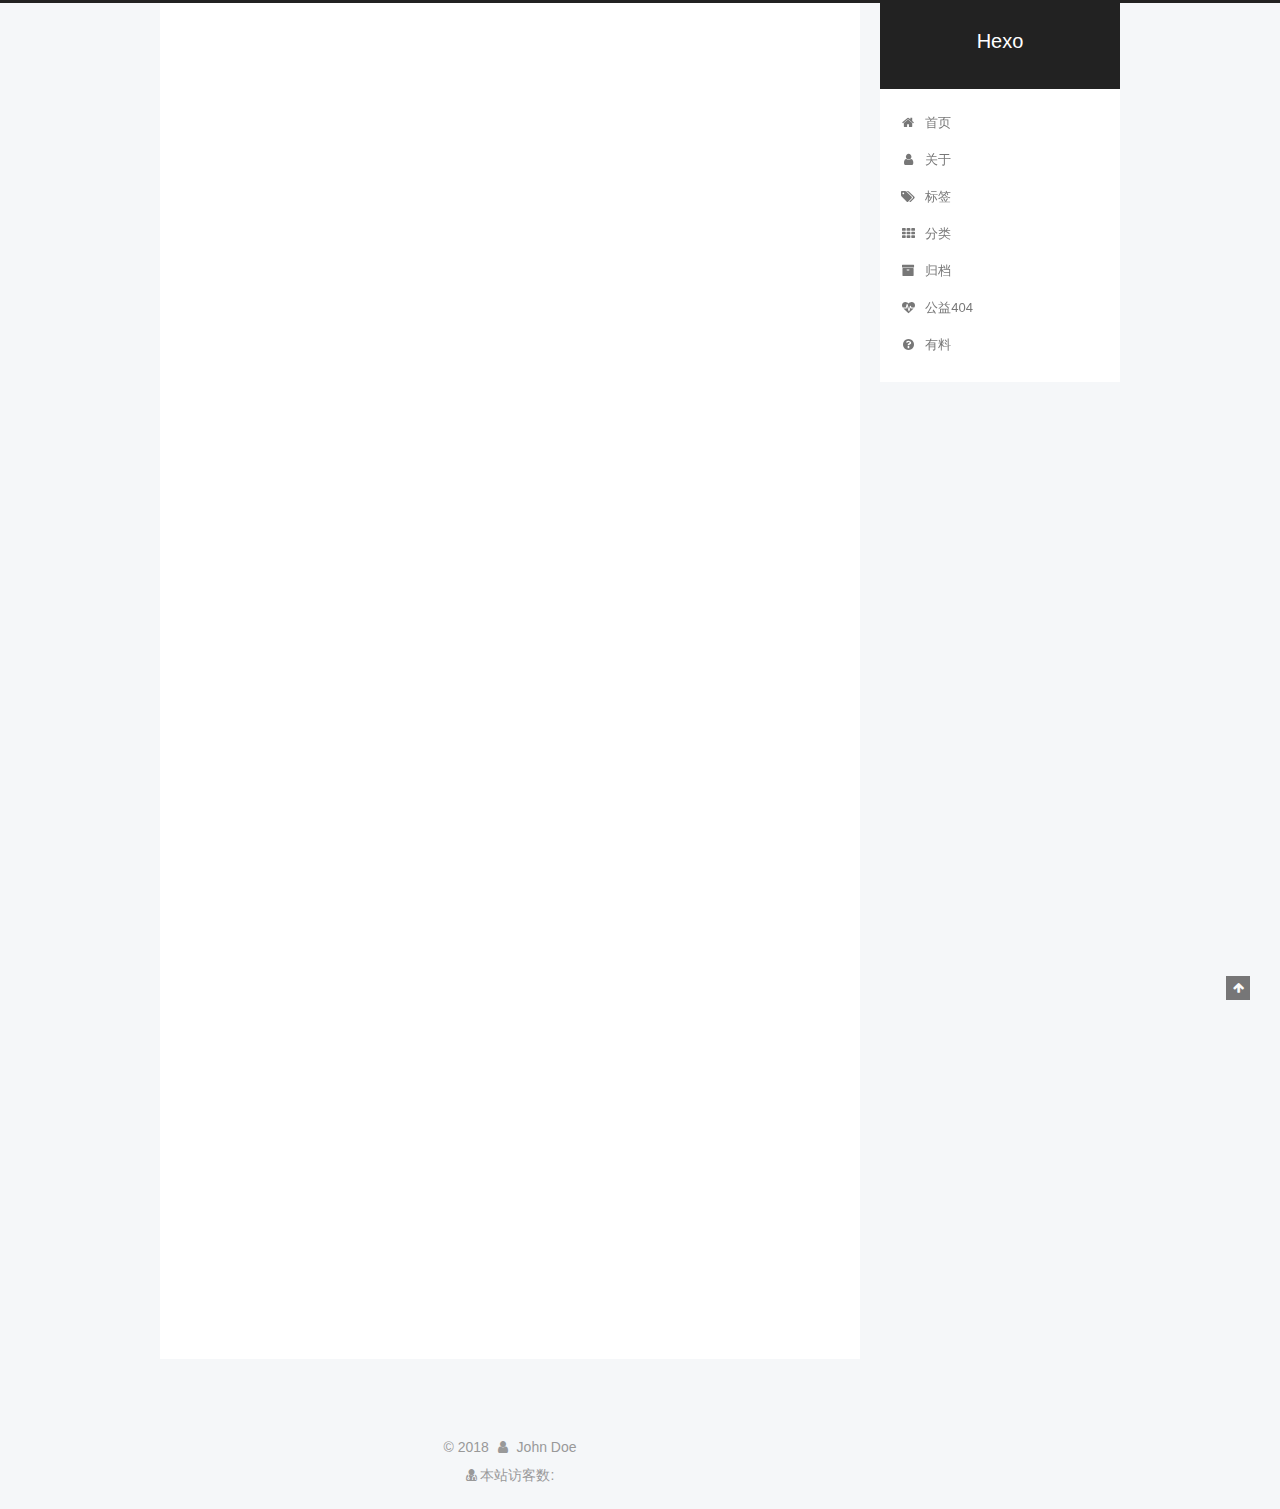
<file: index.html>
<!DOCTYPE html>



  


<html class="theme-next pisces use-motion" lang="zh-Hans">
<head>
  <meta charset="UTF-8"/>
<meta http-equiv="X-UA-Compatible" content="IE=edge" />
<meta name="viewport" content="width=device-width, initial-scale=1, maximum-scale=1"/>
<meta name="theme-color" content="#222">









<meta http-equiv="Cache-Control" content="no-transform" />
<meta http-equiv="Cache-Control" content="no-siteapp" />
















  
  
  <link href="/lib/fancybox/source/jquery.fancybox.css?v=2.1.5" rel="stylesheet" type="text/css" />







<link href="/lib/font-awesome/css/font-awesome.min.css?v=4.6.2" rel="stylesheet" type="text/css" />

<link href="/css/main.css?v=5.1.4" rel="stylesheet" type="text/css" />


  <link rel="apple-touch-icon" sizes="180x180" href="/images/apple-touch-icon-next.png?v=5.1.4">


  <link rel="icon" type="image/png" sizes="32x32" href="/images/favicon-32x32-next.png?v=5.1.4">


  <link rel="icon" type="image/png" sizes="16x16" href="/images/favicon-16x16-next.png?v=5.1.4">


  <link rel="mask-icon" href="/images/logo.svg?v=5.1.4" color="#222">





  <meta name="keywords" content="Hexo, NexT" />










<meta property="og:type" content="website">
<meta property="og:title" content="Hexo">
<meta property="og:url" content="http://yoursite.com/index.html">
<meta property="og:site_name" content="Hexo">
<meta property="og:locale" content="zh-Hans">
<meta name="twitter:card" content="summary">
<meta name="twitter:title" content="Hexo">



<script type="text/javascript" id="hexo.configurations">
  var NexT = window.NexT || {};
  var CONFIG = {
    root: '/',
    scheme: 'Pisces',
    version: '5.1.4',
    sidebar: {"position":"right","display":"post","offset":12,"b2t":false,"scrollpercent":false,"onmobile":false},
    fancybox: true,
    tabs: true,
    motion: {"enable":true,"async":false,"transition":{"post_block":"fadeIn","post_header":"slideDownIn","post_body":"slideDownIn","coll_header":"slideLeftIn","sidebar":"slideUpIn"}},
    duoshuo: {
      userId: '0',
      author: '博主'
    },
    algolia: {
      applicationID: '',
      apiKey: '',
      indexName: '',
      hits: {"per_page":10},
      labels: {"input_placeholder":"Search for Posts","hits_empty":"We didn't find any results for the search: ${query}","hits_stats":"${hits} results found in ${time} ms"}
    }
  };
</script>



  <link rel="canonical" href="http://yoursite.com/"/>





  <title>Hexo</title>
  








</head>

<body itemscope itemtype="http://schema.org/WebPage" lang="zh-Hans">

  
  
    
  

  <div class="container sidebar-position-right 
  page-home">
    <div class="headband"></div>

    <header id="header" class="header" itemscope itemtype="http://schema.org/WPHeader">
      <div class="header-inner"><div class="site-brand-wrapper">
  <div class="site-meta ">
    

    <div class="custom-logo-site-title">
      <a href="/"  class="brand" rel="start">
        <span class="logo-line-before"><i></i></span>
        <span class="site-title">Hexo</span>
        <span class="logo-line-after"><i></i></span>
      </a>
    </div>
      
        <p class="site-subtitle"></p>
      
  </div>

  <div class="site-nav-toggle">
    <button>
      <span class="btn-bar"></span>
      <span class="btn-bar"></span>
      <span class="btn-bar"></span>
    </button>
  </div>
</div>

<nav class="site-nav">
  

  
    <ul id="menu" class="menu">
      
        
        <li class="menu-item menu-item-home">
          <a href="/" rel="section">
            
              <i class="menu-item-icon fa fa-fw fa-home"></i> <br />
            
            首页
          </a>
        </li>
      
        
        <li class="menu-item menu-item-about">
          <a href="/about/" rel="section">
            
              <i class="menu-item-icon fa fa-fw fa-user"></i> <br />
            
            关于
          </a>
        </li>
      
        
        <li class="menu-item menu-item-tags">
          <a href="/tags/" rel="section">
            
              <i class="menu-item-icon fa fa-fw fa-tags"></i> <br />
            
            标签
          </a>
        </li>
      
        
        <li class="menu-item menu-item-categories">
          <a href="/categories/" rel="section">
            
              <i class="menu-item-icon fa fa-fw fa-th"></i> <br />
            
            分类
          </a>
        </li>
      
        
        <li class="menu-item menu-item-archives">
          <a href="/archives/" rel="section">
            
              <i class="menu-item-icon fa fa-fw fa-archive"></i> <br />
            
            归档
          </a>
        </li>
      
        
        <li class="menu-item menu-item-commonweal">
          <a href="/404/" rel="section">
            
              <i class="menu-item-icon fa fa-fw fa-heartbeat"></i> <br />
            
            公益404
          </a>
        </li>
      
        
        <li class="menu-item menu-item-something">
          <a href="/something" rel="section">
            
              <i class="menu-item-icon fa fa-fw fa-question-circle"></i> <br />
            
            有料
          </a>
        </li>
      

      
    </ul>
  

  
</nav>



 </div>
    </header>

    <main id="main" class="main">
      <div class="main-inner">
        <div class="content-wrap">
          <div id="content" class="content">
            
  <section id="posts" class="posts-expand">
    
      

  

  
  
  

  <article class="post post-type-normal" itemscope itemtype="http://schema.org/Article">
  
  
  
  <div class="post-block">
    <link itemprop="mainEntityOfPage" href="http://yoursite.com/2018/02/28/hello-world-1/">

    <span hidden itemprop="author" itemscope itemtype="http://schema.org/Person">
      <meta itemprop="name" content="John Doe">
      <meta itemprop="description" content="">
      <meta itemprop="image" content="/images/touxiang.jpg">
    </span>

    <span hidden itemprop="publisher" itemscope itemtype="http://schema.org/Organization">
      <meta itemprop="name" content="Hexo">
    </span>

    
      <header class="post-header">

        
        
          <h1 class="post-title" itemprop="name headline">
                
                <a class="post-title-link" href="/2018/02/28/hello-world-1/" itemprop="url">hello world</a></h1>
        

        <div class="post-meta">
          <span class="post-time">
            
              <span class="post-meta-item-icon">
                <i class="fa fa-calendar-o"></i>
              </span>
              
                <span class="post-meta-item-text">发表于</span>
              
              <time title="创建于" itemprop="dateCreated datePublished" datetime="2018-02-28T10:05:11+08:00">
                2018-02-28
              </time>
            

            

            
          </span>

          
            <span class="post-category" >
            
              <span class="post-meta-divider">|</span>
            
              <span class="post-meta-item-icon">
                <i class="fa fa-folder-o"></i>
              </span>
              
                <span class="post-meta-item-text">分类于</span>
              
              
                <span itemprop="about" itemscope itemtype="http://schema.org/Thing">
                  <a href="/categories/搭建博客/" itemprop="url" rel="index">
                    <span itemprop="name">搭建博客</span>
                  </a>
                </span>

                
                
              
            </span>
          

          
            
          

          
          

          

          

          

        </div>
      </header>
    

    
    
    
    <div class="post-body" itemprop="articleBody">

      
      

      
        
          
            <p>测试文本</p>

          
        
      
    </div>
    
    
    

    

    

    

    <footer class="post-footer">
      

      

      

      
      
        <div class="post-eof"></div>
      
    </footer>
  </div>
  
  
  
  </article>


    
      

  

  
  
  

  <article class="post post-type-normal" itemscope itemtype="http://schema.org/Article">
  
  
  
  <div class="post-block">
    <link itemprop="mainEntityOfPage" href="http://yoursite.com/2018/02/28/hello-world/">

    <span hidden itemprop="author" itemscope itemtype="http://schema.org/Person">
      <meta itemprop="name" content="John Doe">
      <meta itemprop="description" content="">
      <meta itemprop="image" content="/images/touxiang.jpg">
    </span>

    <span hidden itemprop="publisher" itemscope itemtype="http://schema.org/Organization">
      <meta itemprop="name" content="Hexo">
    </span>

    
      <header class="post-header">

        
        
          <h1 class="post-title" itemprop="name headline">
                
                <a class="post-title-link" href="/2018/02/28/hello-world/" itemprop="url">Hello World</a></h1>
        

        <div class="post-meta">
          <span class="post-time">
            
              <span class="post-meta-item-icon">
                <i class="fa fa-calendar-o"></i>
              </span>
              
                <span class="post-meta-item-text">发表于</span>
              
              <time title="创建于" itemprop="dateCreated datePublished" datetime="2018-02-28T09:30:23+08:00">
                2018-02-28
              </time>
            

            

            
          </span>

          

          
            
          

          
          

          

          

          

        </div>
      </header>
    

    
    
    
    <div class="post-body" itemprop="articleBody">

      
      

      
        
          
            <p>Welcome to <a href="https://hexo.io/" target="_blank" rel="noopener">Hexo</a>! This is your very first post. Check <a href="https://hexo.io/docs/" target="_blank" rel="noopener">documentation</a> for more info. If you get any problems when using Hexo, you can find the answer in <a href="https://hexo.io/docs/troubleshooting.html" target="_blank" rel="noopener">troubleshooting</a> or you can ask me on <a href="https://github.com/hexojs/hexo/issues" target="_blank" rel="noopener">GitHub</a>.</p>
<h2 id="Quick-Start"><a href="#Quick-Start" class="headerlink" title="Quick Start"></a>Quick Start</h2><h3 id="Create-a-new-post"><a href="#Create-a-new-post" class="headerlink" title="Create a new post"></a>Create a new post</h3><figure class="highlight bash"><table><tr><td class="gutter"><pre><span class="line">1</span><br></pre></td><td class="code"><pre><span class="line">$ hexo new <span class="string">"My New Post"</span></span><br></pre></td></tr></table></figure>
<p>More info: <a href="https://hexo.io/docs/writing.html" target="_blank" rel="noopener">Writing</a></p>
<h3 id="Run-server"><a href="#Run-server" class="headerlink" title="Run server"></a>Run server</h3><figure class="highlight bash"><table><tr><td class="gutter"><pre><span class="line">1</span><br></pre></td><td class="code"><pre><span class="line">$ hexo server</span><br></pre></td></tr></table></figure>
<p>More info: <a href="https://hexo.io/docs/server.html" target="_blank" rel="noopener">Server</a></p>
<h3 id="Generate-static-files"><a href="#Generate-static-files" class="headerlink" title="Generate static files"></a>Generate static files</h3><figure class="highlight bash"><table><tr><td class="gutter"><pre><span class="line">1</span><br></pre></td><td class="code"><pre><span class="line">$ hexo generate</span><br></pre></td></tr></table></figure>
<p>More info: <a href="https://hexo.io/docs/generating.html" target="_blank" rel="noopener">Generating</a></p>
<h3 id="Deploy-to-remote-sites"><a href="#Deploy-to-remote-sites" class="headerlink" title="Deploy to remote sites"></a>Deploy to remote sites</h3><figure class="highlight bash"><table><tr><td class="gutter"><pre><span class="line">1</span><br></pre></td><td class="code"><pre><span class="line">$ hexo deploy</span><br></pre></td></tr></table></figure>
<p>More info: <a href="https://hexo.io/docs/deployment.html" target="_blank" rel="noopener">Deployment</a></p>

          
        
      
    </div>
    
    
    

    

    

    

    <footer class="post-footer">
      

      

      

      
      
        <div class="post-eof"></div>
      
    </footer>
  </div>
  
  
  
  </article>


    
  </section>

  


          </div>
          


          

        </div>
        
          
  
  <div class="sidebar-toggle">
    <div class="sidebar-toggle-line-wrap">
      <span class="sidebar-toggle-line sidebar-toggle-line-first"></span>
      <span class="sidebar-toggle-line sidebar-toggle-line-middle"></span>
      <span class="sidebar-toggle-line sidebar-toggle-line-last"></span>
    </div>
  </div>

  <aside id="sidebar" class="sidebar">
    
    <div class="sidebar-inner">

      

      

      <section class="site-overview-wrap sidebar-panel sidebar-panel-active">
        <div class="site-overview">
          <div class="site-author motion-element" itemprop="author" itemscope itemtype="http://schema.org/Person">
            
              <img class="site-author-image" itemprop="image"
                src="/images/touxiang.jpg"
                alt="John Doe" />
            
              <p class="site-author-name" itemprop="name">John Doe</p>
              <p class="site-description motion-element" itemprop="description"></p>
          </div>

          <nav class="site-state motion-element">

            
              <div class="site-state-item site-state-posts">
              
                <a href="/archives/">
              
                  <span class="site-state-item-count">2</span>
                  <span class="site-state-item-name">日志</span>
                </a>
              </div>
            

            
              
              
              <div class="site-state-item site-state-categories">
                
                  <span class="site-state-item-count">1</span>
                  <span class="site-state-item-name">分类</span>
                
              </div>
            

            
              
              
              <div class="site-state-item site-state-tags">
                <a href="/tags/index.html">
                  <span class="site-state-item-count">4</span>
                  <span class="site-state-item-name">标签</span>
                </a>
              </div>
            

          </nav>

          

          

          
          

          
          

          

        </div>
      </section>

      

      

    </div>
  </aside>


        
      </div>
    </main>

    <footer id="footer" class="footer">
      <div class="footer-inner">
        <script async src="https://dn-lbstatics.qbox.me/busuanzi/2.3/busuanzi.pure.mini.js"></script>
<div class="copyright">&copy; <span itemprop="copyrightYear">2018</span>
  <span class="with-love">
    <i class="fa fa-user"></i>
  </span>
  <span class="author" itemprop="copyrightHolder">John Doe</span>

  
</div>

<div class="powered-by">
<i class="fa fa-user-md"></i><span id="busuanzi_container_site_uv">
  本站访客数:<span id="busuanzi_value_site_uv"></span>
</span>
</div>



        







        
      </div>
    </footer>

    
      <div class="back-to-top">
        <i class="fa fa-arrow-up"></i>
        
      </div>
    

    

  </div>

  

<script type="text/javascript">
  if (Object.prototype.toString.call(window.Promise) !== '[object Function]') {
    window.Promise = null;
  }
</script>









  












  
  
    <script type="text/javascript" src="/lib/jquery/index.js?v=2.1.3"></script>
  

  
  
    <script type="text/javascript" src="/lib/fastclick/lib/fastclick.min.js?v=1.0.6"></script>
  

  
  
    <script type="text/javascript" src="/lib/jquery_lazyload/jquery.lazyload.js?v=1.9.7"></script>
  

  
  
    <script type="text/javascript" src="/lib/velocity/velocity.min.js?v=1.2.1"></script>
  

  
  
    <script type="text/javascript" src="/lib/velocity/velocity.ui.min.js?v=1.2.1"></script>
  

  
  
    <script type="text/javascript" src="/lib/fancybox/source/jquery.fancybox.pack.js?v=2.1.5"></script>
  


  


  <script type="text/javascript" src="/js/src/utils.js?v=5.1.4"></script>

  <script type="text/javascript" src="/js/src/motion.js?v=5.1.4"></script>



  
  


  <script type="text/javascript" src="/js/src/affix.js?v=5.1.4"></script>

  <script type="text/javascript" src="/js/src/schemes/pisces.js?v=5.1.4"></script>



  

  


  <script type="text/javascript" src="/js/src/bootstrap.js?v=5.1.4"></script>



  


  




	





  
    

    
  





  












  





  

  

  

  
  

  

  

  

</body>
</html>
<script type="text/javascript" src="/js/src/love.js"></script>
</file>
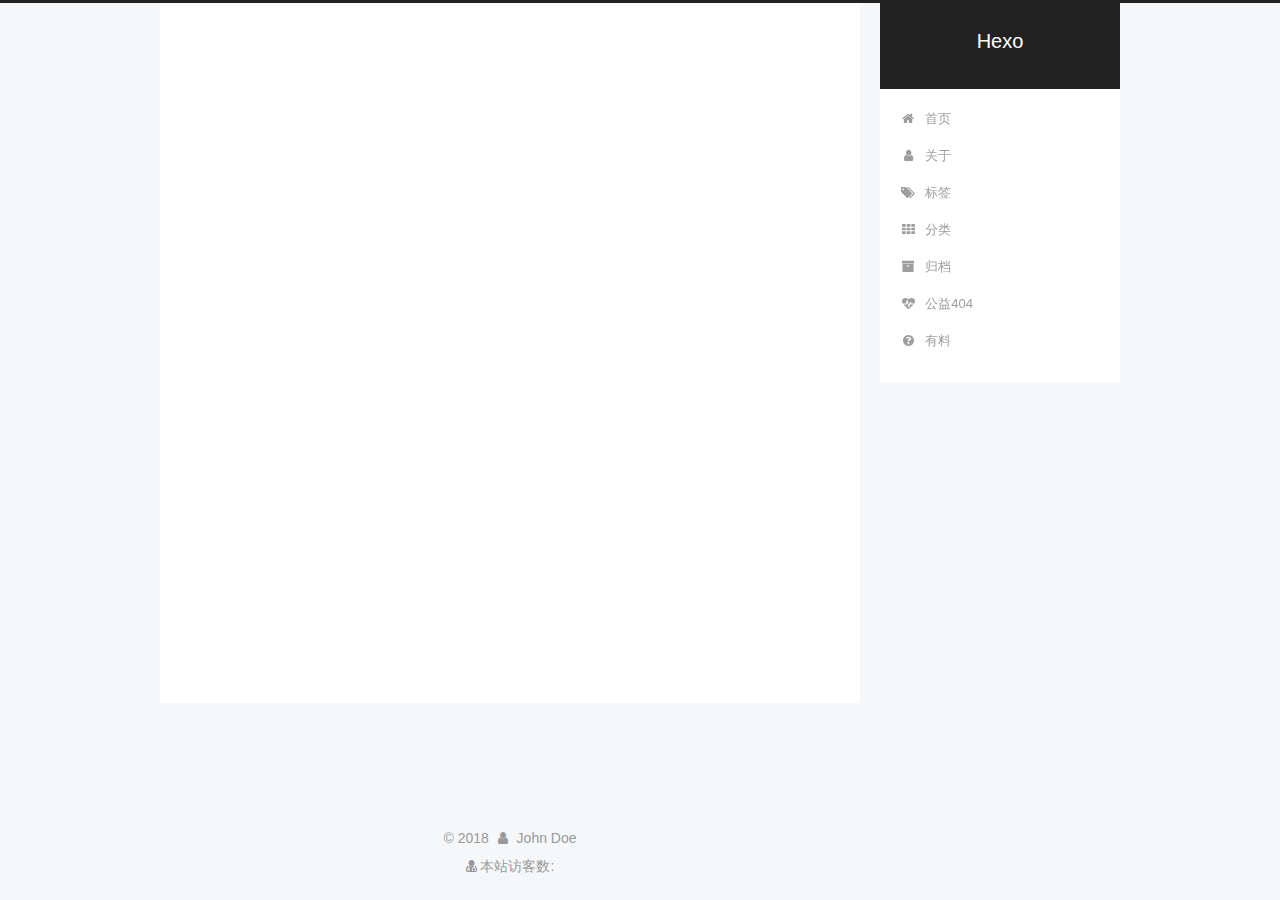
<file: about/index.html>
<!DOCTYPE html>



  


<html class="theme-next pisces use-motion" lang="zh-Hans">
<head>
  <meta charset="UTF-8"/>
<meta http-equiv="X-UA-Compatible" content="IE=edge" />
<meta name="viewport" content="width=device-width, initial-scale=1, maximum-scale=1"/>
<meta name="theme-color" content="#222">









<meta http-equiv="Cache-Control" content="no-transform" />
<meta http-equiv="Cache-Control" content="no-siteapp" />
















  
  
  <link href="/lib/fancybox/source/jquery.fancybox.css?v=2.1.5" rel="stylesheet" type="text/css" />







<link href="/lib/font-awesome/css/font-awesome.min.css?v=4.6.2" rel="stylesheet" type="text/css" />

<link href="/css/main.css?v=5.1.4" rel="stylesheet" type="text/css" />


  <link rel="apple-touch-icon" sizes="180x180" href="/images/apple-touch-icon-next.png?v=5.1.4">


  <link rel="icon" type="image/png" sizes="32x32" href="/images/favicon-32x32-next.png?v=5.1.4">


  <link rel="icon" type="image/png" sizes="16x16" href="/images/favicon-16x16-next.png?v=5.1.4">


  <link rel="mask-icon" href="/images/logo.svg?v=5.1.4" color="#222">





  <meta name="keywords" content="Hexo, NexT" />










<meta name="description" content="##关于我一个学习前端知识的菜鸟">
<meta property="og:type" content="website">
<meta property="og:title" content="about">
<meta property="og:url" content="http://yoursite.com/about/index.html">
<meta property="og:site_name" content="Hexo">
<meta property="og:description" content="##关于我一个学习前端知识的菜鸟">
<meta property="og:locale" content="zh-Hans">
<meta property="og:updated_time" content="2018-02-28T03:35:54.213Z">
<meta name="twitter:card" content="summary">
<meta name="twitter:title" content="about">
<meta name="twitter:description" content="##关于我一个学习前端知识的菜鸟">



<script type="text/javascript" id="hexo.configurations">
  var NexT = window.NexT || {};
  var CONFIG = {
    root: '/',
    scheme: 'Pisces',
    version: '5.1.4',
    sidebar: {"position":"right","display":"post","offset":12,"b2t":false,"scrollpercent":false,"onmobile":false},
    fancybox: true,
    tabs: true,
    motion: {"enable":true,"async":false,"transition":{"post_block":"fadeIn","post_header":"slideDownIn","post_body":"slideDownIn","coll_header":"slideLeftIn","sidebar":"slideUpIn"}},
    duoshuo: {
      userId: '0',
      author: '博主'
    },
    algolia: {
      applicationID: '',
      apiKey: '',
      indexName: '',
      hits: {"per_page":10},
      labels: {"input_placeholder":"Search for Posts","hits_empty":"We didn't find any results for the search: ${query}","hits_stats":"${hits} results found in ${time} ms"}
    }
  };
</script>



  <link rel="canonical" href="http://yoursite.com/about/"/>





  <title>about | Hexo</title>
  








</head>

<body itemscope itemtype="http://schema.org/WebPage" lang="zh-Hans">

  
  
    
  

  <div class="container sidebar-position-right page-post-detail">
    <div class="headband"></div>

    <header id="header" class="header" itemscope itemtype="http://schema.org/WPHeader">
      <div class="header-inner"><div class="site-brand-wrapper">
  <div class="site-meta ">
    

    <div class="custom-logo-site-title">
      <a href="/"  class="brand" rel="start">
        <span class="logo-line-before"><i></i></span>
        <span class="site-title">Hexo</span>
        <span class="logo-line-after"><i></i></span>
      </a>
    </div>
      
        <p class="site-subtitle"></p>
      
  </div>

  <div class="site-nav-toggle">
    <button>
      <span class="btn-bar"></span>
      <span class="btn-bar"></span>
      <span class="btn-bar"></span>
    </button>
  </div>
</div>

<nav class="site-nav">
  

  
    <ul id="menu" class="menu">
      
        
        <li class="menu-item menu-item-home">
          <a href="/" rel="section">
            
              <i class="menu-item-icon fa fa-fw fa-home"></i> <br />
            
            首页
          </a>
        </li>
      
        
        <li class="menu-item menu-item-about">
          <a href="/about/" rel="section">
            
              <i class="menu-item-icon fa fa-fw fa-user"></i> <br />
            
            关于
          </a>
        </li>
      
        
        <li class="menu-item menu-item-tags">
          <a href="/tags/" rel="section">
            
              <i class="menu-item-icon fa fa-fw fa-tags"></i> <br />
            
            标签
          </a>
        </li>
      
        
        <li class="menu-item menu-item-categories">
          <a href="/categories/" rel="section">
            
              <i class="menu-item-icon fa fa-fw fa-th"></i> <br />
            
            分类
          </a>
        </li>
      
        
        <li class="menu-item menu-item-archives">
          <a href="/archives/" rel="section">
            
              <i class="menu-item-icon fa fa-fw fa-archive"></i> <br />
            
            归档
          </a>
        </li>
      
        
        <li class="menu-item menu-item-commonweal">
          <a href="/404/" rel="section">
            
              <i class="menu-item-icon fa fa-fw fa-heartbeat"></i> <br />
            
            公益404
          </a>
        </li>
      
        
        <li class="menu-item menu-item-something">
          <a href="/something" rel="section">
            
              <i class="menu-item-icon fa fa-fw fa-question-circle"></i> <br />
            
            有料
          </a>
        </li>
      

      
    </ul>
  

  
</nav>



 </div>
    </header>

    <main id="main" class="main">
      <div class="main-inner">
        <div class="content-wrap">
          <div id="content" class="content">
            

  <div id="posts" class="posts-expand">
    
    
    
    <div class="post-block page">
      <header class="post-header">

	<h1 class="post-title" itemprop="name headline">about</h1>



</header>

      
      
      
      <div class="post-body">
        
        
          <p>##关于我<br>一个学习前端知识的菜鸟</p>

        
      </div>
      
      
      
    </div>
    
    
    
  </div>


          </div>
          


          
     <div class="comments" id="comments">
       
            <div id="uyan_frame"></div>
       
     </div>
   

        </div>
        
          
  
  <div class="sidebar-toggle">
    <div class="sidebar-toggle-line-wrap">
      <span class="sidebar-toggle-line sidebar-toggle-line-first"></span>
      <span class="sidebar-toggle-line sidebar-toggle-line-middle"></span>
      <span class="sidebar-toggle-line sidebar-toggle-line-last"></span>
    </div>
  </div>

  <aside id="sidebar" class="sidebar">
    
    <div class="sidebar-inner">

      

      

      <section class="site-overview-wrap sidebar-panel sidebar-panel-active">
        <div class="site-overview">
          <div class="site-author motion-element" itemprop="author" itemscope itemtype="http://schema.org/Person">
            
              <img class="site-author-image" itemprop="image"
                src="/images/touxiang.jpg"
                alt="John Doe" />
            
              <p class="site-author-name" itemprop="name">John Doe</p>
              <p class="site-description motion-element" itemprop="description"></p>
          </div>

          <nav class="site-state motion-element">

            
              <div class="site-state-item site-state-posts">
              
                <a href="/archives/">
              
                  <span class="site-state-item-count">2</span>
                  <span class="site-state-item-name">日志</span>
                </a>
              </div>
            

            
              
              
              <div class="site-state-item site-state-categories">
                
                  <span class="site-state-item-count">1</span>
                  <span class="site-state-item-name">分类</span>
                
              </div>
            

            
              
              
              <div class="site-state-item site-state-tags">
                <a href="/tags/index.html">
                  <span class="site-state-item-count">4</span>
                  <span class="site-state-item-name">标签</span>
                </a>
              </div>
            

          </nav>

          

          

          
          

          
          

          

        </div>
      </section>

      

      

    </div>
  </aside>


        
      </div>
    </main>

    <footer id="footer" class="footer">
      <div class="footer-inner">
        <script async src="https://dn-lbstatics.qbox.me/busuanzi/2.3/busuanzi.pure.mini.js"></script>
<div class="copyright">&copy; <span itemprop="copyrightYear">2018</span>
  <span class="with-love">
    <i class="fa fa-user"></i>
  </span>
  <span class="author" itemprop="copyrightHolder">John Doe</span>

  
</div>

<div class="powered-by">
<i class="fa fa-user-md"></i><span id="busuanzi_container_site_uv">
  本站访客数:<span id="busuanzi_value_site_uv"></span>
</span>
</div>



        







        
      </div>
    </footer>

    
      <div class="back-to-top">
        <i class="fa fa-arrow-up"></i>
        
      </div>
    

    

  </div>

  

<script type="text/javascript">
  if (Object.prototype.toString.call(window.Promise) !== '[object Function]') {
    window.Promise = null;
  }
</script>









  












  
  
    <script type="text/javascript" src="/lib/jquery/index.js?v=2.1.3"></script>
  

  
  
    <script type="text/javascript" src="/lib/fastclick/lib/fastclick.min.js?v=1.0.6"></script>
  

  
  
    <script type="text/javascript" src="/lib/jquery_lazyload/jquery.lazyload.js?v=1.9.7"></script>
  

  
  
    <script type="text/javascript" src="/lib/velocity/velocity.min.js?v=1.2.1"></script>
  

  
  
    <script type="text/javascript" src="/lib/velocity/velocity.ui.min.js?v=1.2.1"></script>
  

  
  
    <script type="text/javascript" src="/lib/fancybox/source/jquery.fancybox.pack.js?v=2.1.5"></script>
  


  


  <script type="text/javascript" src="/js/src/utils.js?v=5.1.4"></script>

  <script type="text/javascript" src="/js/src/motion.js?v=5.1.4"></script>



  
  


  <script type="text/javascript" src="/js/src/affix.js?v=5.1.4"></script>

  <script type="text/javascript" src="/js/src/schemes/pisces.js?v=5.1.4"></script>



  
  <script type="text/javascript" src="/js/src/scrollspy.js?v=5.1.4"></script>
<script type="text/javascript" src="/js/src/post-details.js?v=5.1.4"></script>



  


  <script type="text/javascript" src="/js/src/bootstrap.js?v=5.1.4"></script>



  


  




	





  
    

    
      <!-- UY BEGIN -->
      <div id="uyan_frame"></div>
      <script type="text/javascript" src="http://v2.uyan.cc/code/uyan.js?uid=2158322"></script>
      <!-- UY END -->
    
  





  












  





  

  

  

  
  

  

  

  

</body>
</html>
<script type="text/javascript" src="/js/src/love.js"></script>
</file>
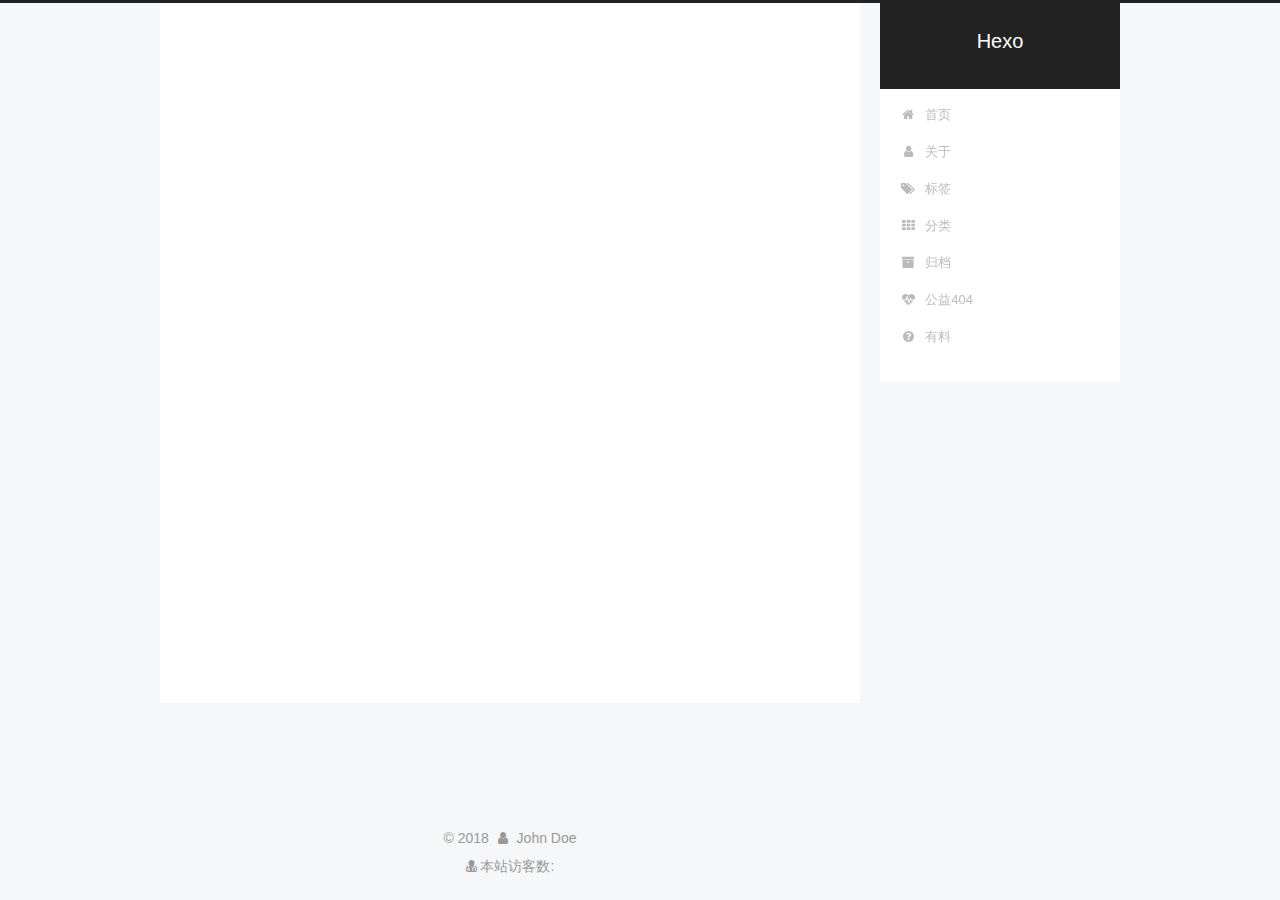
<file: archives/index.html>
<!DOCTYPE html>



  


<html class="theme-next pisces use-motion" lang="zh-Hans">
<head>
  <meta charset="UTF-8"/>
<meta http-equiv="X-UA-Compatible" content="IE=edge" />
<meta name="viewport" content="width=device-width, initial-scale=1, maximum-scale=1"/>
<meta name="theme-color" content="#222">









<meta http-equiv="Cache-Control" content="no-transform" />
<meta http-equiv="Cache-Control" content="no-siteapp" />
















  
  
  <link href="/lib/fancybox/source/jquery.fancybox.css?v=2.1.5" rel="stylesheet" type="text/css" />







<link href="/lib/font-awesome/css/font-awesome.min.css?v=4.6.2" rel="stylesheet" type="text/css" />

<link href="/css/main.css?v=5.1.4" rel="stylesheet" type="text/css" />


  <link rel="apple-touch-icon" sizes="180x180" href="/images/apple-touch-icon-next.png?v=5.1.4">


  <link rel="icon" type="image/png" sizes="32x32" href="/images/favicon-32x32-next.png?v=5.1.4">


  <link rel="icon" type="image/png" sizes="16x16" href="/images/favicon-16x16-next.png?v=5.1.4">


  <link rel="mask-icon" href="/images/logo.svg?v=5.1.4" color="#222">





  <meta name="keywords" content="Hexo, NexT" />










<meta property="og:type" content="website">
<meta property="og:title" content="Hexo">
<meta property="og:url" content="http://yoursite.com/archives/index.html">
<meta property="og:site_name" content="Hexo">
<meta property="og:locale" content="zh-Hans">
<meta name="twitter:card" content="summary">
<meta name="twitter:title" content="Hexo">



<script type="text/javascript" id="hexo.configurations">
  var NexT = window.NexT || {};
  var CONFIG = {
    root: '/',
    scheme: 'Pisces',
    version: '5.1.4',
    sidebar: {"position":"right","display":"post","offset":12,"b2t":false,"scrollpercent":false,"onmobile":false},
    fancybox: true,
    tabs: true,
    motion: {"enable":true,"async":false,"transition":{"post_block":"fadeIn","post_header":"slideDownIn","post_body":"slideDownIn","coll_header":"slideLeftIn","sidebar":"slideUpIn"}},
    duoshuo: {
      userId: '0',
      author: '博主'
    },
    algolia: {
      applicationID: '',
      apiKey: '',
      indexName: '',
      hits: {"per_page":10},
      labels: {"input_placeholder":"Search for Posts","hits_empty":"We didn't find any results for the search: ${query}","hits_stats":"${hits} results found in ${time} ms"}
    }
  };
</script>



  <link rel="canonical" href="http://yoursite.com/archives/"/>





  <title>归档 | Hexo</title>
  








</head>

<body itemscope itemtype="http://schema.org/WebPage" lang="zh-Hans">

  
  
    
  

  <div class="container sidebar-position-right page-archive">
    <div class="headband"></div>

    <header id="header" class="header" itemscope itemtype="http://schema.org/WPHeader">
      <div class="header-inner"><div class="site-brand-wrapper">
  <div class="site-meta ">
    

    <div class="custom-logo-site-title">
      <a href="/"  class="brand" rel="start">
        <span class="logo-line-before"><i></i></span>
        <span class="site-title">Hexo</span>
        <span class="logo-line-after"><i></i></span>
      </a>
    </div>
      
        <p class="site-subtitle"></p>
      
  </div>

  <div class="site-nav-toggle">
    <button>
      <span class="btn-bar"></span>
      <span class="btn-bar"></span>
      <span class="btn-bar"></span>
    </button>
  </div>
</div>

<nav class="site-nav">
  

  
    <ul id="menu" class="menu">
      
        
        <li class="menu-item menu-item-home">
          <a href="/" rel="section">
            
              <i class="menu-item-icon fa fa-fw fa-home"></i> <br />
            
            首页
          </a>
        </li>
      
        
        <li class="menu-item menu-item-about">
          <a href="/about/" rel="section">
            
              <i class="menu-item-icon fa fa-fw fa-user"></i> <br />
            
            关于
          </a>
        </li>
      
        
        <li class="menu-item menu-item-tags">
          <a href="/tags/" rel="section">
            
              <i class="menu-item-icon fa fa-fw fa-tags"></i> <br />
            
            标签
          </a>
        </li>
      
        
        <li class="menu-item menu-item-categories">
          <a href="/categories/" rel="section">
            
              <i class="menu-item-icon fa fa-fw fa-th"></i> <br />
            
            分类
          </a>
        </li>
      
        
        <li class="menu-item menu-item-archives">
          <a href="/archives/" rel="section">
            
              <i class="menu-item-icon fa fa-fw fa-archive"></i> <br />
            
            归档
          </a>
        </li>
      
        
        <li class="menu-item menu-item-commonweal">
          <a href="/404/" rel="section">
            
              <i class="menu-item-icon fa fa-fw fa-heartbeat"></i> <br />
            
            公益404
          </a>
        </li>
      
        
        <li class="menu-item menu-item-something">
          <a href="/something" rel="section">
            
              <i class="menu-item-icon fa fa-fw fa-question-circle"></i> <br />
            
            有料
          </a>
        </li>
      

      
    </ul>
  

  
</nav>



 </div>
    </header>

    <main id="main" class="main">
      <div class="main-inner">
        <div class="content-wrap">
          <div id="content" class="content">
            

  
  
  
  <div class="post-block archive">
    <div id="posts" class="posts-collapse">
      <span class="archive-move-on"></span>

      <span class="archive-page-counter">
        
        
        
          
        
        嗯..! 目前共计 2 篇日志。 继续努力。
      </span>

      

        
        
        

        
          
          <div class="collection-title">
            <h1 class="archive-year" id="archive-year-2018">2018</h1>
          </div>
        
        

        

  <article class="post post-type-normal" itemscope itemtype="http://schema.org/Article">
    <header class="post-header">

      <h2 class="post-title">
        
            <a class="post-title-link" href="/2018/02/28/hello-world-1/" itemprop="url">
              
                <span itemprop="name">hello world</span>
              
            </a>
        
      </h2>

      <div class="post-meta">
        <time class="post-time" itemprop="dateCreated"
              datetime="2018-02-28T10:05:11+08:00"
              content="2018-02-28" >
          02-28
        </time>
      </div>

    </header>
  </article>



      

        
        
        

        
        

        

  <article class="post post-type-normal" itemscope itemtype="http://schema.org/Article">
    <header class="post-header">

      <h2 class="post-title">
        
            <a class="post-title-link" href="/2018/02/28/hello-world/" itemprop="url">
              
                <span itemprop="name">Hello World</span>
              
            </a>
        
      </h2>

      <div class="post-meta">
        <time class="post-time" itemprop="dateCreated"
              datetime="2018-02-28T09:30:23+08:00"
              content="2018-02-28" >
          02-28
        </time>
      </div>

    </header>
  </article>



      

    </div>
  </div>
  
  
  

  



          </div>
          


          

        </div>
        
          
  
  <div class="sidebar-toggle">
    <div class="sidebar-toggle-line-wrap">
      <span class="sidebar-toggle-line sidebar-toggle-line-first"></span>
      <span class="sidebar-toggle-line sidebar-toggle-line-middle"></span>
      <span class="sidebar-toggle-line sidebar-toggle-line-last"></span>
    </div>
  </div>

  <aside id="sidebar" class="sidebar">
    
    <div class="sidebar-inner">

      

      

      <section class="site-overview-wrap sidebar-panel sidebar-panel-active">
        <div class="site-overview">
          <div class="site-author motion-element" itemprop="author" itemscope itemtype="http://schema.org/Person">
            
              <img class="site-author-image" itemprop="image"
                src="/images/touxiang.jpg"
                alt="John Doe" />
            
              <p class="site-author-name" itemprop="name">John Doe</p>
              <p class="site-description motion-element" itemprop="description"></p>
          </div>

          <nav class="site-state motion-element">

            
              <div class="site-state-item site-state-posts">
              
                <a href="/archives/">
              
                  <span class="site-state-item-count">2</span>
                  <span class="site-state-item-name">日志</span>
                </a>
              </div>
            

            
              
              
              <div class="site-state-item site-state-categories">
                
                  <span class="site-state-item-count">1</span>
                  <span class="site-state-item-name">分类</span>
                
              </div>
            

            
              
              
              <div class="site-state-item site-state-tags">
                <a href="/tags/index.html">
                  <span class="site-state-item-count">4</span>
                  <span class="site-state-item-name">标签</span>
                </a>
              </div>
            

          </nav>

          

          

          
          

          
          

          

        </div>
      </section>

      

      

    </div>
  </aside>


        
      </div>
    </main>

    <footer id="footer" class="footer">
      <div class="footer-inner">
        <script async src="https://dn-lbstatics.qbox.me/busuanzi/2.3/busuanzi.pure.mini.js"></script>
<div class="copyright">&copy; <span itemprop="copyrightYear">2018</span>
  <span class="with-love">
    <i class="fa fa-user"></i>
  </span>
  <span class="author" itemprop="copyrightHolder">John Doe</span>

  
</div>

<div class="powered-by">
<i class="fa fa-user-md"></i><span id="busuanzi_container_site_uv">
  本站访客数:<span id="busuanzi_value_site_uv"></span>
</span>
</div>



        







        
      </div>
    </footer>

    
      <div class="back-to-top">
        <i class="fa fa-arrow-up"></i>
        
      </div>
    

    

  </div>

  

<script type="text/javascript">
  if (Object.prototype.toString.call(window.Promise) !== '[object Function]') {
    window.Promise = null;
  }
</script>









  












  
  
    <script type="text/javascript" src="/lib/jquery/index.js?v=2.1.3"></script>
  

  
  
    <script type="text/javascript" src="/lib/fastclick/lib/fastclick.min.js?v=1.0.6"></script>
  

  
  
    <script type="text/javascript" src="/lib/jquery_lazyload/jquery.lazyload.js?v=1.9.7"></script>
  

  
  
    <script type="text/javascript" src="/lib/velocity/velocity.min.js?v=1.2.1"></script>
  

  
  
    <script type="text/javascript" src="/lib/velocity/velocity.ui.min.js?v=1.2.1"></script>
  

  
  
    <script type="text/javascript" src="/lib/fancybox/source/jquery.fancybox.pack.js?v=2.1.5"></script>
  


  


  <script type="text/javascript" src="/js/src/utils.js?v=5.1.4"></script>

  <script type="text/javascript" src="/js/src/motion.js?v=5.1.4"></script>



  
  


  <script type="text/javascript" src="/js/src/affix.js?v=5.1.4"></script>

  <script type="text/javascript" src="/js/src/schemes/pisces.js?v=5.1.4"></script>



  

  


  <script type="text/javascript" src="/js/src/bootstrap.js?v=5.1.4"></script>



  


  




	





  
    

    
  





  












  





  

  

  

  
  

  

  

  

</body>
</html>
<script type="text/javascript" src="/js/src/love.js"></script>
</file>
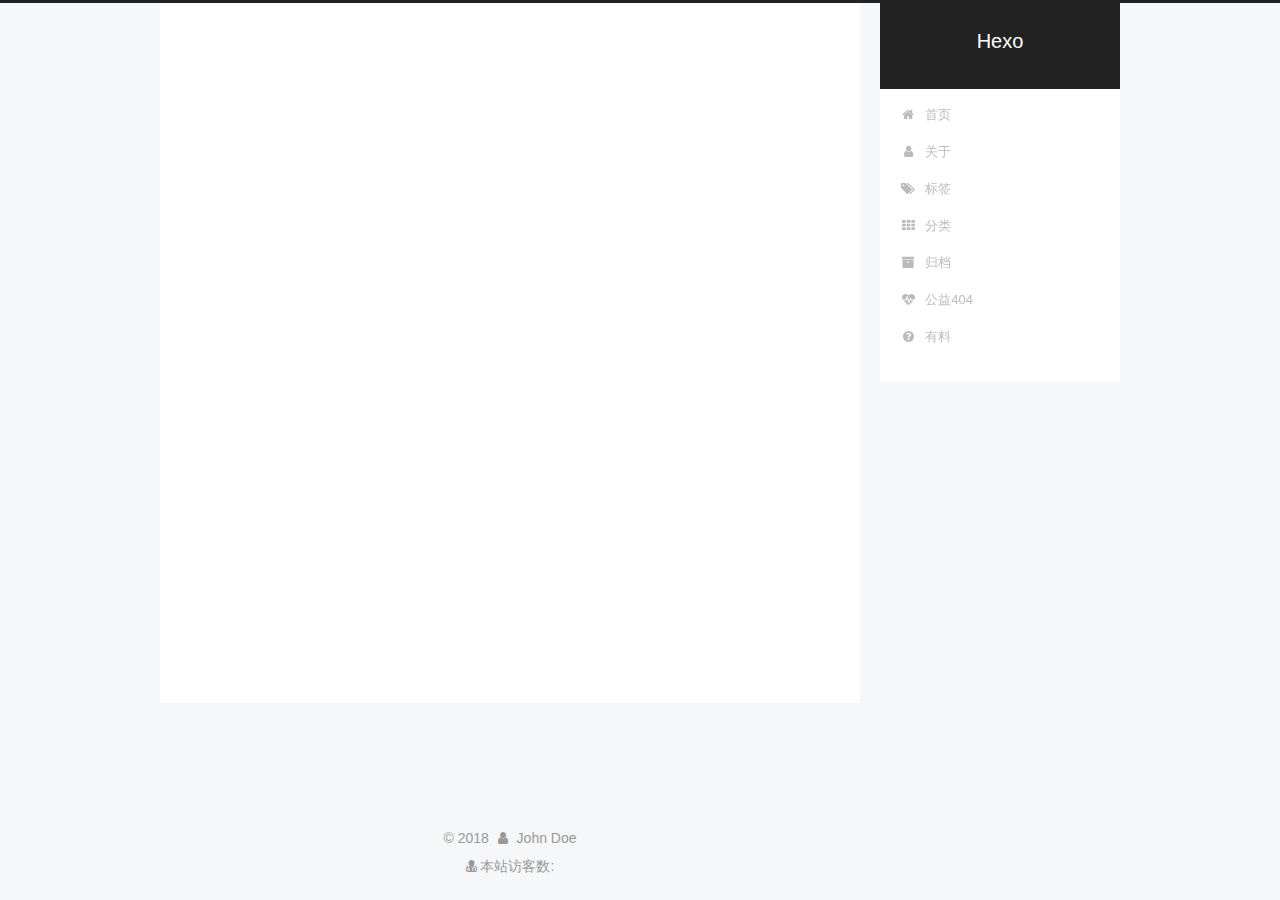
<file: tags/index.html>
<!DOCTYPE html>



  


<html class="theme-next pisces use-motion" lang="zh-Hans">
<head>
  <meta charset="UTF-8"/>
<meta http-equiv="X-UA-Compatible" content="IE=edge" />
<meta name="viewport" content="width=device-width, initial-scale=1, maximum-scale=1"/>
<meta name="theme-color" content="#222">









<meta http-equiv="Cache-Control" content="no-transform" />
<meta http-equiv="Cache-Control" content="no-siteapp" />
















  
  
  <link href="/lib/fancybox/source/jquery.fancybox.css?v=2.1.5" rel="stylesheet" type="text/css" />







<link href="/lib/font-awesome/css/font-awesome.min.css?v=4.6.2" rel="stylesheet" type="text/css" />

<link href="/css/main.css?v=5.1.4" rel="stylesheet" type="text/css" />


  <link rel="apple-touch-icon" sizes="180x180" href="/images/apple-touch-icon-next.png?v=5.1.4">


  <link rel="icon" type="image/png" sizes="32x32" href="/images/favicon-32x32-next.png?v=5.1.4">


  <link rel="icon" type="image/png" sizes="16x16" href="/images/favicon-16x16-next.png?v=5.1.4">


  <link rel="mask-icon" href="/images/logo.svg?v=5.1.4" color="#222">





  <meta name="keywords" content="Hexo, NexT" />










<meta property="og:type" content="website">
<meta property="og:title" content="tags">
<meta property="og:url" content="http://yoursite.com/tags/index.html">
<meta property="og:site_name" content="Hexo">
<meta property="og:locale" content="zh-Hans">
<meta property="og:updated_time" content="2018-02-28T03:33:45.003Z">
<meta name="twitter:card" content="summary">
<meta name="twitter:title" content="tags">



<script type="text/javascript" id="hexo.configurations">
  var NexT = window.NexT || {};
  var CONFIG = {
    root: '/',
    scheme: 'Pisces',
    version: '5.1.4',
    sidebar: {"position":"right","display":"post","offset":12,"b2t":false,"scrollpercent":false,"onmobile":false},
    fancybox: true,
    tabs: true,
    motion: {"enable":true,"async":false,"transition":{"post_block":"fadeIn","post_header":"slideDownIn","post_body":"slideDownIn","coll_header":"slideLeftIn","sidebar":"slideUpIn"}},
    duoshuo: {
      userId: '0',
      author: '博主'
    },
    algolia: {
      applicationID: '',
      apiKey: '',
      indexName: '',
      hits: {"per_page":10},
      labels: {"input_placeholder":"Search for Posts","hits_empty":"We didn't find any results for the search: ${query}","hits_stats":"${hits} results found in ${time} ms"}
    }
  };
</script>



  <link rel="canonical" href="http://yoursite.com/tags/"/>





  <title>tags | Hexo</title>
  








</head>

<body itemscope itemtype="http://schema.org/WebPage" lang="zh-Hans">

  
  
    
  

  <div class="container sidebar-position-right page-post-detail">
    <div class="headband"></div>

    <header id="header" class="header" itemscope itemtype="http://schema.org/WPHeader">
      <div class="header-inner"><div class="site-brand-wrapper">
  <div class="site-meta ">
    

    <div class="custom-logo-site-title">
      <a href="/"  class="brand" rel="start">
        <span class="logo-line-before"><i></i></span>
        <span class="site-title">Hexo</span>
        <span class="logo-line-after"><i></i></span>
      </a>
    </div>
      
        <p class="site-subtitle"></p>
      
  </div>

  <div class="site-nav-toggle">
    <button>
      <span class="btn-bar"></span>
      <span class="btn-bar"></span>
      <span class="btn-bar"></span>
    </button>
  </div>
</div>

<nav class="site-nav">
  

  
    <ul id="menu" class="menu">
      
        
        <li class="menu-item menu-item-home">
          <a href="/" rel="section">
            
              <i class="menu-item-icon fa fa-fw fa-home"></i> <br />
            
            首页
          </a>
        </li>
      
        
        <li class="menu-item menu-item-about">
          <a href="/about/" rel="section">
            
              <i class="menu-item-icon fa fa-fw fa-user"></i> <br />
            
            关于
          </a>
        </li>
      
        
        <li class="menu-item menu-item-tags">
          <a href="/tags/" rel="section">
            
              <i class="menu-item-icon fa fa-fw fa-tags"></i> <br />
            
            标签
          </a>
        </li>
      
        
        <li class="menu-item menu-item-categories">
          <a href="/categories/" rel="section">
            
              <i class="menu-item-icon fa fa-fw fa-th"></i> <br />
            
            分类
          </a>
        </li>
      
        
        <li class="menu-item menu-item-archives">
          <a href="/archives/" rel="section">
            
              <i class="menu-item-icon fa fa-fw fa-archive"></i> <br />
            
            归档
          </a>
        </li>
      
        
        <li class="menu-item menu-item-commonweal">
          <a href="/404/" rel="section">
            
              <i class="menu-item-icon fa fa-fw fa-heartbeat"></i> <br />
            
            公益404
          </a>
        </li>
      
        
        <li class="menu-item menu-item-something">
          <a href="/something" rel="section">
            
              <i class="menu-item-icon fa fa-fw fa-question-circle"></i> <br />
            
            有料
          </a>
        </li>
      

      
    </ul>
  

  
</nav>



 </div>
    </header>

    <main id="main" class="main">
      <div class="main-inner">
        <div class="content-wrap">
          <div id="content" class="content">
            

  <div id="posts" class="posts-expand">
    
    
    
    <div class="post-block page">
      <header class="post-header">

	<h1 class="post-title" itemprop="name headline">tags</h1>



</header>

      
      
      
      <div class="post-body">
        
        
          <div class="tag-cloud">
            <div class="tag-cloud-title">
                目前共计 4 个标签
            </div>
            <div class="tag-cloud-tags">
              <a href="/tags/github/" style="font-size: 12px; color: #ccc">github</a> <a href="/tags/hexo/" style="font-size: 12px; color: #ccc">hexo</a> <a href="/tags/npm/" style="font-size: 12px; color: #ccc">npm</a> <a href="/tags/基础/" style="font-size: 12px; color: #ccc">基础</a>
            </div>
          </div>
        
      </div>
      
      
      
    </div>
    
    
    
  </div>


          </div>
          


          
     <div class="comments" id="comments">
       
            <div id="uyan_frame"></div>
       
     </div>
   

        </div>
        
          
  
  <div class="sidebar-toggle">
    <div class="sidebar-toggle-line-wrap">
      <span class="sidebar-toggle-line sidebar-toggle-line-first"></span>
      <span class="sidebar-toggle-line sidebar-toggle-line-middle"></span>
      <span class="sidebar-toggle-line sidebar-toggle-line-last"></span>
    </div>
  </div>

  <aside id="sidebar" class="sidebar">
    
    <div class="sidebar-inner">

      

      

      <section class="site-overview-wrap sidebar-panel sidebar-panel-active">
        <div class="site-overview">
          <div class="site-author motion-element" itemprop="author" itemscope itemtype="http://schema.org/Person">
            
              <img class="site-author-image" itemprop="image"
                src="/images/touxiang.jpg"
                alt="John Doe" />
            
              <p class="site-author-name" itemprop="name">John Doe</p>
              <p class="site-description motion-element" itemprop="description"></p>
          </div>

          <nav class="site-state motion-element">

            
              <div class="site-state-item site-state-posts">
              
                <a href="/archives/">
              
                  <span class="site-state-item-count">2</span>
                  <span class="site-state-item-name">日志</span>
                </a>
              </div>
            

            
              
              
              <div class="site-state-item site-state-categories">
                
                  <span class="site-state-item-count">1</span>
                  <span class="site-state-item-name">分类</span>
                
              </div>
            

            
              
              
              <div class="site-state-item site-state-tags">
                <a href="/tags/index.html">
                  <span class="site-state-item-count">4</span>
                  <span class="site-state-item-name">标签</span>
                </a>
              </div>
            

          </nav>

          

          

          
          

          
          

          

        </div>
      </section>

      

      

    </div>
  </aside>


        
      </div>
    </main>

    <footer id="footer" class="footer">
      <div class="footer-inner">
        <script async src="https://dn-lbstatics.qbox.me/busuanzi/2.3/busuanzi.pure.mini.js"></script>
<div class="copyright">&copy; <span itemprop="copyrightYear">2018</span>
  <span class="with-love">
    <i class="fa fa-user"></i>
  </span>
  <span class="author" itemprop="copyrightHolder">John Doe</span>

  
</div>

<div class="powered-by">
<i class="fa fa-user-md"></i><span id="busuanzi_container_site_uv">
  本站访客数:<span id="busuanzi_value_site_uv"></span>
</span>
</div>



        







        
      </div>
    </footer>

    
      <div class="back-to-top">
        <i class="fa fa-arrow-up"></i>
        
      </div>
    

    

  </div>

  

<script type="text/javascript">
  if (Object.prototype.toString.call(window.Promise) !== '[object Function]') {
    window.Promise = null;
  }
</script>









  












  
  
    <script type="text/javascript" src="/lib/jquery/index.js?v=2.1.3"></script>
  

  
  
    <script type="text/javascript" src="/lib/fastclick/lib/fastclick.min.js?v=1.0.6"></script>
  

  
  
    <script type="text/javascript" src="/lib/jquery_lazyload/jquery.lazyload.js?v=1.9.7"></script>
  

  
  
    <script type="text/javascript" src="/lib/velocity/velocity.min.js?v=1.2.1"></script>
  

  
  
    <script type="text/javascript" src="/lib/velocity/velocity.ui.min.js?v=1.2.1"></script>
  

  
  
    <script type="text/javascript" src="/lib/fancybox/source/jquery.fancybox.pack.js?v=2.1.5"></script>
  


  


  <script type="text/javascript" src="/js/src/utils.js?v=5.1.4"></script>

  <script type="text/javascript" src="/js/src/motion.js?v=5.1.4"></script>



  
  


  <script type="text/javascript" src="/js/src/affix.js?v=5.1.4"></script>

  <script type="text/javascript" src="/js/src/schemes/pisces.js?v=5.1.4"></script>



  
  <script type="text/javascript" src="/js/src/scrollspy.js?v=5.1.4"></script>
<script type="text/javascript" src="/js/src/post-details.js?v=5.1.4"></script>



  


  <script type="text/javascript" src="/js/src/bootstrap.js?v=5.1.4"></script>



  


  




	





  
    

    
      <!-- UY BEGIN -->
      <div id="uyan_frame"></div>
      <script type="text/javascript" src="http://v2.uyan.cc/code/uyan.js?uid=2158322"></script>
      <!-- UY END -->
    
  





  












  





  

  

  

  
  

  

  

  

</body>
</html>
<script type="text/javascript" src="/js/src/love.js"></script>
</file>
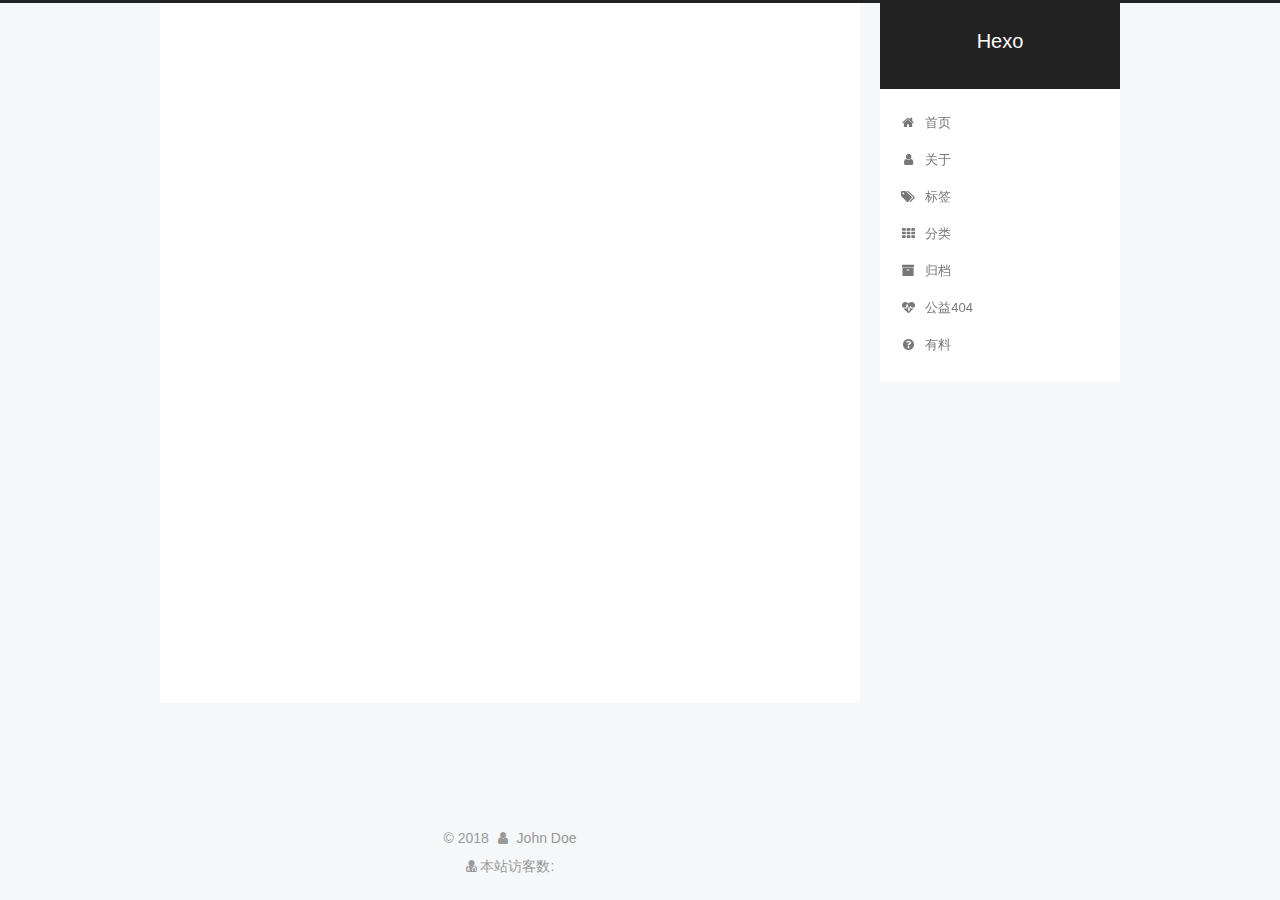
<file: archives/2018/index.html>
<!DOCTYPE html>



  


<html class="theme-next pisces use-motion" lang="zh-Hans">
<head>
  <meta charset="UTF-8"/>
<meta http-equiv="X-UA-Compatible" content="IE=edge" />
<meta name="viewport" content="width=device-width, initial-scale=1, maximum-scale=1"/>
<meta name="theme-color" content="#222">









<meta http-equiv="Cache-Control" content="no-transform" />
<meta http-equiv="Cache-Control" content="no-siteapp" />
















  
  
  <link href="/lib/fancybox/source/jquery.fancybox.css?v=2.1.5" rel="stylesheet" type="text/css" />







<link href="/lib/font-awesome/css/font-awesome.min.css?v=4.6.2" rel="stylesheet" type="text/css" />

<link href="/css/main.css?v=5.1.4" rel="stylesheet" type="text/css" />


  <link rel="apple-touch-icon" sizes="180x180" href="/images/apple-touch-icon-next.png?v=5.1.4">


  <link rel="icon" type="image/png" sizes="32x32" href="/images/favicon-32x32-next.png?v=5.1.4">


  <link rel="icon" type="image/png" sizes="16x16" href="/images/favicon-16x16-next.png?v=5.1.4">


  <link rel="mask-icon" href="/images/logo.svg?v=5.1.4" color="#222">





  <meta name="keywords" content="Hexo, NexT" />










<meta property="og:type" content="website">
<meta property="og:title" content="Hexo">
<meta property="og:url" content="http://yoursite.com/archives/2018/index.html">
<meta property="og:site_name" content="Hexo">
<meta property="og:locale" content="zh-Hans">
<meta name="twitter:card" content="summary">
<meta name="twitter:title" content="Hexo">



<script type="text/javascript" id="hexo.configurations">
  var NexT = window.NexT || {};
  var CONFIG = {
    root: '/',
    scheme: 'Pisces',
    version: '5.1.4',
    sidebar: {"position":"right","display":"post","offset":12,"b2t":false,"scrollpercent":false,"onmobile":false},
    fancybox: true,
    tabs: true,
    motion: {"enable":true,"async":false,"transition":{"post_block":"fadeIn","post_header":"slideDownIn","post_body":"slideDownIn","coll_header":"slideLeftIn","sidebar":"slideUpIn"}},
    duoshuo: {
      userId: '0',
      author: '博主'
    },
    algolia: {
      applicationID: '',
      apiKey: '',
      indexName: '',
      hits: {"per_page":10},
      labels: {"input_placeholder":"Search for Posts","hits_empty":"We didn't find any results for the search: ${query}","hits_stats":"${hits} results found in ${time} ms"}
    }
  };
</script>



  <link rel="canonical" href="http://yoursite.com/archives/2018/"/>





  <title>归档 | Hexo</title>
  








</head>

<body itemscope itemtype="http://schema.org/WebPage" lang="zh-Hans">

  
  
    
  

  <div class="container sidebar-position-right page-archive">
    <div class="headband"></div>

    <header id="header" class="header" itemscope itemtype="http://schema.org/WPHeader">
      <div class="header-inner"><div class="site-brand-wrapper">
  <div class="site-meta ">
    

    <div class="custom-logo-site-title">
      <a href="/"  class="brand" rel="start">
        <span class="logo-line-before"><i></i></span>
        <span class="site-title">Hexo</span>
        <span class="logo-line-after"><i></i></span>
      </a>
    </div>
      
        <p class="site-subtitle"></p>
      
  </div>

  <div class="site-nav-toggle">
    <button>
      <span class="btn-bar"></span>
      <span class="btn-bar"></span>
      <span class="btn-bar"></span>
    </button>
  </div>
</div>

<nav class="site-nav">
  

  
    <ul id="menu" class="menu">
      
        
        <li class="menu-item menu-item-home">
          <a href="/" rel="section">
            
              <i class="menu-item-icon fa fa-fw fa-home"></i> <br />
            
            首页
          </a>
        </li>
      
        
        <li class="menu-item menu-item-about">
          <a href="/about/" rel="section">
            
              <i class="menu-item-icon fa fa-fw fa-user"></i> <br />
            
            关于
          </a>
        </li>
      
        
        <li class="menu-item menu-item-tags">
          <a href="/tags/" rel="section">
            
              <i class="menu-item-icon fa fa-fw fa-tags"></i> <br />
            
            标签
          </a>
        </li>
      
        
        <li class="menu-item menu-item-categories">
          <a href="/categories/" rel="section">
            
              <i class="menu-item-icon fa fa-fw fa-th"></i> <br />
            
            分类
          </a>
        </li>
      
        
        <li class="menu-item menu-item-archives">
          <a href="/archives/" rel="section">
            
              <i class="menu-item-icon fa fa-fw fa-archive"></i> <br />
            
            归档
          </a>
        </li>
      
        
        <li class="menu-item menu-item-commonweal">
          <a href="/404/" rel="section">
            
              <i class="menu-item-icon fa fa-fw fa-heartbeat"></i> <br />
            
            公益404
          </a>
        </li>
      
        
        <li class="menu-item menu-item-something">
          <a href="/something" rel="section">
            
              <i class="menu-item-icon fa fa-fw fa-question-circle"></i> <br />
            
            有料
          </a>
        </li>
      

      
    </ul>
  

  
</nav>



 </div>
    </header>

    <main id="main" class="main">
      <div class="main-inner">
        <div class="content-wrap">
          <div id="content" class="content">
            

  
  
  
  <div class="post-block archive">
    <div id="posts" class="posts-collapse">
      <span class="archive-move-on"></span>

      <span class="archive-page-counter">
        
        
        
          
        
        嗯..! 目前共计 2 篇日志。 继续努力。
      </span>

      

        
        
        

        
          
          <div class="collection-title">
            <h1 class="archive-year" id="archive-year-2018">2018</h1>
          </div>
        
        

        

  <article class="post post-type-normal" itemscope itemtype="http://schema.org/Article">
    <header class="post-header">

      <h2 class="post-title">
        
            <a class="post-title-link" href="/2018/02/28/hello-world-1/" itemprop="url">
              
                <span itemprop="name">hello world</span>
              
            </a>
        
      </h2>

      <div class="post-meta">
        <time class="post-time" itemprop="dateCreated"
              datetime="2018-02-28T10:05:11+08:00"
              content="2018-02-28" >
          02-28
        </time>
      </div>

    </header>
  </article>



      

        
        
        

        
        

        

  <article class="post post-type-normal" itemscope itemtype="http://schema.org/Article">
    <header class="post-header">

      <h2 class="post-title">
        
            <a class="post-title-link" href="/2018/02/28/hello-world/" itemprop="url">
              
                <span itemprop="name">Hello World</span>
              
            </a>
        
      </h2>

      <div class="post-meta">
        <time class="post-time" itemprop="dateCreated"
              datetime="2018-02-28T09:30:23+08:00"
              content="2018-02-28" >
          02-28
        </time>
      </div>

    </header>
  </article>



      

    </div>
  </div>
  
  
  

  



          </div>
          


          

        </div>
        
          
  
  <div class="sidebar-toggle">
    <div class="sidebar-toggle-line-wrap">
      <span class="sidebar-toggle-line sidebar-toggle-line-first"></span>
      <span class="sidebar-toggle-line sidebar-toggle-line-middle"></span>
      <span class="sidebar-toggle-line sidebar-toggle-line-last"></span>
    </div>
  </div>

  <aside id="sidebar" class="sidebar">
    
    <div class="sidebar-inner">

      

      

      <section class="site-overview-wrap sidebar-panel sidebar-panel-active">
        <div class="site-overview">
          <div class="site-author motion-element" itemprop="author" itemscope itemtype="http://schema.org/Person">
            
              <img class="site-author-image" itemprop="image"
                src="/images/touxiang.jpg"
                alt="John Doe" />
            
              <p class="site-author-name" itemprop="name">John Doe</p>
              <p class="site-description motion-element" itemprop="description"></p>
          </div>

          <nav class="site-state motion-element">

            
              <div class="site-state-item site-state-posts">
              
                <a href="/archives/">
              
                  <span class="site-state-item-count">2</span>
                  <span class="site-state-item-name">日志</span>
                </a>
              </div>
            

            
              
              
              <div class="site-state-item site-state-categories">
                
                  <span class="site-state-item-count">1</span>
                  <span class="site-state-item-name">分类</span>
                
              </div>
            

            
              
              
              <div class="site-state-item site-state-tags">
                <a href="/tags/index.html">
                  <span class="site-state-item-count">4</span>
                  <span class="site-state-item-name">标签</span>
                </a>
              </div>
            

          </nav>

          

          

          
          

          
          

          

        </div>
      </section>

      

      

    </div>
  </aside>


        
      </div>
    </main>

    <footer id="footer" class="footer">
      <div class="footer-inner">
        <script async src="https://dn-lbstatics.qbox.me/busuanzi/2.3/busuanzi.pure.mini.js"></script>
<div class="copyright">&copy; <span itemprop="copyrightYear">2018</span>
  <span class="with-love">
    <i class="fa fa-user"></i>
  </span>
  <span class="author" itemprop="copyrightHolder">John Doe</span>

  
</div>

<div class="powered-by">
<i class="fa fa-user-md"></i><span id="busuanzi_container_site_uv">
  本站访客数:<span id="busuanzi_value_site_uv"></span>
</span>
</div>



        







        
      </div>
    </footer>

    
      <div class="back-to-top">
        <i class="fa fa-arrow-up"></i>
        
      </div>
    

    

  </div>

  

<script type="text/javascript">
  if (Object.prototype.toString.call(window.Promise) !== '[object Function]') {
    window.Promise = null;
  }
</script>









  












  
  
    <script type="text/javascript" src="/lib/jquery/index.js?v=2.1.3"></script>
  

  
  
    <script type="text/javascript" src="/lib/fastclick/lib/fastclick.min.js?v=1.0.6"></script>
  

  
  
    <script type="text/javascript" src="/lib/jquery_lazyload/jquery.lazyload.js?v=1.9.7"></script>
  

  
  
    <script type="text/javascript" src="/lib/velocity/velocity.min.js?v=1.2.1"></script>
  

  
  
    <script type="text/javascript" src="/lib/velocity/velocity.ui.min.js?v=1.2.1"></script>
  

  
  
    <script type="text/javascript" src="/lib/fancybox/source/jquery.fancybox.pack.js?v=2.1.5"></script>
  


  


  <script type="text/javascript" src="/js/src/utils.js?v=5.1.4"></script>

  <script type="text/javascript" src="/js/src/motion.js?v=5.1.4"></script>



  
  


  <script type="text/javascript" src="/js/src/affix.js?v=5.1.4"></script>

  <script type="text/javascript" src="/js/src/schemes/pisces.js?v=5.1.4"></script>



  

  


  <script type="text/javascript" src="/js/src/bootstrap.js?v=5.1.4"></script>



  


  




	





  
    

    
  





  












  





  

  

  

  
  

  

  

  

</body>
</html>
<script type="text/javascript" src="/js/src/love.js"></script>
</file>
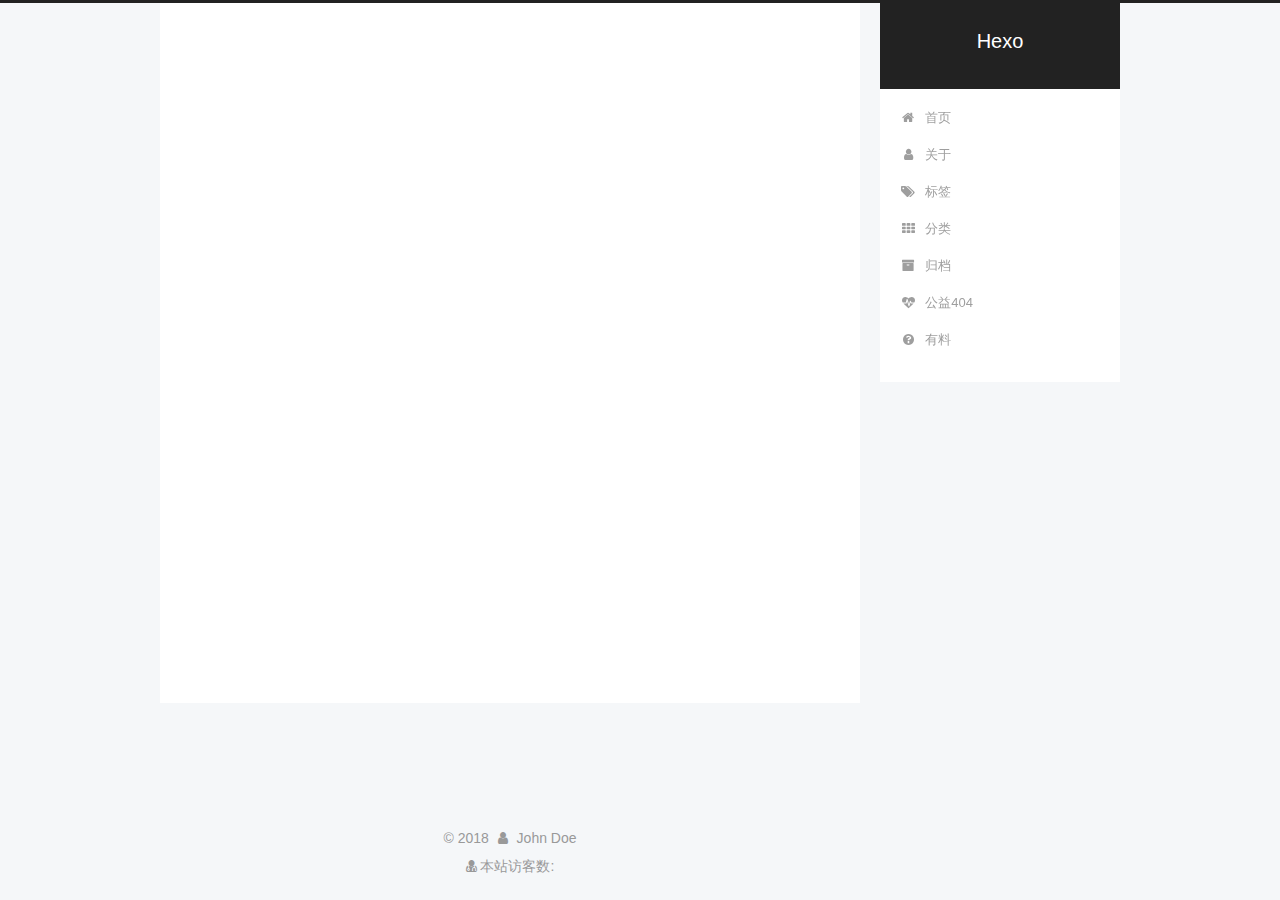
<file: categories/搭建博客/index.html>
<!DOCTYPE html>



  


<html class="theme-next pisces use-motion" lang="zh-Hans">
<head>
  <meta charset="UTF-8"/>
<meta http-equiv="X-UA-Compatible" content="IE=edge" />
<meta name="viewport" content="width=device-width, initial-scale=1, maximum-scale=1"/>
<meta name="theme-color" content="#222">









<meta http-equiv="Cache-Control" content="no-transform" />
<meta http-equiv="Cache-Control" content="no-siteapp" />
















  
  
  <link href="/lib/fancybox/source/jquery.fancybox.css?v=2.1.5" rel="stylesheet" type="text/css" />







<link href="/lib/font-awesome/css/font-awesome.min.css?v=4.6.2" rel="stylesheet" type="text/css" />

<link href="/css/main.css?v=5.1.4" rel="stylesheet" type="text/css" />


  <link rel="apple-touch-icon" sizes="180x180" href="/images/apple-touch-icon-next.png?v=5.1.4">


  <link rel="icon" type="image/png" sizes="32x32" href="/images/favicon-32x32-next.png?v=5.1.4">


  <link rel="icon" type="image/png" sizes="16x16" href="/images/favicon-16x16-next.png?v=5.1.4">


  <link rel="mask-icon" href="/images/logo.svg?v=5.1.4" color="#222">





  <meta name="keywords" content="Hexo, NexT" />










<meta property="og:type" content="website">
<meta property="og:title" content="Hexo">
<meta property="og:url" content="http://yoursite.com/categories/搭建博客/index.html">
<meta property="og:site_name" content="Hexo">
<meta property="og:locale" content="zh-Hans">
<meta name="twitter:card" content="summary">
<meta name="twitter:title" content="Hexo">



<script type="text/javascript" id="hexo.configurations">
  var NexT = window.NexT || {};
  var CONFIG = {
    root: '/',
    scheme: 'Pisces',
    version: '5.1.4',
    sidebar: {"position":"right","display":"post","offset":12,"b2t":false,"scrollpercent":false,"onmobile":false},
    fancybox: true,
    tabs: true,
    motion: {"enable":true,"async":false,"transition":{"post_block":"fadeIn","post_header":"slideDownIn","post_body":"slideDownIn","coll_header":"slideLeftIn","sidebar":"slideUpIn"}},
    duoshuo: {
      userId: '0',
      author: '博主'
    },
    algolia: {
      applicationID: '',
      apiKey: '',
      indexName: '',
      hits: {"per_page":10},
      labels: {"input_placeholder":"Search for Posts","hits_empty":"We didn't find any results for the search: ${query}","hits_stats":"${hits} results found in ${time} ms"}
    }
  };
</script>



  <link rel="canonical" href="http://yoursite.com/categories/搭建博客/"/>





  <title>分类: 搭建博客 | Hexo</title>
  








</head>

<body itemscope itemtype="http://schema.org/WebPage" lang="zh-Hans">

  
  
    
  

  <div class="container sidebar-position-right ">
    <div class="headband"></div>

    <header id="header" class="header" itemscope itemtype="http://schema.org/WPHeader">
      <div class="header-inner"><div class="site-brand-wrapper">
  <div class="site-meta ">
    

    <div class="custom-logo-site-title">
      <a href="/"  class="brand" rel="start">
        <span class="logo-line-before"><i></i></span>
        <span class="site-title">Hexo</span>
        <span class="logo-line-after"><i></i></span>
      </a>
    </div>
      
        <p class="site-subtitle"></p>
      
  </div>

  <div class="site-nav-toggle">
    <button>
      <span class="btn-bar"></span>
      <span class="btn-bar"></span>
      <span class="btn-bar"></span>
    </button>
  </div>
</div>

<nav class="site-nav">
  

  
    <ul id="menu" class="menu">
      
        
        <li class="menu-item menu-item-home">
          <a href="/" rel="section">
            
              <i class="menu-item-icon fa fa-fw fa-home"></i> <br />
            
            首页
          </a>
        </li>
      
        
        <li class="menu-item menu-item-about">
          <a href="/about/" rel="section">
            
              <i class="menu-item-icon fa fa-fw fa-user"></i> <br />
            
            关于
          </a>
        </li>
      
        
        <li class="menu-item menu-item-tags">
          <a href="/tags/" rel="section">
            
              <i class="menu-item-icon fa fa-fw fa-tags"></i> <br />
            
            标签
          </a>
        </li>
      
        
        <li class="menu-item menu-item-categories">
          <a href="/categories/" rel="section">
            
              <i class="menu-item-icon fa fa-fw fa-th"></i> <br />
            
            分类
          </a>
        </li>
      
        
        <li class="menu-item menu-item-archives">
          <a href="/archives/" rel="section">
            
              <i class="menu-item-icon fa fa-fw fa-archive"></i> <br />
            
            归档
          </a>
        </li>
      
        
        <li class="menu-item menu-item-commonweal">
          <a href="/404/" rel="section">
            
              <i class="menu-item-icon fa fa-fw fa-heartbeat"></i> <br />
            
            公益404
          </a>
        </li>
      
        
        <li class="menu-item menu-item-something">
          <a href="/something" rel="section">
            
              <i class="menu-item-icon fa fa-fw fa-question-circle"></i> <br />
            
            有料
          </a>
        </li>
      

      
    </ul>
  

  
</nav>



 </div>
    </header>

    <main id="main" class="main">
      <div class="main-inner">
        <div class="content-wrap">
          <div id="content" class="content">
            

  
  
  
  <div class="post-block category">

    <div id="posts" class="posts-collapse">
      <div class="collection-title">
        <h1>搭建博客<small>分类</small>
        </h1>
      </div>

      
        

  <article class="post post-type-normal" itemscope itemtype="http://schema.org/Article">
    <header class="post-header">

      <h2 class="post-title">
        
            <a class="post-title-link" href="/2018/02/28/hello-world-1/" itemprop="url">
              
                <span itemprop="name">hello world</span>
              
            </a>
        
      </h2>

      <div class="post-meta">
        <time class="post-time" itemprop="dateCreated"
              datetime="2018-02-28T10:05:11+08:00"
              content="2018-02-28" >
          02-28
        </time>
      </div>

    </header>
  </article>


      
    </div>

  </div>
  
  
  

  



          </div>
          


          

        </div>
        
          
  
  <div class="sidebar-toggle">
    <div class="sidebar-toggle-line-wrap">
      <span class="sidebar-toggle-line sidebar-toggle-line-first"></span>
      <span class="sidebar-toggle-line sidebar-toggle-line-middle"></span>
      <span class="sidebar-toggle-line sidebar-toggle-line-last"></span>
    </div>
  </div>

  <aside id="sidebar" class="sidebar">
    
    <div class="sidebar-inner">

      

      

      <section class="site-overview-wrap sidebar-panel sidebar-panel-active">
        <div class="site-overview">
          <div class="site-author motion-element" itemprop="author" itemscope itemtype="http://schema.org/Person">
            
              <img class="site-author-image" itemprop="image"
                src="/images/touxiang.jpg"
                alt="John Doe" />
            
              <p class="site-author-name" itemprop="name">John Doe</p>
              <p class="site-description motion-element" itemprop="description"></p>
          </div>

          <nav class="site-state motion-element">

            
              <div class="site-state-item site-state-posts">
              
                <a href="/archives/">
              
                  <span class="site-state-item-count">2</span>
                  <span class="site-state-item-name">日志</span>
                </a>
              </div>
            

            
              
              
              <div class="site-state-item site-state-categories">
                
                  <span class="site-state-item-count">1</span>
                  <span class="site-state-item-name">分类</span>
                
              </div>
            

            
              
              
              <div class="site-state-item site-state-tags">
                <a href="/tags/index.html">
                  <span class="site-state-item-count">4</span>
                  <span class="site-state-item-name">标签</span>
                </a>
              </div>
            

          </nav>

          

          

          
          

          
          

          

        </div>
      </section>

      

      

    </div>
  </aside>


        
      </div>
    </main>

    <footer id="footer" class="footer">
      <div class="footer-inner">
        <script async src="https://dn-lbstatics.qbox.me/busuanzi/2.3/busuanzi.pure.mini.js"></script>
<div class="copyright">&copy; <span itemprop="copyrightYear">2018</span>
  <span class="with-love">
    <i class="fa fa-user"></i>
  </span>
  <span class="author" itemprop="copyrightHolder">John Doe</span>

  
</div>

<div class="powered-by">
<i class="fa fa-user-md"></i><span id="busuanzi_container_site_uv">
  本站访客数:<span id="busuanzi_value_site_uv"></span>
</span>
</div>



        







        
      </div>
    </footer>

    
      <div class="back-to-top">
        <i class="fa fa-arrow-up"></i>
        
      </div>
    

    

  </div>

  

<script type="text/javascript">
  if (Object.prototype.toString.call(window.Promise) !== '[object Function]') {
    window.Promise = null;
  }
</script>









  












  
  
    <script type="text/javascript" src="/lib/jquery/index.js?v=2.1.3"></script>
  

  
  
    <script type="text/javascript" src="/lib/fastclick/lib/fastclick.min.js?v=1.0.6"></script>
  

  
  
    <script type="text/javascript" src="/lib/jquery_lazyload/jquery.lazyload.js?v=1.9.7"></script>
  

  
  
    <script type="text/javascript" src="/lib/velocity/velocity.min.js?v=1.2.1"></script>
  

  
  
    <script type="text/javascript" src="/lib/velocity/velocity.ui.min.js?v=1.2.1"></script>
  

  
  
    <script type="text/javascript" src="/lib/fancybox/source/jquery.fancybox.pack.js?v=2.1.5"></script>
  


  


  <script type="text/javascript" src="/js/src/utils.js?v=5.1.4"></script>

  <script type="text/javascript" src="/js/src/motion.js?v=5.1.4"></script>



  
  


  <script type="text/javascript" src="/js/src/affix.js?v=5.1.4"></script>

  <script type="text/javascript" src="/js/src/schemes/pisces.js?v=5.1.4"></script>



  

  


  <script type="text/javascript" src="/js/src/bootstrap.js?v=5.1.4"></script>



  


  




	





  
    

    
  





  












  





  

  

  

  
  

  

  

  

</body>
</html>
<script type="text/javascript" src="/js/src/love.js"></script>
</file>
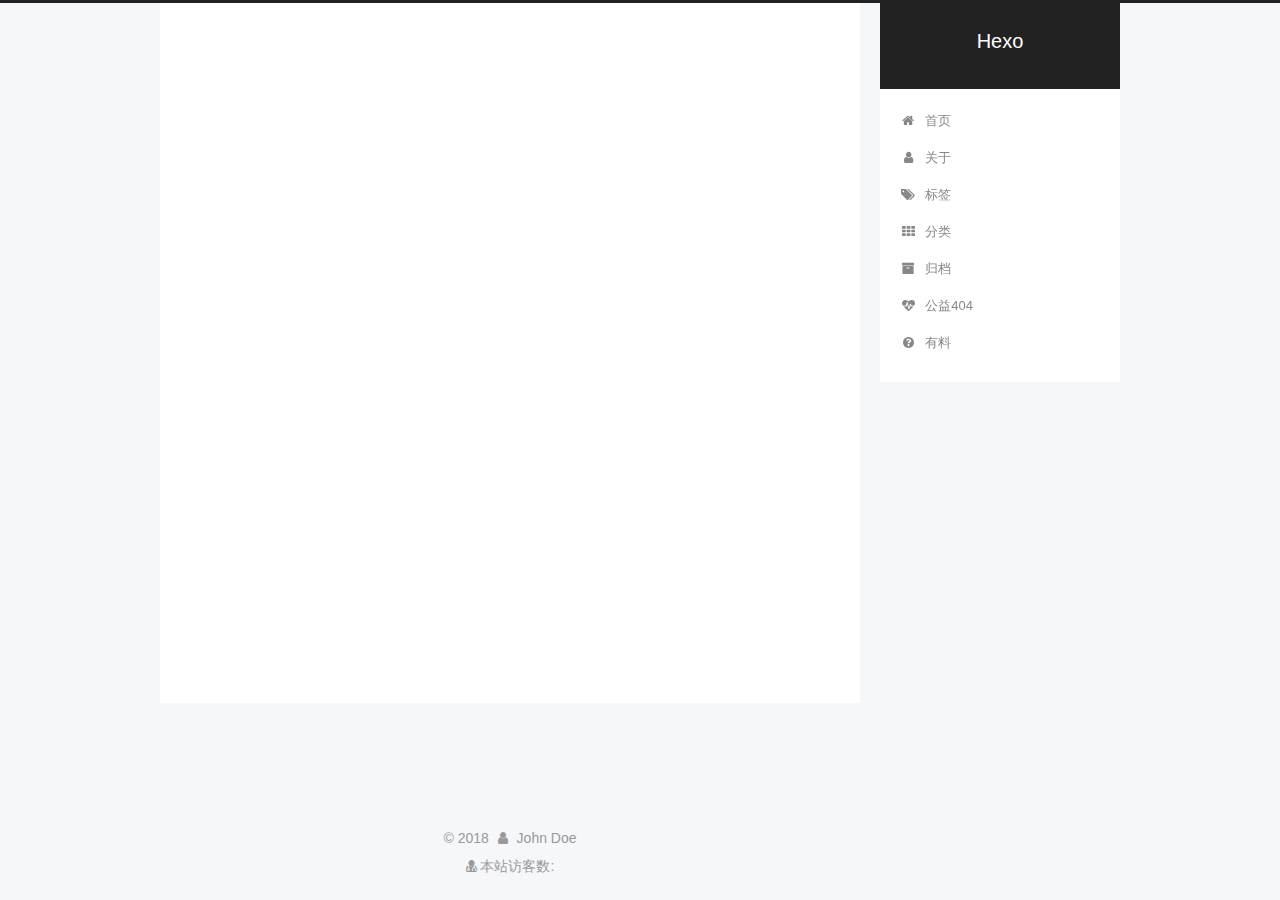
<file: tags/github/index.html>
<!DOCTYPE html>



  


<html class="theme-next pisces use-motion" lang="zh-Hans">
<head>
  <meta charset="UTF-8"/>
<meta http-equiv="X-UA-Compatible" content="IE=edge" />
<meta name="viewport" content="width=device-width, initial-scale=1, maximum-scale=1"/>
<meta name="theme-color" content="#222">









<meta http-equiv="Cache-Control" content="no-transform" />
<meta http-equiv="Cache-Control" content="no-siteapp" />
















  
  
  <link href="/lib/fancybox/source/jquery.fancybox.css?v=2.1.5" rel="stylesheet" type="text/css" />







<link href="/lib/font-awesome/css/font-awesome.min.css?v=4.6.2" rel="stylesheet" type="text/css" />

<link href="/css/main.css?v=5.1.4" rel="stylesheet" type="text/css" />


  <link rel="apple-touch-icon" sizes="180x180" href="/images/apple-touch-icon-next.png?v=5.1.4">


  <link rel="icon" type="image/png" sizes="32x32" href="/images/favicon-32x32-next.png?v=5.1.4">


  <link rel="icon" type="image/png" sizes="16x16" href="/images/favicon-16x16-next.png?v=5.1.4">


  <link rel="mask-icon" href="/images/logo.svg?v=5.1.4" color="#222">





  <meta name="keywords" content="Hexo, NexT" />










<meta property="og:type" content="website">
<meta property="og:title" content="Hexo">
<meta property="og:url" content="http://yoursite.com/tags/github/index.html">
<meta property="og:site_name" content="Hexo">
<meta property="og:locale" content="zh-Hans">
<meta name="twitter:card" content="summary">
<meta name="twitter:title" content="Hexo">



<script type="text/javascript" id="hexo.configurations">
  var NexT = window.NexT || {};
  var CONFIG = {
    root: '/',
    scheme: 'Pisces',
    version: '5.1.4',
    sidebar: {"position":"right","display":"post","offset":12,"b2t":false,"scrollpercent":false,"onmobile":false},
    fancybox: true,
    tabs: true,
    motion: {"enable":true,"async":false,"transition":{"post_block":"fadeIn","post_header":"slideDownIn","post_body":"slideDownIn","coll_header":"slideLeftIn","sidebar":"slideUpIn"}},
    duoshuo: {
      userId: '0',
      author: '博主'
    },
    algolia: {
      applicationID: '',
      apiKey: '',
      indexName: '',
      hits: {"per_page":10},
      labels: {"input_placeholder":"Search for Posts","hits_empty":"We didn't find any results for the search: ${query}","hits_stats":"${hits} results found in ${time} ms"}
    }
  };
</script>



  <link rel="canonical" href="http://yoursite.com/tags/github/"/>





  <title>标签: github | Hexo</title>
  








</head>

<body itemscope itemtype="http://schema.org/WebPage" lang="zh-Hans">

  
  
    
  

  <div class="container sidebar-position-right ">
    <div class="headband"></div>

    <header id="header" class="header" itemscope itemtype="http://schema.org/WPHeader">
      <div class="header-inner"><div class="site-brand-wrapper">
  <div class="site-meta ">
    

    <div class="custom-logo-site-title">
      <a href="/"  class="brand" rel="start">
        <span class="logo-line-before"><i></i></span>
        <span class="site-title">Hexo</span>
        <span class="logo-line-after"><i></i></span>
      </a>
    </div>
      
        <p class="site-subtitle"></p>
      
  </div>

  <div class="site-nav-toggle">
    <button>
      <span class="btn-bar"></span>
      <span class="btn-bar"></span>
      <span class="btn-bar"></span>
    </button>
  </div>
</div>

<nav class="site-nav">
  

  
    <ul id="menu" class="menu">
      
        
        <li class="menu-item menu-item-home">
          <a href="/" rel="section">
            
              <i class="menu-item-icon fa fa-fw fa-home"></i> <br />
            
            首页
          </a>
        </li>
      
        
        <li class="menu-item menu-item-about">
          <a href="/about/" rel="section">
            
              <i class="menu-item-icon fa fa-fw fa-user"></i> <br />
            
            关于
          </a>
        </li>
      
        
        <li class="menu-item menu-item-tags">
          <a href="/tags/" rel="section">
            
              <i class="menu-item-icon fa fa-fw fa-tags"></i> <br />
            
            标签
          </a>
        </li>
      
        
        <li class="menu-item menu-item-categories">
          <a href="/categories/" rel="section">
            
              <i class="menu-item-icon fa fa-fw fa-th"></i> <br />
            
            分类
          </a>
        </li>
      
        
        <li class="menu-item menu-item-archives">
          <a href="/archives/" rel="section">
            
              <i class="menu-item-icon fa fa-fw fa-archive"></i> <br />
            
            归档
          </a>
        </li>
      
        
        <li class="menu-item menu-item-commonweal">
          <a href="/404/" rel="section">
            
              <i class="menu-item-icon fa fa-fw fa-heartbeat"></i> <br />
            
            公益404
          </a>
        </li>
      
        
        <li class="menu-item menu-item-something">
          <a href="/something" rel="section">
            
              <i class="menu-item-icon fa fa-fw fa-question-circle"></i> <br />
            
            有料
          </a>
        </li>
      

      
    </ul>
  

  
</nav>



 </div>
    </header>

    <main id="main" class="main">
      <div class="main-inner">
        <div class="content-wrap">
          <div id="content" class="content">
            

  
  
  
  <div class="post-block tag">

    <div id="posts" class="posts-collapse">
      <div class="collection-title">
        <h1>github<small>标签</small>
        </h1>
      </div>

      
        

  <article class="post post-type-normal" itemscope itemtype="http://schema.org/Article">
    <header class="post-header">

      <h2 class="post-title">
        
            <a class="post-title-link" href="/2018/02/28/hello-world-1/" itemprop="url">
              
                <span itemprop="name">hello world</span>
              
            </a>
        
      </h2>

      <div class="post-meta">
        <time class="post-time" itemprop="dateCreated"
              datetime="2018-02-28T10:05:11+08:00"
              content="2018-02-28" >
          02-28
        </time>
      </div>

    </header>
  </article>


      
    </div>

  </div>
  
  
  

  


          </div>
          


          

        </div>
        
          
  
  <div class="sidebar-toggle">
    <div class="sidebar-toggle-line-wrap">
      <span class="sidebar-toggle-line sidebar-toggle-line-first"></span>
      <span class="sidebar-toggle-line sidebar-toggle-line-middle"></span>
      <span class="sidebar-toggle-line sidebar-toggle-line-last"></span>
    </div>
  </div>

  <aside id="sidebar" class="sidebar">
    
    <div class="sidebar-inner">

      

      

      <section class="site-overview-wrap sidebar-panel sidebar-panel-active">
        <div class="site-overview">
          <div class="site-author motion-element" itemprop="author" itemscope itemtype="http://schema.org/Person">
            
              <img class="site-author-image" itemprop="image"
                src="/images/touxiang.jpg"
                alt="John Doe" />
            
              <p class="site-author-name" itemprop="name">John Doe</p>
              <p class="site-description motion-element" itemprop="description"></p>
          </div>

          <nav class="site-state motion-element">

            
              <div class="site-state-item site-state-posts">
              
                <a href="/archives/">
              
                  <span class="site-state-item-count">2</span>
                  <span class="site-state-item-name">日志</span>
                </a>
              </div>
            

            
              
              
              <div class="site-state-item site-state-categories">
                
                  <span class="site-state-item-count">1</span>
                  <span class="site-state-item-name">分类</span>
                
              </div>
            

            
              
              
              <div class="site-state-item site-state-tags">
                <a href="/tags/index.html">
                  <span class="site-state-item-count">4</span>
                  <span class="site-state-item-name">标签</span>
                </a>
              </div>
            

          </nav>

          

          

          
          

          
          

          

        </div>
      </section>

      

      

    </div>
  </aside>


        
      </div>
    </main>

    <footer id="footer" class="footer">
      <div class="footer-inner">
        <script async src="https://dn-lbstatics.qbox.me/busuanzi/2.3/busuanzi.pure.mini.js"></script>
<div class="copyright">&copy; <span itemprop="copyrightYear">2018</span>
  <span class="with-love">
    <i class="fa fa-user"></i>
  </span>
  <span class="author" itemprop="copyrightHolder">John Doe</span>

  
</div>

<div class="powered-by">
<i class="fa fa-user-md"></i><span id="busuanzi_container_site_uv">
  本站访客数:<span id="busuanzi_value_site_uv"></span>
</span>
</div>



        







        
      </div>
    </footer>

    
      <div class="back-to-top">
        <i class="fa fa-arrow-up"></i>
        
      </div>
    

    

  </div>

  

<script type="text/javascript">
  if (Object.prototype.toString.call(window.Promise) !== '[object Function]') {
    window.Promise = null;
  }
</script>









  












  
  
    <script type="text/javascript" src="/lib/jquery/index.js?v=2.1.3"></script>
  

  
  
    <script type="text/javascript" src="/lib/fastclick/lib/fastclick.min.js?v=1.0.6"></script>
  

  
  
    <script type="text/javascript" src="/lib/jquery_lazyload/jquery.lazyload.js?v=1.9.7"></script>
  

  
  
    <script type="text/javascript" src="/lib/velocity/velocity.min.js?v=1.2.1"></script>
  

  
  
    <script type="text/javascript" src="/lib/velocity/velocity.ui.min.js?v=1.2.1"></script>
  

  
  
    <script type="text/javascript" src="/lib/fancybox/source/jquery.fancybox.pack.js?v=2.1.5"></script>
  


  


  <script type="text/javascript" src="/js/src/utils.js?v=5.1.4"></script>

  <script type="text/javascript" src="/js/src/motion.js?v=5.1.4"></script>



  
  


  <script type="text/javascript" src="/js/src/affix.js?v=5.1.4"></script>

  <script type="text/javascript" src="/js/src/schemes/pisces.js?v=5.1.4"></script>



  

  


  <script type="text/javascript" src="/js/src/bootstrap.js?v=5.1.4"></script>



  


  




	





  
    

    
  





  












  





  

  

  

  
  

  

  

  

</body>
</html>
<script type="text/javascript" src="/js/src/love.js"></script>
</file>
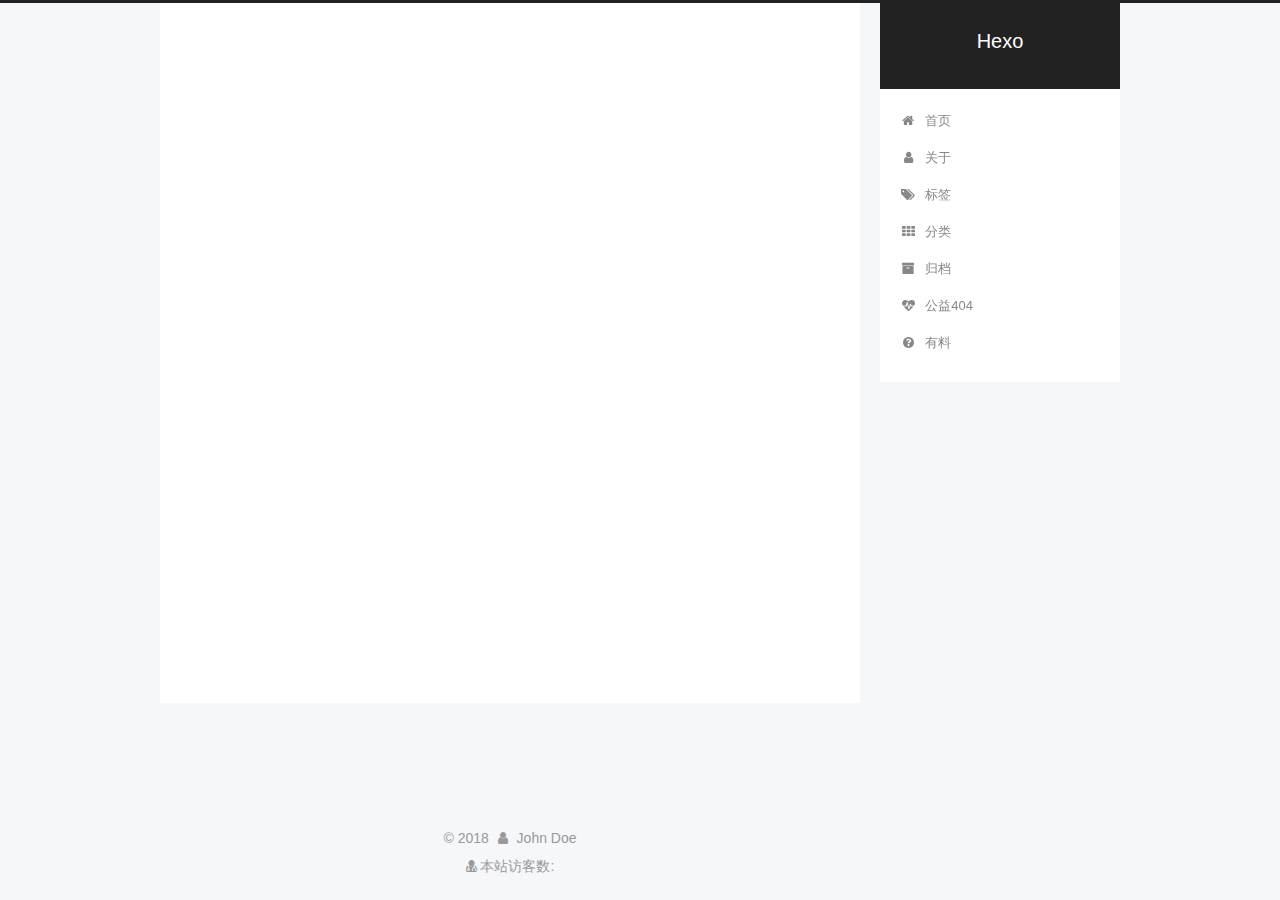
<file: tags/hexo/index.html>
<!DOCTYPE html>



  


<html class="theme-next pisces use-motion" lang="zh-Hans">
<head>
  <meta charset="UTF-8"/>
<meta http-equiv="X-UA-Compatible" content="IE=edge" />
<meta name="viewport" content="width=device-width, initial-scale=1, maximum-scale=1"/>
<meta name="theme-color" content="#222">









<meta http-equiv="Cache-Control" content="no-transform" />
<meta http-equiv="Cache-Control" content="no-siteapp" />
















  
  
  <link href="/lib/fancybox/source/jquery.fancybox.css?v=2.1.5" rel="stylesheet" type="text/css" />







<link href="/lib/font-awesome/css/font-awesome.min.css?v=4.6.2" rel="stylesheet" type="text/css" />

<link href="/css/main.css?v=5.1.4" rel="stylesheet" type="text/css" />


  <link rel="apple-touch-icon" sizes="180x180" href="/images/apple-touch-icon-next.png?v=5.1.4">


  <link rel="icon" type="image/png" sizes="32x32" href="/images/favicon-32x32-next.png?v=5.1.4">


  <link rel="icon" type="image/png" sizes="16x16" href="/images/favicon-16x16-next.png?v=5.1.4">


  <link rel="mask-icon" href="/images/logo.svg?v=5.1.4" color="#222">





  <meta name="keywords" content="Hexo, NexT" />










<meta property="og:type" content="website">
<meta property="og:title" content="Hexo">
<meta property="og:url" content="http://yoursite.com/tags/hexo/index.html">
<meta property="og:site_name" content="Hexo">
<meta property="og:locale" content="zh-Hans">
<meta name="twitter:card" content="summary">
<meta name="twitter:title" content="Hexo">



<script type="text/javascript" id="hexo.configurations">
  var NexT = window.NexT || {};
  var CONFIG = {
    root: '/',
    scheme: 'Pisces',
    version: '5.1.4',
    sidebar: {"position":"right","display":"post","offset":12,"b2t":false,"scrollpercent":false,"onmobile":false},
    fancybox: true,
    tabs: true,
    motion: {"enable":true,"async":false,"transition":{"post_block":"fadeIn","post_header":"slideDownIn","post_body":"slideDownIn","coll_header":"slideLeftIn","sidebar":"slideUpIn"}},
    duoshuo: {
      userId: '0',
      author: '博主'
    },
    algolia: {
      applicationID: '',
      apiKey: '',
      indexName: '',
      hits: {"per_page":10},
      labels: {"input_placeholder":"Search for Posts","hits_empty":"We didn't find any results for the search: ${query}","hits_stats":"${hits} results found in ${time} ms"}
    }
  };
</script>



  <link rel="canonical" href="http://yoursite.com/tags/hexo/"/>





  <title>标签: hexo | Hexo</title>
  








</head>

<body itemscope itemtype="http://schema.org/WebPage" lang="zh-Hans">

  
  
    
  

  <div class="container sidebar-position-right ">
    <div class="headband"></div>

    <header id="header" class="header" itemscope itemtype="http://schema.org/WPHeader">
      <div class="header-inner"><div class="site-brand-wrapper">
  <div class="site-meta ">
    

    <div class="custom-logo-site-title">
      <a href="/"  class="brand" rel="start">
        <span class="logo-line-before"><i></i></span>
        <span class="site-title">Hexo</span>
        <span class="logo-line-after"><i></i></span>
      </a>
    </div>
      
        <p class="site-subtitle"></p>
      
  </div>

  <div class="site-nav-toggle">
    <button>
      <span class="btn-bar"></span>
      <span class="btn-bar"></span>
      <span class="btn-bar"></span>
    </button>
  </div>
</div>

<nav class="site-nav">
  

  
    <ul id="menu" class="menu">
      
        
        <li class="menu-item menu-item-home">
          <a href="/" rel="section">
            
              <i class="menu-item-icon fa fa-fw fa-home"></i> <br />
            
            首页
          </a>
        </li>
      
        
        <li class="menu-item menu-item-about">
          <a href="/about/" rel="section">
            
              <i class="menu-item-icon fa fa-fw fa-user"></i> <br />
            
            关于
          </a>
        </li>
      
        
        <li class="menu-item menu-item-tags">
          <a href="/tags/" rel="section">
            
              <i class="menu-item-icon fa fa-fw fa-tags"></i> <br />
            
            标签
          </a>
        </li>
      
        
        <li class="menu-item menu-item-categories">
          <a href="/categories/" rel="section">
            
              <i class="menu-item-icon fa fa-fw fa-th"></i> <br />
            
            分类
          </a>
        </li>
      
        
        <li class="menu-item menu-item-archives">
          <a href="/archives/" rel="section">
            
              <i class="menu-item-icon fa fa-fw fa-archive"></i> <br />
            
            归档
          </a>
        </li>
      
        
        <li class="menu-item menu-item-commonweal">
          <a href="/404/" rel="section">
            
              <i class="menu-item-icon fa fa-fw fa-heartbeat"></i> <br />
            
            公益404
          </a>
        </li>
      
        
        <li class="menu-item menu-item-something">
          <a href="/something" rel="section">
            
              <i class="menu-item-icon fa fa-fw fa-question-circle"></i> <br />
            
            有料
          </a>
        </li>
      

      
    </ul>
  

  
</nav>



 </div>
    </header>

    <main id="main" class="main">
      <div class="main-inner">
        <div class="content-wrap">
          <div id="content" class="content">
            

  
  
  
  <div class="post-block tag">

    <div id="posts" class="posts-collapse">
      <div class="collection-title">
        <h1>hexo<small>标签</small>
        </h1>
      </div>

      
        

  <article class="post post-type-normal" itemscope itemtype="http://schema.org/Article">
    <header class="post-header">

      <h2 class="post-title">
        
            <a class="post-title-link" href="/2018/02/28/hello-world-1/" itemprop="url">
              
                <span itemprop="name">hello world</span>
              
            </a>
        
      </h2>

      <div class="post-meta">
        <time class="post-time" itemprop="dateCreated"
              datetime="2018-02-28T10:05:11+08:00"
              content="2018-02-28" >
          02-28
        </time>
      </div>

    </header>
  </article>


      
    </div>

  </div>
  
  
  

  


          </div>
          


          

        </div>
        
          
  
  <div class="sidebar-toggle">
    <div class="sidebar-toggle-line-wrap">
      <span class="sidebar-toggle-line sidebar-toggle-line-first"></span>
      <span class="sidebar-toggle-line sidebar-toggle-line-middle"></span>
      <span class="sidebar-toggle-line sidebar-toggle-line-last"></span>
    </div>
  </div>

  <aside id="sidebar" class="sidebar">
    
    <div class="sidebar-inner">

      

      

      <section class="site-overview-wrap sidebar-panel sidebar-panel-active">
        <div class="site-overview">
          <div class="site-author motion-element" itemprop="author" itemscope itemtype="http://schema.org/Person">
            
              <img class="site-author-image" itemprop="image"
                src="/images/touxiang.jpg"
                alt="John Doe" />
            
              <p class="site-author-name" itemprop="name">John Doe</p>
              <p class="site-description motion-element" itemprop="description"></p>
          </div>

          <nav class="site-state motion-element">

            
              <div class="site-state-item site-state-posts">
              
                <a href="/archives/">
              
                  <span class="site-state-item-count">2</span>
                  <span class="site-state-item-name">日志</span>
                </a>
              </div>
            

            
              
              
              <div class="site-state-item site-state-categories">
                
                  <span class="site-state-item-count">1</span>
                  <span class="site-state-item-name">分类</span>
                
              </div>
            

            
              
              
              <div class="site-state-item site-state-tags">
                <a href="/tags/index.html">
                  <span class="site-state-item-count">4</span>
                  <span class="site-state-item-name">标签</span>
                </a>
              </div>
            

          </nav>

          

          

          
          

          
          

          

        </div>
      </section>

      

      

    </div>
  </aside>


        
      </div>
    </main>

    <footer id="footer" class="footer">
      <div class="footer-inner">
        <script async src="https://dn-lbstatics.qbox.me/busuanzi/2.3/busuanzi.pure.mini.js"></script>
<div class="copyright">&copy; <span itemprop="copyrightYear">2018</span>
  <span class="with-love">
    <i class="fa fa-user"></i>
  </span>
  <span class="author" itemprop="copyrightHolder">John Doe</span>

  
</div>

<div class="powered-by">
<i class="fa fa-user-md"></i><span id="busuanzi_container_site_uv">
  本站访客数:<span id="busuanzi_value_site_uv"></span>
</span>
</div>



        







        
      </div>
    </footer>

    
      <div class="back-to-top">
        <i class="fa fa-arrow-up"></i>
        
      </div>
    

    

  </div>

  

<script type="text/javascript">
  if (Object.prototype.toString.call(window.Promise) !== '[object Function]') {
    window.Promise = null;
  }
</script>









  












  
  
    <script type="text/javascript" src="/lib/jquery/index.js?v=2.1.3"></script>
  

  
  
    <script type="text/javascript" src="/lib/fastclick/lib/fastclick.min.js?v=1.0.6"></script>
  

  
  
    <script type="text/javascript" src="/lib/jquery_lazyload/jquery.lazyload.js?v=1.9.7"></script>
  

  
  
    <script type="text/javascript" src="/lib/velocity/velocity.min.js?v=1.2.1"></script>
  

  
  
    <script type="text/javascript" src="/lib/velocity/velocity.ui.min.js?v=1.2.1"></script>
  

  
  
    <script type="text/javascript" src="/lib/fancybox/source/jquery.fancybox.pack.js?v=2.1.5"></script>
  


  


  <script type="text/javascript" src="/js/src/utils.js?v=5.1.4"></script>

  <script type="text/javascript" src="/js/src/motion.js?v=5.1.4"></script>



  
  


  <script type="text/javascript" src="/js/src/affix.js?v=5.1.4"></script>

  <script type="text/javascript" src="/js/src/schemes/pisces.js?v=5.1.4"></script>



  

  


  <script type="text/javascript" src="/js/src/bootstrap.js?v=5.1.4"></script>



  


  




	





  
    

    
  





  












  





  

  

  

  
  

  

  

  

</body>
</html>
<script type="text/javascript" src="/js/src/love.js"></script>
</file>
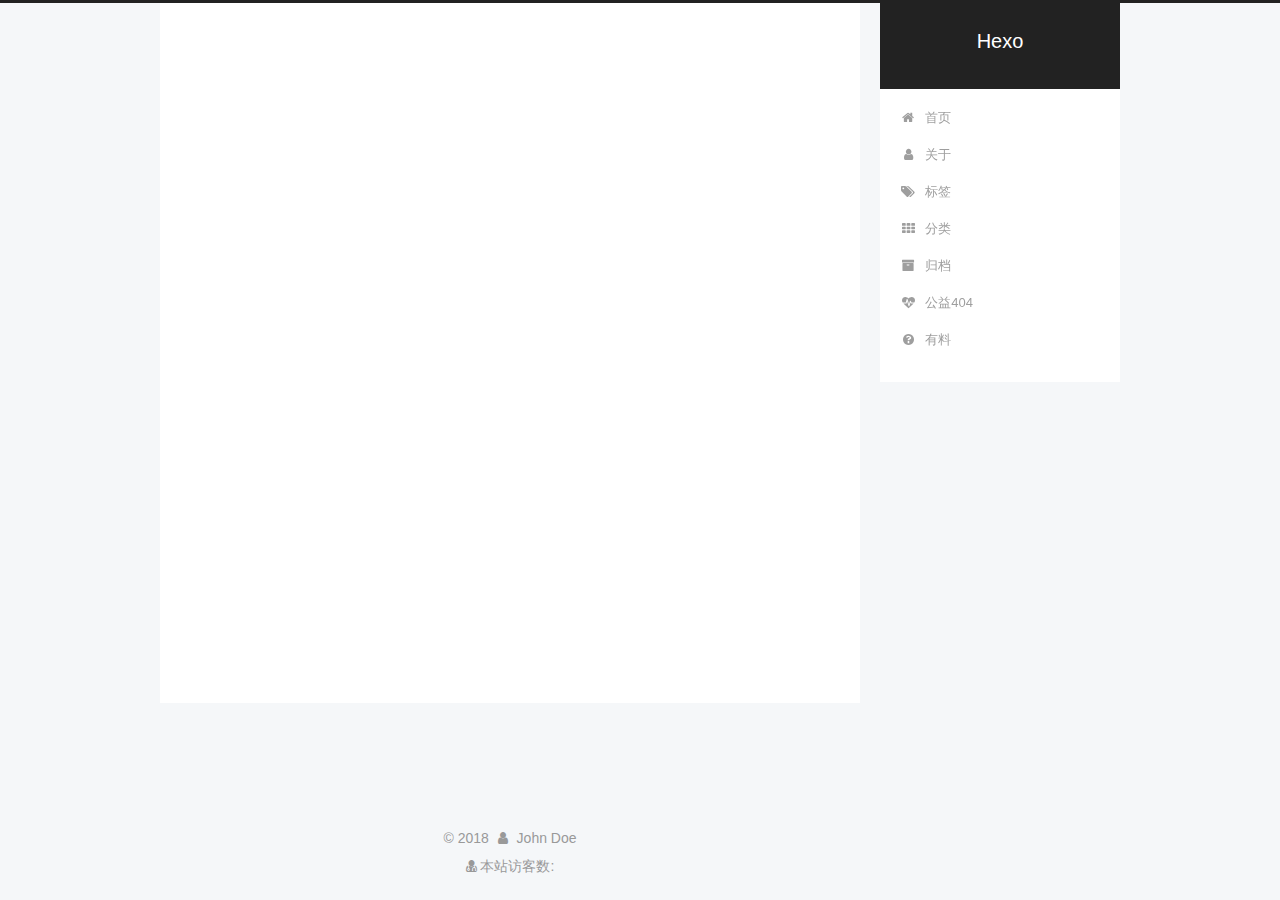
<file: tags/npm/index.html>
<!DOCTYPE html>



  


<html class="theme-next pisces use-motion" lang="zh-Hans">
<head>
  <meta charset="UTF-8"/>
<meta http-equiv="X-UA-Compatible" content="IE=edge" />
<meta name="viewport" content="width=device-width, initial-scale=1, maximum-scale=1"/>
<meta name="theme-color" content="#222">









<meta http-equiv="Cache-Control" content="no-transform" />
<meta http-equiv="Cache-Control" content="no-siteapp" />
















  
  
  <link href="/lib/fancybox/source/jquery.fancybox.css?v=2.1.5" rel="stylesheet" type="text/css" />







<link href="/lib/font-awesome/css/font-awesome.min.css?v=4.6.2" rel="stylesheet" type="text/css" />

<link href="/css/main.css?v=5.1.4" rel="stylesheet" type="text/css" />


  <link rel="apple-touch-icon" sizes="180x180" href="/images/apple-touch-icon-next.png?v=5.1.4">


  <link rel="icon" type="image/png" sizes="32x32" href="/images/favicon-32x32-next.png?v=5.1.4">


  <link rel="icon" type="image/png" sizes="16x16" href="/images/favicon-16x16-next.png?v=5.1.4">


  <link rel="mask-icon" href="/images/logo.svg?v=5.1.4" color="#222">





  <meta name="keywords" content="Hexo, NexT" />










<meta property="og:type" content="website">
<meta property="og:title" content="Hexo">
<meta property="og:url" content="http://yoursite.com/tags/npm/index.html">
<meta property="og:site_name" content="Hexo">
<meta property="og:locale" content="zh-Hans">
<meta name="twitter:card" content="summary">
<meta name="twitter:title" content="Hexo">



<script type="text/javascript" id="hexo.configurations">
  var NexT = window.NexT || {};
  var CONFIG = {
    root: '/',
    scheme: 'Pisces',
    version: '5.1.4',
    sidebar: {"position":"right","display":"post","offset":12,"b2t":false,"scrollpercent":false,"onmobile":false},
    fancybox: true,
    tabs: true,
    motion: {"enable":true,"async":false,"transition":{"post_block":"fadeIn","post_header":"slideDownIn","post_body":"slideDownIn","coll_header":"slideLeftIn","sidebar":"slideUpIn"}},
    duoshuo: {
      userId: '0',
      author: '博主'
    },
    algolia: {
      applicationID: '',
      apiKey: '',
      indexName: '',
      hits: {"per_page":10},
      labels: {"input_placeholder":"Search for Posts","hits_empty":"We didn't find any results for the search: ${query}","hits_stats":"${hits} results found in ${time} ms"}
    }
  };
</script>



  <link rel="canonical" href="http://yoursite.com/tags/npm/"/>





  <title>标签: npm | Hexo</title>
  








</head>

<body itemscope itemtype="http://schema.org/WebPage" lang="zh-Hans">

  
  
    
  

  <div class="container sidebar-position-right ">
    <div class="headband"></div>

    <header id="header" class="header" itemscope itemtype="http://schema.org/WPHeader">
      <div class="header-inner"><div class="site-brand-wrapper">
  <div class="site-meta ">
    

    <div class="custom-logo-site-title">
      <a href="/"  class="brand" rel="start">
        <span class="logo-line-before"><i></i></span>
        <span class="site-title">Hexo</span>
        <span class="logo-line-after"><i></i></span>
      </a>
    </div>
      
        <p class="site-subtitle"></p>
      
  </div>

  <div class="site-nav-toggle">
    <button>
      <span class="btn-bar"></span>
      <span class="btn-bar"></span>
      <span class="btn-bar"></span>
    </button>
  </div>
</div>

<nav class="site-nav">
  

  
    <ul id="menu" class="menu">
      
        
        <li class="menu-item menu-item-home">
          <a href="/" rel="section">
            
              <i class="menu-item-icon fa fa-fw fa-home"></i> <br />
            
            首页
          </a>
        </li>
      
        
        <li class="menu-item menu-item-about">
          <a href="/about/" rel="section">
            
              <i class="menu-item-icon fa fa-fw fa-user"></i> <br />
            
            关于
          </a>
        </li>
      
        
        <li class="menu-item menu-item-tags">
          <a href="/tags/" rel="section">
            
              <i class="menu-item-icon fa fa-fw fa-tags"></i> <br />
            
            标签
          </a>
        </li>
      
        
        <li class="menu-item menu-item-categories">
          <a href="/categories/" rel="section">
            
              <i class="menu-item-icon fa fa-fw fa-th"></i> <br />
            
            分类
          </a>
        </li>
      
        
        <li class="menu-item menu-item-archives">
          <a href="/archives/" rel="section">
            
              <i class="menu-item-icon fa fa-fw fa-archive"></i> <br />
            
            归档
          </a>
        </li>
      
        
        <li class="menu-item menu-item-commonweal">
          <a href="/404/" rel="section">
            
              <i class="menu-item-icon fa fa-fw fa-heartbeat"></i> <br />
            
            公益404
          </a>
        </li>
      
        
        <li class="menu-item menu-item-something">
          <a href="/something" rel="section">
            
              <i class="menu-item-icon fa fa-fw fa-question-circle"></i> <br />
            
            有料
          </a>
        </li>
      

      
    </ul>
  

  
</nav>



 </div>
    </header>

    <main id="main" class="main">
      <div class="main-inner">
        <div class="content-wrap">
          <div id="content" class="content">
            

  
  
  
  <div class="post-block tag">

    <div id="posts" class="posts-collapse">
      <div class="collection-title">
        <h1>npm<small>标签</small>
        </h1>
      </div>

      
        

  <article class="post post-type-normal" itemscope itemtype="http://schema.org/Article">
    <header class="post-header">

      <h2 class="post-title">
        
            <a class="post-title-link" href="/2018/02/28/hello-world-1/" itemprop="url">
              
                <span itemprop="name">hello world</span>
              
            </a>
        
      </h2>

      <div class="post-meta">
        <time class="post-time" itemprop="dateCreated"
              datetime="2018-02-28T10:05:11+08:00"
              content="2018-02-28" >
          02-28
        </time>
      </div>

    </header>
  </article>


      
    </div>

  </div>
  
  
  

  


          </div>
          


          

        </div>
        
          
  
  <div class="sidebar-toggle">
    <div class="sidebar-toggle-line-wrap">
      <span class="sidebar-toggle-line sidebar-toggle-line-first"></span>
      <span class="sidebar-toggle-line sidebar-toggle-line-middle"></span>
      <span class="sidebar-toggle-line sidebar-toggle-line-last"></span>
    </div>
  </div>

  <aside id="sidebar" class="sidebar">
    
    <div class="sidebar-inner">

      

      

      <section class="site-overview-wrap sidebar-panel sidebar-panel-active">
        <div class="site-overview">
          <div class="site-author motion-element" itemprop="author" itemscope itemtype="http://schema.org/Person">
            
              <img class="site-author-image" itemprop="image"
                src="/images/touxiang.jpg"
                alt="John Doe" />
            
              <p class="site-author-name" itemprop="name">John Doe</p>
              <p class="site-description motion-element" itemprop="description"></p>
          </div>

          <nav class="site-state motion-element">

            
              <div class="site-state-item site-state-posts">
              
                <a href="/archives/">
              
                  <span class="site-state-item-count">2</span>
                  <span class="site-state-item-name">日志</span>
                </a>
              </div>
            

            
              
              
              <div class="site-state-item site-state-categories">
                
                  <span class="site-state-item-count">1</span>
                  <span class="site-state-item-name">分类</span>
                
              </div>
            

            
              
              
              <div class="site-state-item site-state-tags">
                <a href="/tags/index.html">
                  <span class="site-state-item-count">4</span>
                  <span class="site-state-item-name">标签</span>
                </a>
              </div>
            

          </nav>

          

          

          
          

          
          

          

        </div>
      </section>

      

      

    </div>
  </aside>


        
      </div>
    </main>

    <footer id="footer" class="footer">
      <div class="footer-inner">
        <script async src="https://dn-lbstatics.qbox.me/busuanzi/2.3/busuanzi.pure.mini.js"></script>
<div class="copyright">&copy; <span itemprop="copyrightYear">2018</span>
  <span class="with-love">
    <i class="fa fa-user"></i>
  </span>
  <span class="author" itemprop="copyrightHolder">John Doe</span>

  
</div>

<div class="powered-by">
<i class="fa fa-user-md"></i><span id="busuanzi_container_site_uv">
  本站访客数:<span id="busuanzi_value_site_uv"></span>
</span>
</div>



        







        
      </div>
    </footer>

    
      <div class="back-to-top">
        <i class="fa fa-arrow-up"></i>
        
      </div>
    

    

  </div>

  

<script type="text/javascript">
  if (Object.prototype.toString.call(window.Promise) !== '[object Function]') {
    window.Promise = null;
  }
</script>









  












  
  
    <script type="text/javascript" src="/lib/jquery/index.js?v=2.1.3"></script>
  

  
  
    <script type="text/javascript" src="/lib/fastclick/lib/fastclick.min.js?v=1.0.6"></script>
  

  
  
    <script type="text/javascript" src="/lib/jquery_lazyload/jquery.lazyload.js?v=1.9.7"></script>
  

  
  
    <script type="text/javascript" src="/lib/velocity/velocity.min.js?v=1.2.1"></script>
  

  
  
    <script type="text/javascript" src="/lib/velocity/velocity.ui.min.js?v=1.2.1"></script>
  

  
  
    <script type="text/javascript" src="/lib/fancybox/source/jquery.fancybox.pack.js?v=2.1.5"></script>
  


  


  <script type="text/javascript" src="/js/src/utils.js?v=5.1.4"></script>

  <script type="text/javascript" src="/js/src/motion.js?v=5.1.4"></script>



  
  


  <script type="text/javascript" src="/js/src/affix.js?v=5.1.4"></script>

  <script type="text/javascript" src="/js/src/schemes/pisces.js?v=5.1.4"></script>



  

  


  <script type="text/javascript" src="/js/src/bootstrap.js?v=5.1.4"></script>



  


  




	





  
    

    
  





  












  





  

  

  

  
  

  

  

  

</body>
</html>
<script type="text/javascript" src="/js/src/love.js"></script>
</file>
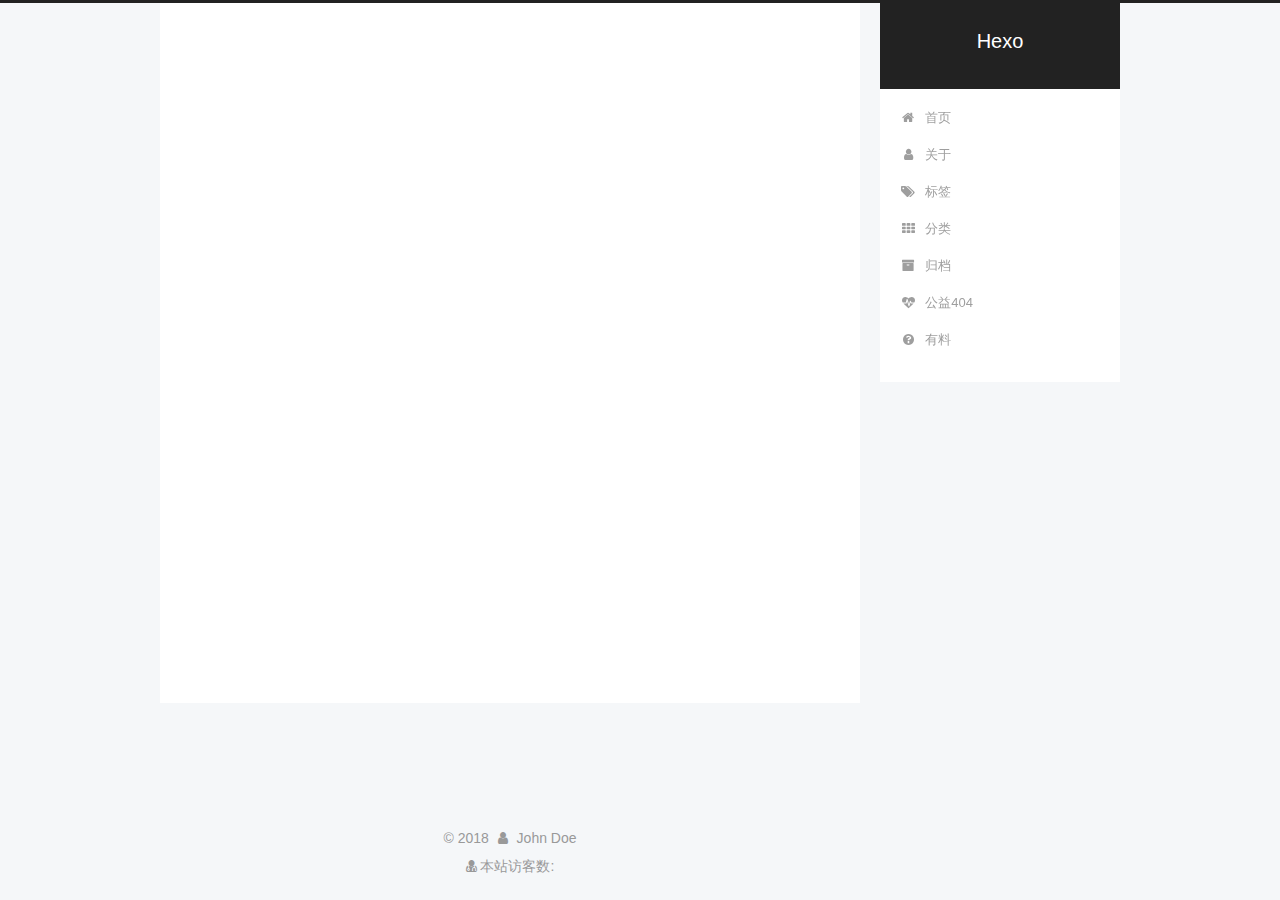
<file: tags/基础/index.html>
<!DOCTYPE html>



  


<html class="theme-next pisces use-motion" lang="zh-Hans">
<head>
  <meta charset="UTF-8"/>
<meta http-equiv="X-UA-Compatible" content="IE=edge" />
<meta name="viewport" content="width=device-width, initial-scale=1, maximum-scale=1"/>
<meta name="theme-color" content="#222">









<meta http-equiv="Cache-Control" content="no-transform" />
<meta http-equiv="Cache-Control" content="no-siteapp" />
















  
  
  <link href="/lib/fancybox/source/jquery.fancybox.css?v=2.1.5" rel="stylesheet" type="text/css" />







<link href="/lib/font-awesome/css/font-awesome.min.css?v=4.6.2" rel="stylesheet" type="text/css" />

<link href="/css/main.css?v=5.1.4" rel="stylesheet" type="text/css" />


  <link rel="apple-touch-icon" sizes="180x180" href="/images/apple-touch-icon-next.png?v=5.1.4">


  <link rel="icon" type="image/png" sizes="32x32" href="/images/favicon-32x32-next.png?v=5.1.4">


  <link rel="icon" type="image/png" sizes="16x16" href="/images/favicon-16x16-next.png?v=5.1.4">


  <link rel="mask-icon" href="/images/logo.svg?v=5.1.4" color="#222">





  <meta name="keywords" content="Hexo, NexT" />










<meta property="og:type" content="website">
<meta property="og:title" content="Hexo">
<meta property="og:url" content="http://yoursite.com/tags/基础/index.html">
<meta property="og:site_name" content="Hexo">
<meta property="og:locale" content="zh-Hans">
<meta name="twitter:card" content="summary">
<meta name="twitter:title" content="Hexo">



<script type="text/javascript" id="hexo.configurations">
  var NexT = window.NexT || {};
  var CONFIG = {
    root: '/',
    scheme: 'Pisces',
    version: '5.1.4',
    sidebar: {"position":"right","display":"post","offset":12,"b2t":false,"scrollpercent":false,"onmobile":false},
    fancybox: true,
    tabs: true,
    motion: {"enable":true,"async":false,"transition":{"post_block":"fadeIn","post_header":"slideDownIn","post_body":"slideDownIn","coll_header":"slideLeftIn","sidebar":"slideUpIn"}},
    duoshuo: {
      userId: '0',
      author: '博主'
    },
    algolia: {
      applicationID: '',
      apiKey: '',
      indexName: '',
      hits: {"per_page":10},
      labels: {"input_placeholder":"Search for Posts","hits_empty":"We didn't find any results for the search: ${query}","hits_stats":"${hits} results found in ${time} ms"}
    }
  };
</script>



  <link rel="canonical" href="http://yoursite.com/tags/基础/"/>





  <title>标签: 基础 | Hexo</title>
  








</head>

<body itemscope itemtype="http://schema.org/WebPage" lang="zh-Hans">

  
  
    
  

  <div class="container sidebar-position-right ">
    <div class="headband"></div>

    <header id="header" class="header" itemscope itemtype="http://schema.org/WPHeader">
      <div class="header-inner"><div class="site-brand-wrapper">
  <div class="site-meta ">
    

    <div class="custom-logo-site-title">
      <a href="/"  class="brand" rel="start">
        <span class="logo-line-before"><i></i></span>
        <span class="site-title">Hexo</span>
        <span class="logo-line-after"><i></i></span>
      </a>
    </div>
      
        <p class="site-subtitle"></p>
      
  </div>

  <div class="site-nav-toggle">
    <button>
      <span class="btn-bar"></span>
      <span class="btn-bar"></span>
      <span class="btn-bar"></span>
    </button>
  </div>
</div>

<nav class="site-nav">
  

  
    <ul id="menu" class="menu">
      
        
        <li class="menu-item menu-item-home">
          <a href="/" rel="section">
            
              <i class="menu-item-icon fa fa-fw fa-home"></i> <br />
            
            首页
          </a>
        </li>
      
        
        <li class="menu-item menu-item-about">
          <a href="/about/" rel="section">
            
              <i class="menu-item-icon fa fa-fw fa-user"></i> <br />
            
            关于
          </a>
        </li>
      
        
        <li class="menu-item menu-item-tags">
          <a href="/tags/" rel="section">
            
              <i class="menu-item-icon fa fa-fw fa-tags"></i> <br />
            
            标签
          </a>
        </li>
      
        
        <li class="menu-item menu-item-categories">
          <a href="/categories/" rel="section">
            
              <i class="menu-item-icon fa fa-fw fa-th"></i> <br />
            
            分类
          </a>
        </li>
      
        
        <li class="menu-item menu-item-archives">
          <a href="/archives/" rel="section">
            
              <i class="menu-item-icon fa fa-fw fa-archive"></i> <br />
            
            归档
          </a>
        </li>
      
        
        <li class="menu-item menu-item-commonweal">
          <a href="/404/" rel="section">
            
              <i class="menu-item-icon fa fa-fw fa-heartbeat"></i> <br />
            
            公益404
          </a>
        </li>
      
        
        <li class="menu-item menu-item-something">
          <a href="/something" rel="section">
            
              <i class="menu-item-icon fa fa-fw fa-question-circle"></i> <br />
            
            有料
          </a>
        </li>
      

      
    </ul>
  

  
</nav>



 </div>
    </header>

    <main id="main" class="main">
      <div class="main-inner">
        <div class="content-wrap">
          <div id="content" class="content">
            

  
  
  
  <div class="post-block tag">

    <div id="posts" class="posts-collapse">
      <div class="collection-title">
        <h1>基础<small>标签</small>
        </h1>
      </div>

      
        

  <article class="post post-type-normal" itemscope itemtype="http://schema.org/Article">
    <header class="post-header">

      <h2 class="post-title">
        
            <a class="post-title-link" href="/2018/02/28/hello-world-1/" itemprop="url">
              
                <span itemprop="name">hello world</span>
              
            </a>
        
      </h2>

      <div class="post-meta">
        <time class="post-time" itemprop="dateCreated"
              datetime="2018-02-28T10:05:11+08:00"
              content="2018-02-28" >
          02-28
        </time>
      </div>

    </header>
  </article>


      
    </div>

  </div>
  
  
  

  


          </div>
          


          

        </div>
        
          
  
  <div class="sidebar-toggle">
    <div class="sidebar-toggle-line-wrap">
      <span class="sidebar-toggle-line sidebar-toggle-line-first"></span>
      <span class="sidebar-toggle-line sidebar-toggle-line-middle"></span>
      <span class="sidebar-toggle-line sidebar-toggle-line-last"></span>
    </div>
  </div>

  <aside id="sidebar" class="sidebar">
    
    <div class="sidebar-inner">

      

      

      <section class="site-overview-wrap sidebar-panel sidebar-panel-active">
        <div class="site-overview">
          <div class="site-author motion-element" itemprop="author" itemscope itemtype="http://schema.org/Person">
            
              <img class="site-author-image" itemprop="image"
                src="/images/touxiang.jpg"
                alt="John Doe" />
            
              <p class="site-author-name" itemprop="name">John Doe</p>
              <p class="site-description motion-element" itemprop="description"></p>
          </div>

          <nav class="site-state motion-element">

            
              <div class="site-state-item site-state-posts">
              
                <a href="/archives/">
              
                  <span class="site-state-item-count">2</span>
                  <span class="site-state-item-name">日志</span>
                </a>
              </div>
            

            
              
              
              <div class="site-state-item site-state-categories">
                
                  <span class="site-state-item-count">1</span>
                  <span class="site-state-item-name">分类</span>
                
              </div>
            

            
              
              
              <div class="site-state-item site-state-tags">
                <a href="/tags/index.html">
                  <span class="site-state-item-count">4</span>
                  <span class="site-state-item-name">标签</span>
                </a>
              </div>
            

          </nav>

          

          

          
          

          
          

          

        </div>
      </section>

      

      

    </div>
  </aside>


        
      </div>
    </main>

    <footer id="footer" class="footer">
      <div class="footer-inner">
        <script async src="https://dn-lbstatics.qbox.me/busuanzi/2.3/busuanzi.pure.mini.js"></script>
<div class="copyright">&copy; <span itemprop="copyrightYear">2018</span>
  <span class="with-love">
    <i class="fa fa-user"></i>
  </span>
  <span class="author" itemprop="copyrightHolder">John Doe</span>

  
</div>

<div class="powered-by">
<i class="fa fa-user-md"></i><span id="busuanzi_container_site_uv">
  本站访客数:<span id="busuanzi_value_site_uv"></span>
</span>
</div>



        







        
      </div>
    </footer>

    
      <div class="back-to-top">
        <i class="fa fa-arrow-up"></i>
        
      </div>
    

    

  </div>

  

<script type="text/javascript">
  if (Object.prototype.toString.call(window.Promise) !== '[object Function]') {
    window.Promise = null;
  }
</script>









  












  
  
    <script type="text/javascript" src="/lib/jquery/index.js?v=2.1.3"></script>
  

  
  
    <script type="text/javascript" src="/lib/fastclick/lib/fastclick.min.js?v=1.0.6"></script>
  

  
  
    <script type="text/javascript" src="/lib/jquery_lazyload/jquery.lazyload.js?v=1.9.7"></script>
  

  
  
    <script type="text/javascript" src="/lib/velocity/velocity.min.js?v=1.2.1"></script>
  

  
  
    <script type="text/javascript" src="/lib/velocity/velocity.ui.min.js?v=1.2.1"></script>
  

  
  
    <script type="text/javascript" src="/lib/fancybox/source/jquery.fancybox.pack.js?v=2.1.5"></script>
  


  


  <script type="text/javascript" src="/js/src/utils.js?v=5.1.4"></script>

  <script type="text/javascript" src="/js/src/motion.js?v=5.1.4"></script>



  
  


  <script type="text/javascript" src="/js/src/affix.js?v=5.1.4"></script>

  <script type="text/javascript" src="/js/src/schemes/pisces.js?v=5.1.4"></script>



  

  


  <script type="text/javascript" src="/js/src/bootstrap.js?v=5.1.4"></script>



  


  




	





  
    

    
  





  












  





  

  

  

  
  

  

  

  

</body>
</html>
<script type="text/javascript" src="/js/src/love.js"></script>
</file>
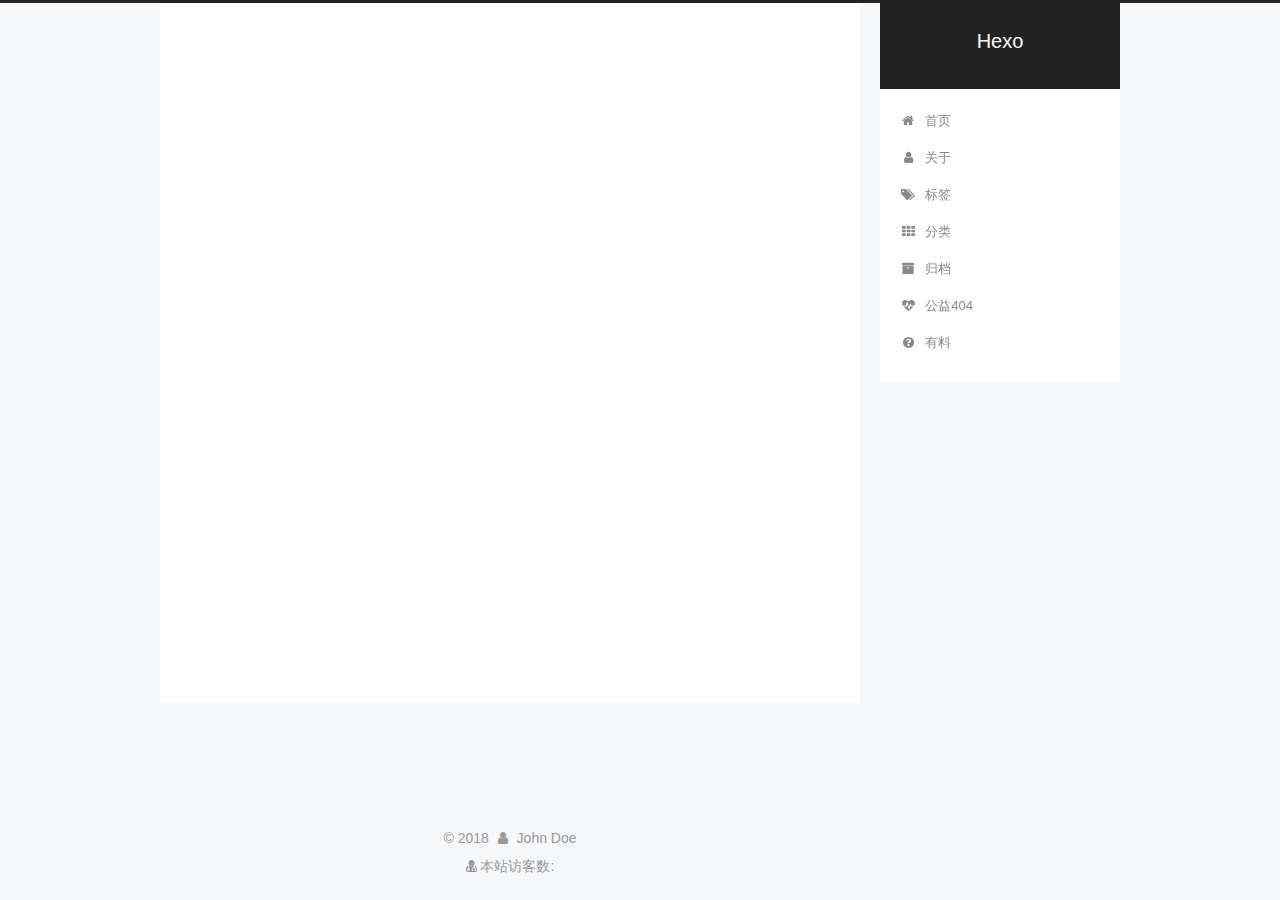
<file: archives/2018/02/index.html>
<!DOCTYPE html>



  


<html class="theme-next pisces use-motion" lang="zh-Hans">
<head>
  <meta charset="UTF-8"/>
<meta http-equiv="X-UA-Compatible" content="IE=edge" />
<meta name="viewport" content="width=device-width, initial-scale=1, maximum-scale=1"/>
<meta name="theme-color" content="#222">









<meta http-equiv="Cache-Control" content="no-transform" />
<meta http-equiv="Cache-Control" content="no-siteapp" />
















  
  
  <link href="/lib/fancybox/source/jquery.fancybox.css?v=2.1.5" rel="stylesheet" type="text/css" />







<link href="/lib/font-awesome/css/font-awesome.min.css?v=4.6.2" rel="stylesheet" type="text/css" />

<link href="/css/main.css?v=5.1.4" rel="stylesheet" type="text/css" />


  <link rel="apple-touch-icon" sizes="180x180" href="/images/apple-touch-icon-next.png?v=5.1.4">


  <link rel="icon" type="image/png" sizes="32x32" href="/images/favicon-32x32-next.png?v=5.1.4">


  <link rel="icon" type="image/png" sizes="16x16" href="/images/favicon-16x16-next.png?v=5.1.4">


  <link rel="mask-icon" href="/images/logo.svg?v=5.1.4" color="#222">





  <meta name="keywords" content="Hexo, NexT" />










<meta property="og:type" content="website">
<meta property="og:title" content="Hexo">
<meta property="og:url" content="http://yoursite.com/archives/2018/02/index.html">
<meta property="og:site_name" content="Hexo">
<meta property="og:locale" content="zh-Hans">
<meta name="twitter:card" content="summary">
<meta name="twitter:title" content="Hexo">



<script type="text/javascript" id="hexo.configurations">
  var NexT = window.NexT || {};
  var CONFIG = {
    root: '/',
    scheme: 'Pisces',
    version: '5.1.4',
    sidebar: {"position":"right","display":"post","offset":12,"b2t":false,"scrollpercent":false,"onmobile":false},
    fancybox: true,
    tabs: true,
    motion: {"enable":true,"async":false,"transition":{"post_block":"fadeIn","post_header":"slideDownIn","post_body":"slideDownIn","coll_header":"slideLeftIn","sidebar":"slideUpIn"}},
    duoshuo: {
      userId: '0',
      author: '博主'
    },
    algolia: {
      applicationID: '',
      apiKey: '',
      indexName: '',
      hits: {"per_page":10},
      labels: {"input_placeholder":"Search for Posts","hits_empty":"We didn't find any results for the search: ${query}","hits_stats":"${hits} results found in ${time} ms"}
    }
  };
</script>



  <link rel="canonical" href="http://yoursite.com/archives/2018/02/"/>





  <title>归档 | Hexo</title>
  








</head>

<body itemscope itemtype="http://schema.org/WebPage" lang="zh-Hans">

  
  
    
  

  <div class="container sidebar-position-right page-archive">
    <div class="headband"></div>

    <header id="header" class="header" itemscope itemtype="http://schema.org/WPHeader">
      <div class="header-inner"><div class="site-brand-wrapper">
  <div class="site-meta ">
    

    <div class="custom-logo-site-title">
      <a href="/"  class="brand" rel="start">
        <span class="logo-line-before"><i></i></span>
        <span class="site-title">Hexo</span>
        <span class="logo-line-after"><i></i></span>
      </a>
    </div>
      
        <p class="site-subtitle"></p>
      
  </div>

  <div class="site-nav-toggle">
    <button>
      <span class="btn-bar"></span>
      <span class="btn-bar"></span>
      <span class="btn-bar"></span>
    </button>
  </div>
</div>

<nav class="site-nav">
  

  
    <ul id="menu" class="menu">
      
        
        <li class="menu-item menu-item-home">
          <a href="/" rel="section">
            
              <i class="menu-item-icon fa fa-fw fa-home"></i> <br />
            
            首页
          </a>
        </li>
      
        
        <li class="menu-item menu-item-about">
          <a href="/about/" rel="section">
            
              <i class="menu-item-icon fa fa-fw fa-user"></i> <br />
            
            关于
          </a>
        </li>
      
        
        <li class="menu-item menu-item-tags">
          <a href="/tags/" rel="section">
            
              <i class="menu-item-icon fa fa-fw fa-tags"></i> <br />
            
            标签
          </a>
        </li>
      
        
        <li class="menu-item menu-item-categories">
          <a href="/categories/" rel="section">
            
              <i class="menu-item-icon fa fa-fw fa-th"></i> <br />
            
            分类
          </a>
        </li>
      
        
        <li class="menu-item menu-item-archives">
          <a href="/archives/" rel="section">
            
              <i class="menu-item-icon fa fa-fw fa-archive"></i> <br />
            
            归档
          </a>
        </li>
      
        
        <li class="menu-item menu-item-commonweal">
          <a href="/404/" rel="section">
            
              <i class="menu-item-icon fa fa-fw fa-heartbeat"></i> <br />
            
            公益404
          </a>
        </li>
      
        
        <li class="menu-item menu-item-something">
          <a href="/something" rel="section">
            
              <i class="menu-item-icon fa fa-fw fa-question-circle"></i> <br />
            
            有料
          </a>
        </li>
      

      
    </ul>
  

  
</nav>



 </div>
    </header>

    <main id="main" class="main">
      <div class="main-inner">
        <div class="content-wrap">
          <div id="content" class="content">
            

  
  
  
  <div class="post-block archive">
    <div id="posts" class="posts-collapse">
      <span class="archive-move-on"></span>

      <span class="archive-page-counter">
        
        
        
          
        
        嗯..! 目前共计 2 篇日志。 继续努力。
      </span>

      

        
        
        

        
          
          <div class="collection-title">
            <h1 class="archive-year" id="archive-year-2018">2018</h1>
          </div>
        
        

        

  <article class="post post-type-normal" itemscope itemtype="http://schema.org/Article">
    <header class="post-header">

      <h2 class="post-title">
        
            <a class="post-title-link" href="/2018/02/28/hello-world-1/" itemprop="url">
              
                <span itemprop="name">hello world</span>
              
            </a>
        
      </h2>

      <div class="post-meta">
        <time class="post-time" itemprop="dateCreated"
              datetime="2018-02-28T10:05:11+08:00"
              content="2018-02-28" >
          02-28
        </time>
      </div>

    </header>
  </article>



      

        
        
        

        
        

        

  <article class="post post-type-normal" itemscope itemtype="http://schema.org/Article">
    <header class="post-header">

      <h2 class="post-title">
        
            <a class="post-title-link" href="/2018/02/28/hello-world/" itemprop="url">
              
                <span itemprop="name">Hello World</span>
              
            </a>
        
      </h2>

      <div class="post-meta">
        <time class="post-time" itemprop="dateCreated"
              datetime="2018-02-28T09:30:23+08:00"
              content="2018-02-28" >
          02-28
        </time>
      </div>

    </header>
  </article>



      

    </div>
  </div>
  
  
  

  



          </div>
          


          

        </div>
        
          
  
  <div class="sidebar-toggle">
    <div class="sidebar-toggle-line-wrap">
      <span class="sidebar-toggle-line sidebar-toggle-line-first"></span>
      <span class="sidebar-toggle-line sidebar-toggle-line-middle"></span>
      <span class="sidebar-toggle-line sidebar-toggle-line-last"></span>
    </div>
  </div>

  <aside id="sidebar" class="sidebar">
    
    <div class="sidebar-inner">

      

      

      <section class="site-overview-wrap sidebar-panel sidebar-panel-active">
        <div class="site-overview">
          <div class="site-author motion-element" itemprop="author" itemscope itemtype="http://schema.org/Person">
            
              <img class="site-author-image" itemprop="image"
                src="/images/touxiang.jpg"
                alt="John Doe" />
            
              <p class="site-author-name" itemprop="name">John Doe</p>
              <p class="site-description motion-element" itemprop="description"></p>
          </div>

          <nav class="site-state motion-element">

            
              <div class="site-state-item site-state-posts">
              
                <a href="/archives/">
              
                  <span class="site-state-item-count">2</span>
                  <span class="site-state-item-name">日志</span>
                </a>
              </div>
            

            
              
              
              <div class="site-state-item site-state-categories">
                
                  <span class="site-state-item-count">1</span>
                  <span class="site-state-item-name">分类</span>
                
              </div>
            

            
              
              
              <div class="site-state-item site-state-tags">
                <a href="/tags/index.html">
                  <span class="site-state-item-count">4</span>
                  <span class="site-state-item-name">标签</span>
                </a>
              </div>
            

          </nav>

          

          

          
          

          
          

          

        </div>
      </section>

      

      

    </div>
  </aside>


        
      </div>
    </main>

    <footer id="footer" class="footer">
      <div class="footer-inner">
        <script async src="https://dn-lbstatics.qbox.me/busuanzi/2.3/busuanzi.pure.mini.js"></script>
<div class="copyright">&copy; <span itemprop="copyrightYear">2018</span>
  <span class="with-love">
    <i class="fa fa-user"></i>
  </span>
  <span class="author" itemprop="copyrightHolder">John Doe</span>

  
</div>

<div class="powered-by">
<i class="fa fa-user-md"></i><span id="busuanzi_container_site_uv">
  本站访客数:<span id="busuanzi_value_site_uv"></span>
</span>
</div>



        







        
      </div>
    </footer>

    
      <div class="back-to-top">
        <i class="fa fa-arrow-up"></i>
        
      </div>
    

    

  </div>

  

<script type="text/javascript">
  if (Object.prototype.toString.call(window.Promise) !== '[object Function]') {
    window.Promise = null;
  }
</script>









  












  
  
    <script type="text/javascript" src="/lib/jquery/index.js?v=2.1.3"></script>
  

  
  
    <script type="text/javascript" src="/lib/fastclick/lib/fastclick.min.js?v=1.0.6"></script>
  

  
  
    <script type="text/javascript" src="/lib/jquery_lazyload/jquery.lazyload.js?v=1.9.7"></script>
  

  
  
    <script type="text/javascript" src="/lib/velocity/velocity.min.js?v=1.2.1"></script>
  

  
  
    <script type="text/javascript" src="/lib/velocity/velocity.ui.min.js?v=1.2.1"></script>
  

  
  
    <script type="text/javascript" src="/lib/fancybox/source/jquery.fancybox.pack.js?v=2.1.5"></script>
  


  


  <script type="text/javascript" src="/js/src/utils.js?v=5.1.4"></script>

  <script type="text/javascript" src="/js/src/motion.js?v=5.1.4"></script>



  
  


  <script type="text/javascript" src="/js/src/affix.js?v=5.1.4"></script>

  <script type="text/javascript" src="/js/src/schemes/pisces.js?v=5.1.4"></script>



  

  


  <script type="text/javascript" src="/js/src/bootstrap.js?v=5.1.4"></script>



  


  




	





  
    

    
  





  












  





  

  

  

  
  

  

  

  

</body>
</html>
<script type="text/javascript" src="/js/src/love.js"></script>
</file>
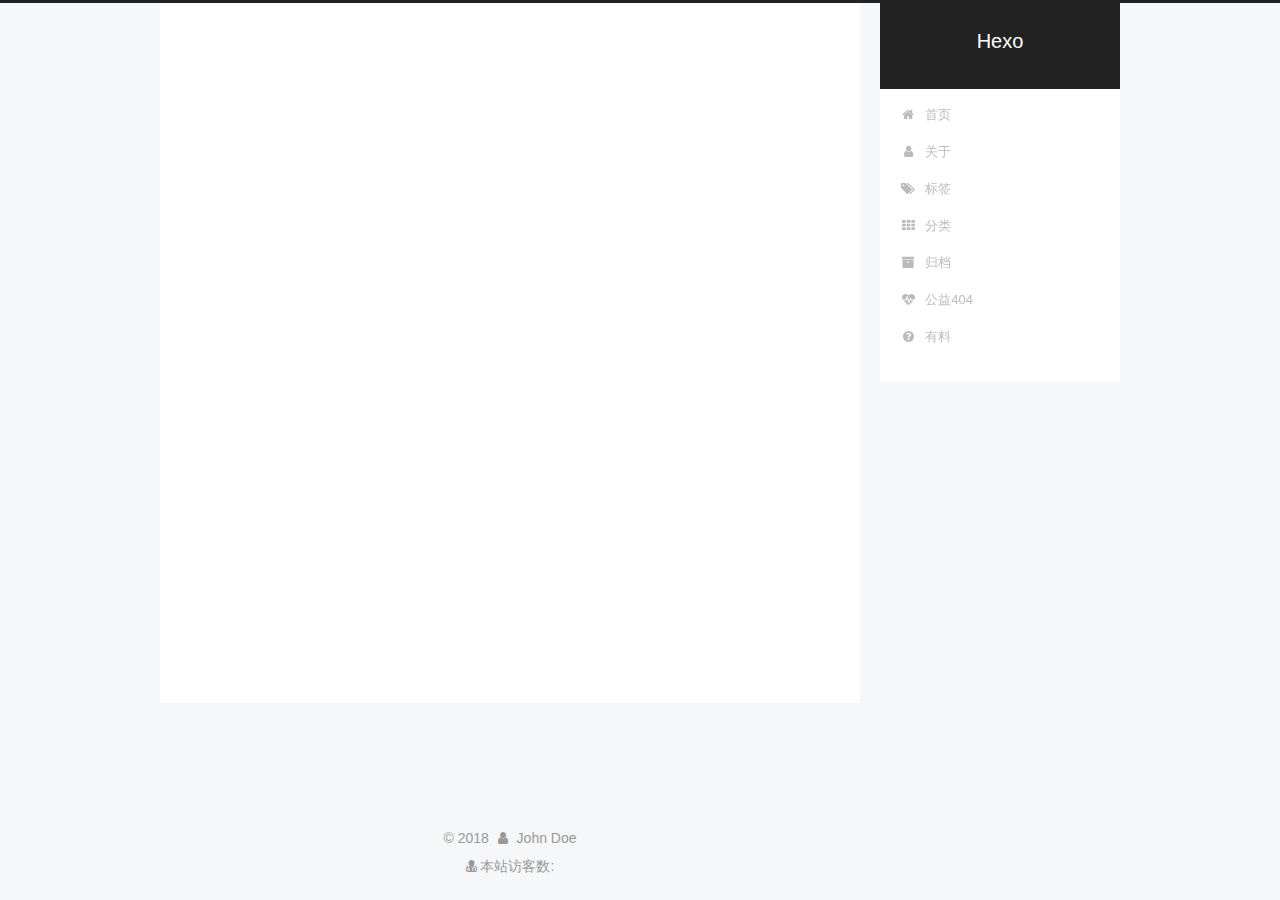
<file: 2018/02/28/hello-world-1/index.html>
<!DOCTYPE html>



  


<html class="theme-next pisces use-motion" lang="zh-Hans">
<head>
  <meta charset="UTF-8"/>
<meta http-equiv="X-UA-Compatible" content="IE=edge" />
<meta name="viewport" content="width=device-width, initial-scale=1, maximum-scale=1"/>
<meta name="theme-color" content="#222">









<meta http-equiv="Cache-Control" content="no-transform" />
<meta http-equiv="Cache-Control" content="no-siteapp" />
















  
  
  <link href="/lib/fancybox/source/jquery.fancybox.css?v=2.1.5" rel="stylesheet" type="text/css" />







<link href="/lib/font-awesome/css/font-awesome.min.css?v=4.6.2" rel="stylesheet" type="text/css" />

<link href="/css/main.css?v=5.1.4" rel="stylesheet" type="text/css" />


  <link rel="apple-touch-icon" sizes="180x180" href="/images/apple-touch-icon-next.png?v=5.1.4">


  <link rel="icon" type="image/png" sizes="32x32" href="/images/favicon-32x32-next.png?v=5.1.4">


  <link rel="icon" type="image/png" sizes="16x16" href="/images/favicon-16x16-next.png?v=5.1.4">


  <link rel="mask-icon" href="/images/logo.svg?v=5.1.4" color="#222">





  <meta name="keywords" content="hexo,github,npm,基础," />










<meta name="description" content="测试文本">
<meta name="keywords" content="hexo,github,npm,基础">
<meta property="og:type" content="article">
<meta property="og:title" content="hello world">
<meta property="og:url" content="http://yoursite.com/2018/02/28/hello-world-1/index.html">
<meta property="og:site_name" content="Hexo">
<meta property="og:description" content="测试文本">
<meta property="og:locale" content="zh-Hans">
<meta property="og:updated_time" content="2018-02-28T03:31:20.127Z">
<meta name="twitter:card" content="summary">
<meta name="twitter:title" content="hello world">
<meta name="twitter:description" content="测试文本">



<script type="text/javascript" id="hexo.configurations">
  var NexT = window.NexT || {};
  var CONFIG = {
    root: '/',
    scheme: 'Pisces',
    version: '5.1.4',
    sidebar: {"position":"right","display":"post","offset":12,"b2t":false,"scrollpercent":false,"onmobile":false},
    fancybox: true,
    tabs: true,
    motion: {"enable":true,"async":false,"transition":{"post_block":"fadeIn","post_header":"slideDownIn","post_body":"slideDownIn","coll_header":"slideLeftIn","sidebar":"slideUpIn"}},
    duoshuo: {
      userId: '0',
      author: '博主'
    },
    algolia: {
      applicationID: '',
      apiKey: '',
      indexName: '',
      hits: {"per_page":10},
      labels: {"input_placeholder":"Search for Posts","hits_empty":"We didn't find any results for the search: ${query}","hits_stats":"${hits} results found in ${time} ms"}
    }
  };
</script>



  <link rel="canonical" href="http://yoursite.com/2018/02/28/hello-world-1/"/>





  <title>hello world | Hexo</title>
  








</head>

<body itemscope itemtype="http://schema.org/WebPage" lang="zh-Hans">

  
  
    
  

  <div class="container sidebar-position-right page-post-detail">
    <div class="headband"></div>

    <header id="header" class="header" itemscope itemtype="http://schema.org/WPHeader">
      <div class="header-inner"><div class="site-brand-wrapper">
  <div class="site-meta ">
    

    <div class="custom-logo-site-title">
      <a href="/"  class="brand" rel="start">
        <span class="logo-line-before"><i></i></span>
        <span class="site-title">Hexo</span>
        <span class="logo-line-after"><i></i></span>
      </a>
    </div>
      
        <p class="site-subtitle"></p>
      
  </div>

  <div class="site-nav-toggle">
    <button>
      <span class="btn-bar"></span>
      <span class="btn-bar"></span>
      <span class="btn-bar"></span>
    </button>
  </div>
</div>

<nav class="site-nav">
  

  
    <ul id="menu" class="menu">
      
        
        <li class="menu-item menu-item-home">
          <a href="/" rel="section">
            
              <i class="menu-item-icon fa fa-fw fa-home"></i> <br />
            
            首页
          </a>
        </li>
      
        
        <li class="menu-item menu-item-about">
          <a href="/about/" rel="section">
            
              <i class="menu-item-icon fa fa-fw fa-user"></i> <br />
            
            关于
          </a>
        </li>
      
        
        <li class="menu-item menu-item-tags">
          <a href="/tags/" rel="section">
            
              <i class="menu-item-icon fa fa-fw fa-tags"></i> <br />
            
            标签
          </a>
        </li>
      
        
        <li class="menu-item menu-item-categories">
          <a href="/categories/" rel="section">
            
              <i class="menu-item-icon fa fa-fw fa-th"></i> <br />
            
            分类
          </a>
        </li>
      
        
        <li class="menu-item menu-item-archives">
          <a href="/archives/" rel="section">
            
              <i class="menu-item-icon fa fa-fw fa-archive"></i> <br />
            
            归档
          </a>
        </li>
      
        
        <li class="menu-item menu-item-commonweal">
          <a href="/404/" rel="section">
            
              <i class="menu-item-icon fa fa-fw fa-heartbeat"></i> <br />
            
            公益404
          </a>
        </li>
      
        
        <li class="menu-item menu-item-something">
          <a href="/something" rel="section">
            
              <i class="menu-item-icon fa fa-fw fa-question-circle"></i> <br />
            
            有料
          </a>
        </li>
      

      
    </ul>
  

  
</nav>



 </div>
    </header>

    <main id="main" class="main">
      <div class="main-inner">
        <div class="content-wrap">
          <div id="content" class="content">
            

  <div id="posts" class="posts-expand">
    

  

  
  
  

  <article class="post post-type-normal" itemscope itemtype="http://schema.org/Article">
  
  
  
  <div class="post-block">
    <link itemprop="mainEntityOfPage" href="http://yoursite.com/2018/02/28/hello-world-1/">

    <span hidden itemprop="author" itemscope itemtype="http://schema.org/Person">
      <meta itemprop="name" content="John Doe">
      <meta itemprop="description" content="">
      <meta itemprop="image" content="/images/touxiang.jpg">
    </span>

    <span hidden itemprop="publisher" itemscope itemtype="http://schema.org/Organization">
      <meta itemprop="name" content="Hexo">
    </span>

    
      <header class="post-header">

        
        
          <h1 class="post-title" itemprop="name headline">hello world</h1>
        

        <div class="post-meta">
          <span class="post-time">
            
              <span class="post-meta-item-icon">
                <i class="fa fa-calendar-o"></i>
              </span>
              
                <span class="post-meta-item-text">发表于</span>
              
              <time title="创建于" itemprop="dateCreated datePublished" datetime="2018-02-28T10:05:11+08:00">
                2018-02-28
              </time>
            

            

            
          </span>

          
            <span class="post-category" >
            
              <span class="post-meta-divider">|</span>
            
              <span class="post-meta-item-icon">
                <i class="fa fa-folder-o"></i>
              </span>
              
                <span class="post-meta-item-text">分类于</span>
              
              
                <span itemprop="about" itemscope itemtype="http://schema.org/Thing">
                  <a href="/categories/搭建博客/" itemprop="url" rel="index">
                    <span itemprop="name">搭建博客</span>
                  </a>
                </span>

                
                
              
            </span>
          

          
            
          

          
          

          

          

          

        </div>
      </header>
    

    
    
    
    <div class="post-body" itemprop="articleBody">

      
      

      
        <p>测试文本</p>

      
    </div>
    
    
    

    

    

    

    <footer class="post-footer">
      
        <div class="post-tags">
          
            <a href="/tags/hexo/" rel="tag"># hexo</a>
          
            <a href="/tags/github/" rel="tag"># github</a>
          
            <a href="/tags/npm/" rel="tag"># npm</a>
          
            <a href="/tags/基础/" rel="tag"># 基础</a>
          
        </div>
      

      
      
      

      
        <div class="post-nav">
          <div class="post-nav-next post-nav-item">
            
              <a href="/2018/02/28/hello-world/" rel="next" title="Hello World">
                <i class="fa fa-chevron-left"></i> Hello World
              </a>
            
          </div>

          <span class="post-nav-divider"></span>

          <div class="post-nav-prev post-nav-item">
            
          </div>
        </div>
      

      
      
    </footer>
  </div>
  
  
  
  </article>



    <div class="post-spread">
      
    </div>
  </div>


          </div>
          


          
     <div class="comments" id="comments">
       
            <div id="uyan_frame"></div>
       
     </div>
   

        </div>
        
          
  
  <div class="sidebar-toggle">
    <div class="sidebar-toggle-line-wrap">
      <span class="sidebar-toggle-line sidebar-toggle-line-first"></span>
      <span class="sidebar-toggle-line sidebar-toggle-line-middle"></span>
      <span class="sidebar-toggle-line sidebar-toggle-line-last"></span>
    </div>
  </div>

  <aside id="sidebar" class="sidebar">
    
    <div class="sidebar-inner">

      

      

      <section class="site-overview-wrap sidebar-panel sidebar-panel-active">
        <div class="site-overview">
          <div class="site-author motion-element" itemprop="author" itemscope itemtype="http://schema.org/Person">
            
              <img class="site-author-image" itemprop="image"
                src="/images/touxiang.jpg"
                alt="John Doe" />
            
              <p class="site-author-name" itemprop="name">John Doe</p>
              <p class="site-description motion-element" itemprop="description"></p>
          </div>

          <nav class="site-state motion-element">

            
              <div class="site-state-item site-state-posts">
              
                <a href="/archives/">
              
                  <span class="site-state-item-count">2</span>
                  <span class="site-state-item-name">日志</span>
                </a>
              </div>
            

            
              
              
              <div class="site-state-item site-state-categories">
                
                  <span class="site-state-item-count">1</span>
                  <span class="site-state-item-name">分类</span>
                
              </div>
            

            
              
              
              <div class="site-state-item site-state-tags">
                <a href="/tags/index.html">
                  <span class="site-state-item-count">4</span>
                  <span class="site-state-item-name">标签</span>
                </a>
              </div>
            

          </nav>

          

          

          
          

          
          

          

        </div>
      </section>

      

      

    </div>
  </aside>


        
      </div>
    </main>

    <footer id="footer" class="footer">
      <div class="footer-inner">
        <script async src="https://dn-lbstatics.qbox.me/busuanzi/2.3/busuanzi.pure.mini.js"></script>
<div class="copyright">&copy; <span itemprop="copyrightYear">2018</span>
  <span class="with-love">
    <i class="fa fa-user"></i>
  </span>
  <span class="author" itemprop="copyrightHolder">John Doe</span>

  
</div>

<div class="powered-by">
<i class="fa fa-user-md"></i><span id="busuanzi_container_site_uv">
  本站访客数:<span id="busuanzi_value_site_uv"></span>
</span>
</div>



        







        
      </div>
    </footer>

    
      <div class="back-to-top">
        <i class="fa fa-arrow-up"></i>
        
      </div>
    

    

  </div>

  

<script type="text/javascript">
  if (Object.prototype.toString.call(window.Promise) !== '[object Function]') {
    window.Promise = null;
  }
</script>









  












  
  
    <script type="text/javascript" src="/lib/jquery/index.js?v=2.1.3"></script>
  

  
  
    <script type="text/javascript" src="/lib/fastclick/lib/fastclick.min.js?v=1.0.6"></script>
  

  
  
    <script type="text/javascript" src="/lib/jquery_lazyload/jquery.lazyload.js?v=1.9.7"></script>
  

  
  
    <script type="text/javascript" src="/lib/velocity/velocity.min.js?v=1.2.1"></script>
  

  
  
    <script type="text/javascript" src="/lib/velocity/velocity.ui.min.js?v=1.2.1"></script>
  

  
  
    <script type="text/javascript" src="/lib/fancybox/source/jquery.fancybox.pack.js?v=2.1.5"></script>
  


  


  <script type="text/javascript" src="/js/src/utils.js?v=5.1.4"></script>

  <script type="text/javascript" src="/js/src/motion.js?v=5.1.4"></script>



  
  


  <script type="text/javascript" src="/js/src/affix.js?v=5.1.4"></script>

  <script type="text/javascript" src="/js/src/schemes/pisces.js?v=5.1.4"></script>



  
  <script type="text/javascript" src="/js/src/scrollspy.js?v=5.1.4"></script>
<script type="text/javascript" src="/js/src/post-details.js?v=5.1.4"></script>



  


  <script type="text/javascript" src="/js/src/bootstrap.js?v=5.1.4"></script>



  


  




	





  
    

    
      <!-- UY BEGIN -->
      <div id="uyan_frame"></div>
      <script type="text/javascript" src="http://v2.uyan.cc/code/uyan.js?uid=2158322"></script>
      <!-- UY END -->
    
  





  












  





  

  

  

  
  

  

  

  

</body>
</html>
<script type="text/javascript" src="/js/src/love.js"></script>
</file>
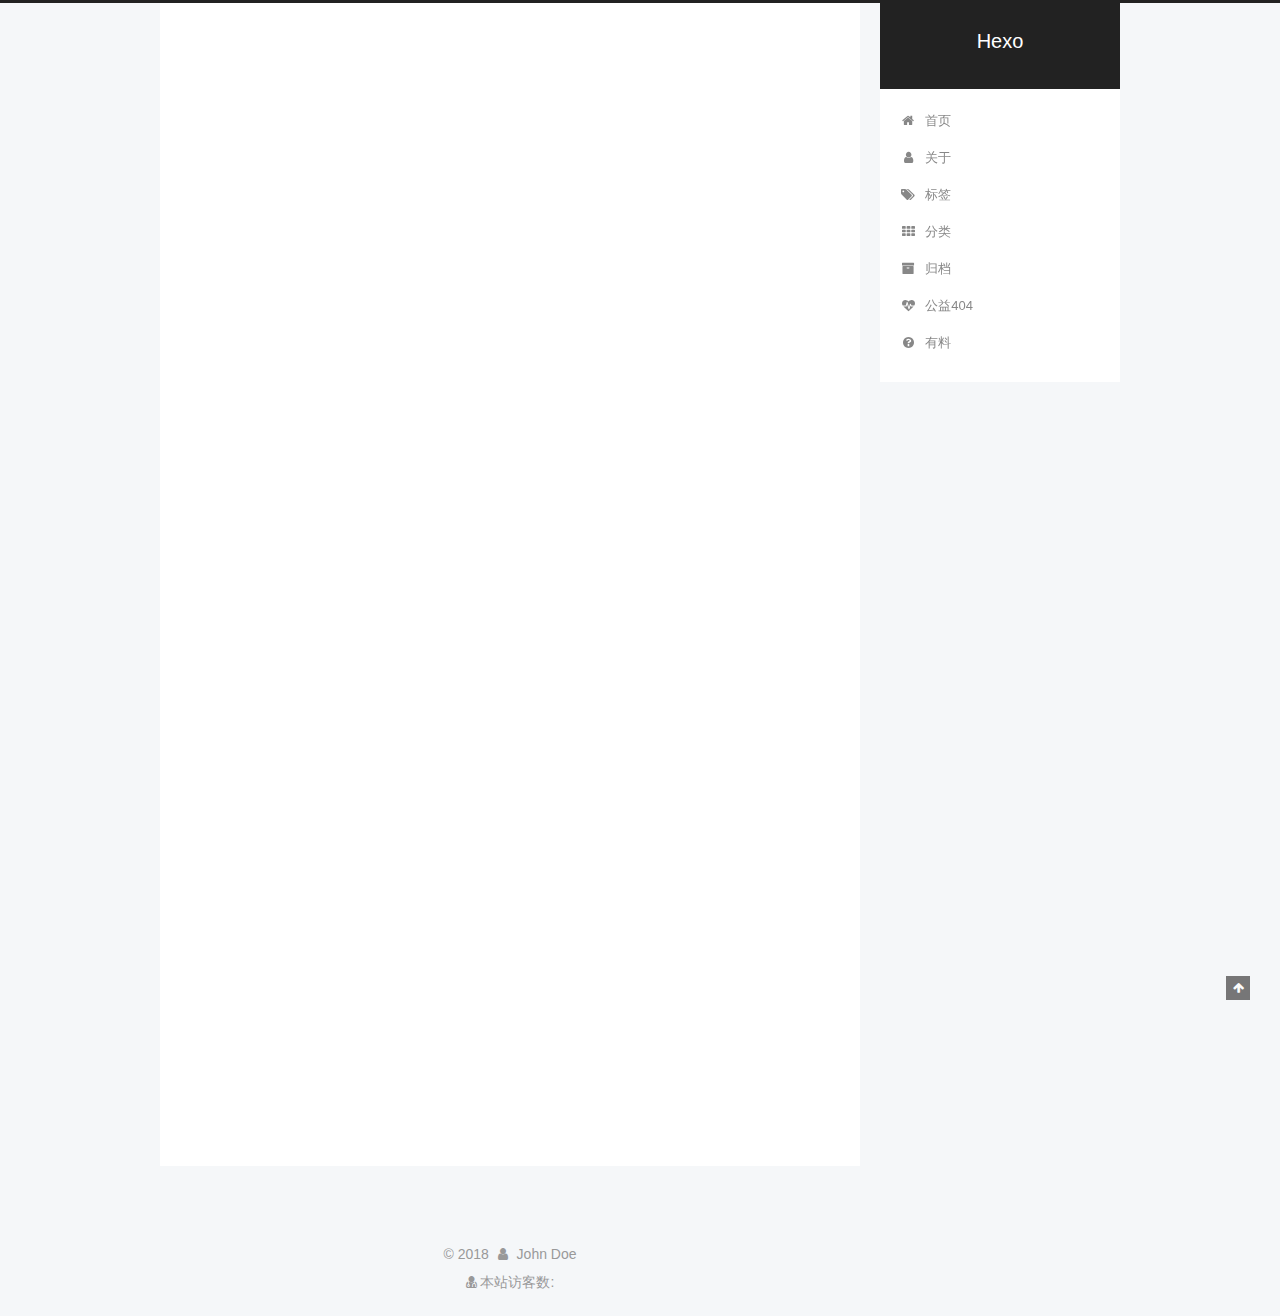
<file: 2018/02/28/hello-world/index.html>
<!DOCTYPE html>



  


<html class="theme-next pisces use-motion" lang="zh-Hans">
<head>
  <meta charset="UTF-8"/>
<meta http-equiv="X-UA-Compatible" content="IE=edge" />
<meta name="viewport" content="width=device-width, initial-scale=1, maximum-scale=1"/>
<meta name="theme-color" content="#222">









<meta http-equiv="Cache-Control" content="no-transform" />
<meta http-equiv="Cache-Control" content="no-siteapp" />
















  
  
  <link href="/lib/fancybox/source/jquery.fancybox.css?v=2.1.5" rel="stylesheet" type="text/css" />







<link href="/lib/font-awesome/css/font-awesome.min.css?v=4.6.2" rel="stylesheet" type="text/css" />

<link href="/css/main.css?v=5.1.4" rel="stylesheet" type="text/css" />


  <link rel="apple-touch-icon" sizes="180x180" href="/images/apple-touch-icon-next.png?v=5.1.4">


  <link rel="icon" type="image/png" sizes="32x32" href="/images/favicon-32x32-next.png?v=5.1.4">


  <link rel="icon" type="image/png" sizes="16x16" href="/images/favicon-16x16-next.png?v=5.1.4">


  <link rel="mask-icon" href="/images/logo.svg?v=5.1.4" color="#222">





  <meta name="keywords" content="Hexo, NexT" />










<meta name="description" content="Welcome to Hexo! This is your very first post. Check documentation for more info. If you get any problems when using Hexo, you can find the answer in troubleshooting or you can ask me on GitHub. Quick">
<meta property="og:type" content="article">
<meta property="og:title" content="Hello World">
<meta property="og:url" content="http://yoursite.com/2018/02/28/hello-world/index.html">
<meta property="og:site_name" content="Hexo">
<meta property="og:description" content="Welcome to Hexo! This is your very first post. Check documentation for more info. If you get any problems when using Hexo, you can find the answer in troubleshooting or you can ask me on GitHub. Quick">
<meta property="og:locale" content="zh-Hans">
<meta property="og:updated_time" content="2018-02-28T01:30:23.962Z">
<meta name="twitter:card" content="summary">
<meta name="twitter:title" content="Hello World">
<meta name="twitter:description" content="Welcome to Hexo! This is your very first post. Check documentation for more info. If you get any problems when using Hexo, you can find the answer in troubleshooting or you can ask me on GitHub. Quick">



<script type="text/javascript" id="hexo.configurations">
  var NexT = window.NexT || {};
  var CONFIG = {
    root: '/',
    scheme: 'Pisces',
    version: '5.1.4',
    sidebar: {"position":"right","display":"post","offset":12,"b2t":false,"scrollpercent":false,"onmobile":false},
    fancybox: true,
    tabs: true,
    motion: {"enable":true,"async":false,"transition":{"post_block":"fadeIn","post_header":"slideDownIn","post_body":"slideDownIn","coll_header":"slideLeftIn","sidebar":"slideUpIn"}},
    duoshuo: {
      userId: '0',
      author: '博主'
    },
    algolia: {
      applicationID: '',
      apiKey: '',
      indexName: '',
      hits: {"per_page":10},
      labels: {"input_placeholder":"Search for Posts","hits_empty":"We didn't find any results for the search: ${query}","hits_stats":"${hits} results found in ${time} ms"}
    }
  };
</script>



  <link rel="canonical" href="http://yoursite.com/2018/02/28/hello-world/"/>





  <title>Hello World | Hexo</title>
  








</head>

<body itemscope itemtype="http://schema.org/WebPage" lang="zh-Hans">

  
  
    
  

  <div class="container sidebar-position-right page-post-detail">
    <div class="headband"></div>

    <header id="header" class="header" itemscope itemtype="http://schema.org/WPHeader">
      <div class="header-inner"><div class="site-brand-wrapper">
  <div class="site-meta ">
    

    <div class="custom-logo-site-title">
      <a href="/"  class="brand" rel="start">
        <span class="logo-line-before"><i></i></span>
        <span class="site-title">Hexo</span>
        <span class="logo-line-after"><i></i></span>
      </a>
    </div>
      
        <p class="site-subtitle"></p>
      
  </div>

  <div class="site-nav-toggle">
    <button>
      <span class="btn-bar"></span>
      <span class="btn-bar"></span>
      <span class="btn-bar"></span>
    </button>
  </div>
</div>

<nav class="site-nav">
  

  
    <ul id="menu" class="menu">
      
        
        <li class="menu-item menu-item-home">
          <a href="/" rel="section">
            
              <i class="menu-item-icon fa fa-fw fa-home"></i> <br />
            
            首页
          </a>
        </li>
      
        
        <li class="menu-item menu-item-about">
          <a href="/about/" rel="section">
            
              <i class="menu-item-icon fa fa-fw fa-user"></i> <br />
            
            关于
          </a>
        </li>
      
        
        <li class="menu-item menu-item-tags">
          <a href="/tags/" rel="section">
            
              <i class="menu-item-icon fa fa-fw fa-tags"></i> <br />
            
            标签
          </a>
        </li>
      
        
        <li class="menu-item menu-item-categories">
          <a href="/categories/" rel="section">
            
              <i class="menu-item-icon fa fa-fw fa-th"></i> <br />
            
            分类
          </a>
        </li>
      
        
        <li class="menu-item menu-item-archives">
          <a href="/archives/" rel="section">
            
              <i class="menu-item-icon fa fa-fw fa-archive"></i> <br />
            
            归档
          </a>
        </li>
      
        
        <li class="menu-item menu-item-commonweal">
          <a href="/404/" rel="section">
            
              <i class="menu-item-icon fa fa-fw fa-heartbeat"></i> <br />
            
            公益404
          </a>
        </li>
      
        
        <li class="menu-item menu-item-something">
          <a href="/something" rel="section">
            
              <i class="menu-item-icon fa fa-fw fa-question-circle"></i> <br />
            
            有料
          </a>
        </li>
      

      
    </ul>
  

  
</nav>



 </div>
    </header>

    <main id="main" class="main">
      <div class="main-inner">
        <div class="content-wrap">
          <div id="content" class="content">
            

  <div id="posts" class="posts-expand">
    

  

  
  
  

  <article class="post post-type-normal" itemscope itemtype="http://schema.org/Article">
  
  
  
  <div class="post-block">
    <link itemprop="mainEntityOfPage" href="http://yoursite.com/2018/02/28/hello-world/">

    <span hidden itemprop="author" itemscope itemtype="http://schema.org/Person">
      <meta itemprop="name" content="John Doe">
      <meta itemprop="description" content="">
      <meta itemprop="image" content="/images/touxiang.jpg">
    </span>

    <span hidden itemprop="publisher" itemscope itemtype="http://schema.org/Organization">
      <meta itemprop="name" content="Hexo">
    </span>

    
      <header class="post-header">

        
        
          <h1 class="post-title" itemprop="name headline">Hello World</h1>
        

        <div class="post-meta">
          <span class="post-time">
            
              <span class="post-meta-item-icon">
                <i class="fa fa-calendar-o"></i>
              </span>
              
                <span class="post-meta-item-text">发表于</span>
              
              <time title="创建于" itemprop="dateCreated datePublished" datetime="2018-02-28T09:30:23+08:00">
                2018-02-28
              </time>
            

            

            
          </span>

          

          
            
          

          
          

          

          

          

        </div>
      </header>
    

    
    
    
    <div class="post-body" itemprop="articleBody">

      
      

      
        <p>Welcome to <a href="https://hexo.io/" target="_blank" rel="noopener">Hexo</a>! This is your very first post. Check <a href="https://hexo.io/docs/" target="_blank" rel="noopener">documentation</a> for more info. If you get any problems when using Hexo, you can find the answer in <a href="https://hexo.io/docs/troubleshooting.html" target="_blank" rel="noopener">troubleshooting</a> or you can ask me on <a href="https://github.com/hexojs/hexo/issues" target="_blank" rel="noopener">GitHub</a>.</p>
<h2 id="Quick-Start"><a href="#Quick-Start" class="headerlink" title="Quick Start"></a>Quick Start</h2><h3 id="Create-a-new-post"><a href="#Create-a-new-post" class="headerlink" title="Create a new post"></a>Create a new post</h3><figure class="highlight bash"><table><tr><td class="gutter"><pre><span class="line">1</span><br></pre></td><td class="code"><pre><span class="line">$ hexo new <span class="string">"My New Post"</span></span><br></pre></td></tr></table></figure>
<p>More info: <a href="https://hexo.io/docs/writing.html" target="_blank" rel="noopener">Writing</a></p>
<h3 id="Run-server"><a href="#Run-server" class="headerlink" title="Run server"></a>Run server</h3><figure class="highlight bash"><table><tr><td class="gutter"><pre><span class="line">1</span><br></pre></td><td class="code"><pre><span class="line">$ hexo server</span><br></pre></td></tr></table></figure>
<p>More info: <a href="https://hexo.io/docs/server.html" target="_blank" rel="noopener">Server</a></p>
<h3 id="Generate-static-files"><a href="#Generate-static-files" class="headerlink" title="Generate static files"></a>Generate static files</h3><figure class="highlight bash"><table><tr><td class="gutter"><pre><span class="line">1</span><br></pre></td><td class="code"><pre><span class="line">$ hexo generate</span><br></pre></td></tr></table></figure>
<p>More info: <a href="https://hexo.io/docs/generating.html" target="_blank" rel="noopener">Generating</a></p>
<h3 id="Deploy-to-remote-sites"><a href="#Deploy-to-remote-sites" class="headerlink" title="Deploy to remote sites"></a>Deploy to remote sites</h3><figure class="highlight bash"><table><tr><td class="gutter"><pre><span class="line">1</span><br></pre></td><td class="code"><pre><span class="line">$ hexo deploy</span><br></pre></td></tr></table></figure>
<p>More info: <a href="https://hexo.io/docs/deployment.html" target="_blank" rel="noopener">Deployment</a></p>

      
    </div>
    
    
    

    

    

    

    <footer class="post-footer">
      

      
      
      

      
        <div class="post-nav">
          <div class="post-nav-next post-nav-item">
            
          </div>

          <span class="post-nav-divider"></span>

          <div class="post-nav-prev post-nav-item">
            
              <a href="/2018/02/28/hello-world-1/" rel="prev" title="hello world">
                hello world <i class="fa fa-chevron-right"></i>
              </a>
            
          </div>
        </div>
      

      
      
    </footer>
  </div>
  
  
  
  </article>



    <div class="post-spread">
      
    </div>
  </div>


          </div>
          


          
     <div class="comments" id="comments">
       
            <div id="uyan_frame"></div>
       
     </div>
   

        </div>
        
          
  
  <div class="sidebar-toggle">
    <div class="sidebar-toggle-line-wrap">
      <span class="sidebar-toggle-line sidebar-toggle-line-first"></span>
      <span class="sidebar-toggle-line sidebar-toggle-line-middle"></span>
      <span class="sidebar-toggle-line sidebar-toggle-line-last"></span>
    </div>
  </div>

  <aside id="sidebar" class="sidebar">
    
    <div class="sidebar-inner">

      

      
        <ul class="sidebar-nav motion-element">
          <li class="sidebar-nav-toc sidebar-nav-active" data-target="post-toc-wrap">
            文章目录
          </li>
          <li class="sidebar-nav-overview" data-target="site-overview-wrap">
            站点概览
          </li>
        </ul>
      

      <section class="site-overview-wrap sidebar-panel">
        <div class="site-overview">
          <div class="site-author motion-element" itemprop="author" itemscope itemtype="http://schema.org/Person">
            
              <img class="site-author-image" itemprop="image"
                src="/images/touxiang.jpg"
                alt="John Doe" />
            
              <p class="site-author-name" itemprop="name">John Doe</p>
              <p class="site-description motion-element" itemprop="description"></p>
          </div>

          <nav class="site-state motion-element">

            
              <div class="site-state-item site-state-posts">
              
                <a href="/archives/">
              
                  <span class="site-state-item-count">2</span>
                  <span class="site-state-item-name">日志</span>
                </a>
              </div>
            

            
              
              
              <div class="site-state-item site-state-categories">
                
                  <span class="site-state-item-count">1</span>
                  <span class="site-state-item-name">分类</span>
                
              </div>
            

            
              
              
              <div class="site-state-item site-state-tags">
                <a href="/tags/index.html">
                  <span class="site-state-item-count">4</span>
                  <span class="site-state-item-name">标签</span>
                </a>
              </div>
            

          </nav>

          

          

          
          

          
          

          

        </div>
      </section>

      
      <!--noindex-->
        <section class="post-toc-wrap motion-element sidebar-panel sidebar-panel-active">
          <div class="post-toc">

            
              
            

            
              <div class="post-toc-content"><ol class="nav"><li class="nav-item nav-level-2"><a class="nav-link" href="#Quick-Start"><span class="nav-number">1.</span> <span class="nav-text">Quick Start</span></a><ol class="nav-child"><li class="nav-item nav-level-3"><a class="nav-link" href="#Create-a-new-post"><span class="nav-number">1.1.</span> <span class="nav-text">Create a new post</span></a></li><li class="nav-item nav-level-3"><a class="nav-link" href="#Run-server"><span class="nav-number">1.2.</span> <span class="nav-text">Run server</span></a></li><li class="nav-item nav-level-3"><a class="nav-link" href="#Generate-static-files"><span class="nav-number">1.3.</span> <span class="nav-text">Generate static files</span></a></li><li class="nav-item nav-level-3"><a class="nav-link" href="#Deploy-to-remote-sites"><span class="nav-number">1.4.</span> <span class="nav-text">Deploy to remote sites</span></a></li></ol></li></ol></div>
            

          </div>
        </section>
      <!--/noindex-->
      

      

    </div>
  </aside>


        
      </div>
    </main>

    <footer id="footer" class="footer">
      <div class="footer-inner">
        <script async src="https://dn-lbstatics.qbox.me/busuanzi/2.3/busuanzi.pure.mini.js"></script>
<div class="copyright">&copy; <span itemprop="copyrightYear">2018</span>
  <span class="with-love">
    <i class="fa fa-user"></i>
  </span>
  <span class="author" itemprop="copyrightHolder">John Doe</span>

  
</div>

<div class="powered-by">
<i class="fa fa-user-md"></i><span id="busuanzi_container_site_uv">
  本站访客数:<span id="busuanzi_value_site_uv"></span>
</span>
</div>



        







        
      </div>
    </footer>

    
      <div class="back-to-top">
        <i class="fa fa-arrow-up"></i>
        
      </div>
    

    

  </div>

  

<script type="text/javascript">
  if (Object.prototype.toString.call(window.Promise) !== '[object Function]') {
    window.Promise = null;
  }
</script>









  












  
  
    <script type="text/javascript" src="/lib/jquery/index.js?v=2.1.3"></script>
  

  
  
    <script type="text/javascript" src="/lib/fastclick/lib/fastclick.min.js?v=1.0.6"></script>
  

  
  
    <script type="text/javascript" src="/lib/jquery_lazyload/jquery.lazyload.js?v=1.9.7"></script>
  

  
  
    <script type="text/javascript" src="/lib/velocity/velocity.min.js?v=1.2.1"></script>
  

  
  
    <script type="text/javascript" src="/lib/velocity/velocity.ui.min.js?v=1.2.1"></script>
  

  
  
    <script type="text/javascript" src="/lib/fancybox/source/jquery.fancybox.pack.js?v=2.1.5"></script>
  


  


  <script type="text/javascript" src="/js/src/utils.js?v=5.1.4"></script>

  <script type="text/javascript" src="/js/src/motion.js?v=5.1.4"></script>



  
  


  <script type="text/javascript" src="/js/src/affix.js?v=5.1.4"></script>

  <script type="text/javascript" src="/js/src/schemes/pisces.js?v=5.1.4"></script>



  
  <script type="text/javascript" src="/js/src/scrollspy.js?v=5.1.4"></script>
<script type="text/javascript" src="/js/src/post-details.js?v=5.1.4"></script>



  


  <script type="text/javascript" src="/js/src/bootstrap.js?v=5.1.4"></script>



  


  




	





  
    

    
      <!-- UY BEGIN -->
      <div id="uyan_frame"></div>
      <script type="text/javascript" src="http://v2.uyan.cc/code/uyan.js?uid=2158322"></script>
      <!-- UY END -->
    
  





  












  





  

  

  

  
  

  

  

  

</body>
</html>
<script type="text/javascript" src="/js/src/love.js"></script>
</file>
<file: css/main.css>
/* normalize.css v3.0.2 | MIT License | git.io/normalize */
html {
  font-family: sans-serif; /* 1 */
  -ms-text-size-adjust: 100%; /* 2 */
  -webkit-text-size-adjust: 100%; /* 2 */
}
body {
  margin: 0;
}
article,
aside,
details,
figcaption,
figure,
footer,
header,
hgroup,
main,
menu,
nav,
section,
summary {
  display: block;
}
audio,
canvas,
progress,
video {
  display: inline-block; /* 1 */
  vertical-align: baseline; /* 2 */
}
audio:not([controls]) {
  display: none;
  height: 0;
}
[hidden],
template {
  display: none;
}
a {
  background-color: transparent;
}
a:active,
a:hover {
  outline: 0;
}
abbr[title] {
  border-bottom: 1px dotted;
}
b,
strong {
  font-weight: bold;
}
dfn {
  font-style: italic;
}
h1 {
  font-size: 2em;
  margin: 0.67em 0;
}
mark {
  background: #ff0;
  color: #000;
}
small {
  font-size: 80%;
}
sub,
sup {
  font-size: 75%;
  line-height: 0;
  position: relative;
  vertical-align: baseline;
}
sup {
  top: -0.5em;
}
sub {
  bottom: -0.25em;
}
img {
  border: 0;
}
svg:not(:root) {
  overflow: hidden;
}
figure {
  margin: 1em 40px;
}
hr {
  -moz-box-sizing: content-box;
  box-sizing: content-box;
  height: 0;
}
pre {
  overflow: auto;
}
code,
kbd,
pre,
samp {
  font-family: monospace, monospace;
  font-size: 1em;
}
button,
input,
optgroup,
select,
textarea {
  color: inherit; /* 1 */
  font: inherit; /* 2 */
  margin: 0; /* 3 */
}
button {
  overflow: visible;
}
button,
select {
  text-transform: none;
}
button,
html input[type="button"],
input[type="reset"],
input[type="submit"] {
  -webkit-appearance: button; /* 2 */
  cursor: pointer; /* 3 */
}
button[disabled],
html input[disabled] {
  cursor: default;
}
button::-moz-focus-inner,
input::-moz-focus-inner {
  border: 0;
  padding: 0;
}
input {
  line-height: normal;
}
input[type="checkbox"],
input[type="radio"] {
  box-sizing: border-box; /* 1 */
  padding: 0; /* 2 */
}
input[type="number"]::-webkit-inner-spin-button,
input[type="number"]::-webkit-outer-spin-button {
  height: auto;
}
input[type="search"] {
  -webkit-appearance: textfield; /* 1 */
  -moz-box-sizing: content-box;
  -webkit-box-sizing: content-box; /* 2 */
  box-sizing: content-box;
}
input[type="search"]::-webkit-search-cancel-button,
input[type="search"]::-webkit-search-decoration {
  -webkit-appearance: none;
}
fieldset {
  border: 1px solid #c0c0c0;
  margin: 0 2px;
  padding: 0.35em 0.625em 0.75em;
}
legend {
  border: 0; /* 1 */
  padding: 0; /* 2 */
}
textarea {
  overflow: auto;
}
optgroup {
  font-weight: bold;
}
table {
  border-collapse: collapse;
  border-spacing: 0;
}
td,
th {
  padding: 0;
}
::selection {
  background: #262a30;
  color: #fff;
}
body {
  position: relative;
  font-family: 'Lato', "PingFang SC", "Microsoft YaHei", sans-serif;
  font-size: 14px;
  line-height: 2;
  color: #555;
  background: #f5f7f9;
}
@media (max-width: 767px) {
  body {
    padding-right: 0 !important;
  }
}
@media (min-width: 768px) and (max-width: 991px) {
  body {
    padding-right: 0 !important;
  }
}
@media (min-width: 1600px) {
  body {
    font-size: 16px;
  }
}
h1,
h2,
h3,
h4,
h5,
h6 {
  margin: 0;
  padding: 0;
  font-weight: bold;
  line-height: 1.5;
  font-family: 'Lato', "PingFang SC", "Microsoft YaHei", sans-serif;
}
h2,
h3,
h4,
h5,
h6 {
  margin: 20px 0 15px;
}
h1 {
  font-size: 22px;
}
@media (max-width: 767px) {
  h1 {
    font-size: 18px;
  }
}
h2 {
  font-size: 20px;
}
@media (max-width: 767px) {
  h2 {
    font-size: 16px;
  }
}
h3 {
  font-size: 18px;
}
@media (max-width: 767px) {
  h3 {
    font-size: 14px;
  }
}
h4 {
  font-size: 16px;
}
@media (max-width: 767px) {
  h4 {
    font-size: 12px;
  }
}
h5 {
  font-size: 14px;
}
@media (max-width: 767px) {
  h5 {
    font-size: 10px;
  }
}
h6 {
  font-size: 12px;
}
@media (max-width: 767px) {
  h6 {
    font-size: 8px;
  }
}
p {
  margin: 0 0 20px 0;
}
a {
  color: #555;
  text-decoration: none;
  outline: none;
  border-bottom: 1px solid #999;
  word-wrap: break-word;
}
a:hover {
  color: #222;
  border-bottom-color: #222;
}
blockquote {
  margin: 0;
  padding: 0;
}
img {
  display: block;
  margin: auto;
  max-width: 100%;
  height: auto;
}
hr {
  margin: 40px 0;
  height: 3px;
  border: none;
  background-color: #ddd;
  background-image: repeating-linear-gradient(-45deg, #fff, #fff 4px, transparent 4px, transparent 8px);
}
blockquote {
  padding: 0 15px;
  color: #666;
  border-left: 4px solid #ddd;
}
blockquote cite::before {
  content: "-";
  padding: 0 5px;
}
dt {
  font-weight: 700;
}
dd {
  margin: 0;
  padding: 0;
}
kbd {
  border: 1px solid #ccc;
  border-radius: 0.2em;
  box-shadow: 0.1em 0.1em 0.2em rgba(0,0,0,0.1);
  background-color: #f9f9f9;
  font-family: inherit;
  background-image: -webkit-linear-gradient(top, #eee, #fff, #eee);
  padding: 0.1em 0.3em;
  white-space: nowrap;
}
.text-left {
  text-align: left;
}
.text-center {
  text-align: center;
}
.text-right {
  text-align: right;
}
.text-justify {
  text-align: justify;
}
.text-nowrap {
  white-space: nowrap;
}
.text-lowercase {
  text-transform: lowercase;
}
.text-uppercase {
  text-transform: uppercase;
}
.text-capitalize {
  text-transform: capitalize;
}
.center-block {
  display: block;
  margin-left: auto;
  margin-right: auto;
}
.clearfix:before,
.clearfix:after {
  content: " ";
  display: table;
}
.clearfix:after {
  clear: both;
}
.pullquote {
  width: 45%;
}
.pullquote.left {
  float: left;
  margin-left: 5px;
  margin-right: 10px;
}
.pullquote.right {
  float: right;
  margin-left: 10px;
  margin-right: 5px;
}
.affix.affix.affix {
  position: fixed;
}
.translation {
  margin-top: -20px;
  font-size: 14px;
  color: #999;
}
.scrollbar-measure {
  width: 100px;
  height: 100px;
  overflow: scroll;
  position: absolute;
  top: -9999px;
}
.use-motion .motion-element {
  opacity: 0;
}
table {
  margin: 20px 0;
  width: 100%;
  border-collapse: collapse;
  border-spacing: 0;
  border: 1px solid #ddd;
  font-size: 14px;
  table-layout: fixed;
  word-wrap: break-all;
}
table>tbody>tr:nth-of-type(odd) {
  background-color: #f9f9f9;
}
table>tbody>tr:hover {
  background-color: #f5f5f5;
}
caption,
th,
td {
  padding: 8px;
  text-align: left;
  vertical-align: middle;
  font-weight: normal;
}
th,
td {
  border-bottom: 3px solid #ddd;
  border-right: 1px solid #eee;
}
th {
  padding-bottom: 10px;
  font-weight: 700;
}
td {
  border-bottom-width: 1px;
}
html,
body {
  height: 100%;
}
.container {
  position: relative;
  min-height: 100%;
}
.header-inner {
  margin: 0 auto;
  padding: 100px 0 70px;
  width: 700px;
}
@media (min-width: 1600px) {
  .container .header-inner {
    width: 900px;
  }
}
.main {
  padding-bottom: 150px;
}
.main-inner {
  margin: 0 auto;
  width: 700px;
}
@media (min-width: 1600px) {
  .container .main-inner {
    width: 900px;
  }
}
.footer {
  position: absolute;
  left: 0;
  bottom: 0;
  width: 100%;
  min-height: 50px;
}
.footer-inner {
  box-sizing: border-box;
  margin: 20px auto;
  width: 700px;
}
@media (min-width: 1600px) {
  .container .footer-inner {
    width: 900px;
  }
}
pre,
.highlight {
  overflow: auto;
  margin: 20px 0;
  padding: 0;
  font-size: 13px;
  color: #c5c8c6;
  background: #1d1f21;
  line-height: 1.6;
}
pre,
code {
  font-family: consolas, Menlo, "PingFang SC", "Microsoft YaHei", monospace;
}
code {
  padding: 2px 4px;
  word-wrap: break-word;
  color: #555;
  background: #eee;
  border-radius: 3px;
  font-size: 13px;
}
pre {
  padding: 10px;
}
pre code {
  padding: 0;
  color: #c5c8c6;
  background: none;
  text-shadow: none;
}
.highlight {
  border-radius: 1px;
}
.highlight pre {
  border: none;
  margin: 0;
  padding: 10px 0;
}
.highlight table {
  margin: 0;
  width: auto;
  border: none;
}
.highlight td {
  border: none;
  padding: 0;
}
.highlight figcaption {
  font-size: 1em;
  color: #c5c8c6;
  line-height: 1em;
  margin-bottom: 1em;
}
.highlight figcaption:before,
.highlight figcaption:after {
  content: " ";
  display: table;
}
.highlight figcaption:after {
  clear: both;
}
.highlight figcaption a {
  float: right;
  color: #c5c8c6;
}
.highlight figcaption a:hover {
  border-bottom-color: #c5c8c6;
}
.highlight .gutter pre {
  padding-left: 10px;
  padding-right: 10px;
  color: #888f96;
  text-align: right;
  background-color: #000;
}
.highlight .code pre {
  width: 100%;
  padding-left: 10px;
  padding-right: 10px;
  background-color: #1d1f21;
}
.highlight .line {
  height: 20px;
}
.gutter {
  -webkit-user-select: none;
  -moz-user-select: none;
  -ms-user-select: none;
  user-select: none;
}
.gist table {
  width: auto;
}
.gist table td {
  border: none;
}
pre .deletion {
  background: #008000;
}
pre .addition {
  background: #800000;
}
pre .meta {
  color: #b294bb;
}
pre .comment {
  color: #969896;
}
pre .variable,
pre .attribute,
pre .tag,
pre .regexp,
pre .ruby .constant,
pre .xml .tag .title,
pre .xml .pi,
pre .xml .doctype,
pre .html .doctype,
pre .css .id,
pre .css .class,
pre .css .pseudo {
  color: #c66;
}
pre .number,
pre .preprocessor,
pre .built_in,
pre .literal,
pre .params,
pre .constant,
pre .command {
  color: #de935f;
}
pre .ruby .class .title,
pre .css .rules .attribute,
pre .string,
pre .value,
pre .inheritance,
pre .header,
pre .ruby .symbol,
pre .xml .cdata,
pre .special,
pre .number,
pre .formula {
  color: #b5bd68;
}
pre .title,
pre .css .hexcolor {
  color: #8abeb7;
}
pre .function,
pre .python .decorator,
pre .python .title,
pre .ruby .function .title,
pre .ruby .title .keyword,
pre .perl .sub,
pre .javascript .title,
pre .coffeescript .title {
  color: #81a2be;
}
pre .keyword,
pre .javascript .function {
  color: #b294bb;
}
.full-image.full-image.full-image.full-image {
  border: none;
  max-width: 100%;
  width: auto;
  margin: 20px auto 25px;
}
@media (min-width: 992px) {
  .full-image.full-image.full-image.full-image {
    max-width: none;
    width: 118%;
    margin: 0 -9%;
  }
}
.blockquote-center,
.page-home .post-type-quote blockquote,
.page-post-detail .post-type-quote blockquote {
  position: relative;
  margin: 40px 0;
  padding: 0;
  border-left: none;
  text-align: center;
}
.blockquote-center::before,
.page-home .post-type-quote blockquote::before,
.page-post-detail .post-type-quote blockquote::before,
.blockquote-center::after,
.page-home .post-type-quote blockquote::after,
.page-post-detail .post-type-quote blockquote::after {
  position: absolute;
  content: ' ';
  display: block;
  width: 100%;
  height: 24px;
  opacity: 0.2;
  background-repeat: no-repeat;
  background-position: 0 -6px;
  background-size: 22px 22px;
}
.blockquote-center::before,
.page-home .post-type-quote blockquote::before,
.page-post-detail .post-type-quote blockquote::before {
  top: -20px;
  background-image: url("../images/quote-l.svg");
  border-top: 1px solid #ccc;
}
.blockquote-center::after,
.page-home .post-type-quote blockquote::after,
.page-post-detail .post-type-quote blockquote::after {
  bottom: -20px;
  background-image: url("../images/quote-r.svg");
  border-bottom: 1px solid #ccc;
  background-position: 100% 8px;
}
.blockquote-center p,
.page-home .post-type-quote blockquote p,
.page-post-detail .post-type-quote blockquote p,
.blockquote-center div,
.page-home .post-type-quote blockquote div,
.page-post-detail .post-type-quote blockquote div {
  text-align: center;
}
.post .post-body .group-picture img {
  box-sizing: border-box;
  padding: 0 3px;
  border: none;
}
.post .group-picture-row {
  overflow: hidden;
  margin-top: 6px;
}
.post .group-picture-row:first-child {
  margin-top: 0;
}
.post .group-picture-column {
  float: left;
}
.page-post-detail .post-body .group-picture-column {
  float: none;
  margin-top: 10px;
  width: auto !important;
}
.page-post-detail .post-body .group-picture-column img {
  margin: 0 auto;
}
.page-archive .group-picture-container {
  overflow: hidden;
}
.page-archive .group-picture-row {
  float: left;
}
.page-archive .group-picture-row:first-child {
  margin-top: 6px;
}
.page-archive .group-picture-column {
  max-width: 150px;
  max-height: 150px;
}
.post-body .note {
  position: relative;
  padding: 15px;
  margin-bottom: 20px;
  border: 1px solid #eee;
  border-left-width: 5px;
  border-radius: 3px;
}
.post-body .note h2,
.post-body .note h3,
.post-body .note h4,
.post-body .note h5,
.post-body .note h6 {
  margin-top: 0;
  margin-bottom: 0;
  border-bottom: initial;
  padding-top: 0 !important;
}
.post-body .note p:first-child,
.post-body .note ul:first-child,
.post-body .note ol:first-child,
.post-body .note table:first-child,
.post-body .note pre:first-child,
.post-body .note blockquote:first-child {
  margin-top: 0;
}
.post-body .note p:last-child,
.post-body .note ul:last-child,
.post-body .note ol:last-child,
.post-body .note table:last-child,
.post-body .note pre:last-child,
.post-body .note blockquote:last-child {
  margin-bottom: 0;
}
.post-body .note.default {
  border-left-color: #777;
}
.post-body .note.default h2,
.post-body .note.default h3,
.post-body .note.default h4,
.post-body .note.default h5,
.post-body .note.default h6 {
  color: #777;
}
.post-body .note.primary {
  border-left-color: #6f42c1;
}
.post-body .note.primary h2,
.post-body .note.primary h3,
.post-body .note.primary h4,
.post-body .note.primary h5,
.post-body .note.primary h6 {
  color: #6f42c1;
}
.post-body .note.info {
  border-left-color: #428bca;
}
.post-body .note.info h2,
.post-body .note.info h3,
.post-body .note.info h4,
.post-body .note.info h5,
.post-body .note.info h6 {
  color: #428bca;
}
.post-body .note.success {
  border-left-color: #5cb85c;
}
.post-body .note.success h2,
.post-body .note.success h3,
.post-body .note.success h4,
.post-body .note.success h5,
.post-body .note.success h6 {
  color: #5cb85c;
}
.post-body .note.warning {
  border-left-color: #f0ad4e;
}
.post-body .note.warning h2,
.post-body .note.warning h3,
.post-body .note.warning h4,
.post-body .note.warning h5,
.post-body .note.warning h6 {
  color: #f0ad4e;
}
.post-body .note.danger {
  border-left-color: #d9534f;
}
.post-body .note.danger h2,
.post-body .note.danger h3,
.post-body .note.danger h4,
.post-body .note.danger h5,
.post-body .note.danger h6 {
  color: #d9534f;
}
.post-body .label {
  display: inline;
  padding: 0 2px;
  white-space: nowrap;
}
.post-body .label.default {
  background-color: #f0f0f0;
}
.post-body .label.primary {
  background-color: #efe6f7;
}
.post-body .label.info {
  background-color: #e5f2f8;
}
.post-body .label.success {
  background-color: #e7f4e9;
}
.post-body .label.warning {
  background-color: #fcf6e1;
}
.post-body .label.danger {
  background-color: #fae8eb;
}
.post-body .tabs {
  position: relative;
  display: block;
  margin-bottom: 20px;
  padding-top: 10px;
}
.post-body .tabs ul.nav-tabs {
  margin: 0;
  padding: 0;
  display: flex;
  margin-bottom: -1px;
}
@media (max-width: 413px) {
  .post-body .tabs ul.nav-tabs {
    display: block;
    margin-bottom: 5px;
  }
}
.post-body .tabs ul.nav-tabs li.tab {
  list-style-type: none !important;
  margin: 0 0.25em 0 0;
  border-top: 3px solid transparent;
  border-left: 1px solid transparent;
  border-right: 1px solid transparent;
}
@media (max-width: 413px) {
  .post-body .tabs ul.nav-tabs li.tab {
    margin: initial;
    border-top: 1px solid transparent;
    border-left: 3px solid transparent;
    border-right: 1px solid transparent;
    border-bottom: 1px solid transparent;
  }
}
.post-body .tabs ul.nav-tabs li.tab a {
  outline: 0;
  border-bottom: initial;
  display: block;
  line-height: 1.8em;
  padding: 0.25em 0.75em;
  transition-duration: 0.2s;
  transition-timing-function: ease-out;
  transition-delay: 0s;
}
.post-body .tabs ul.nav-tabs li.tab a i {
  width: 1.285714285714286em;
}
.post-body .tabs ul.nav-tabs li.tab.active {
  border-top: 3px solid #fc6423;
  border-left: 1px solid #ddd;
  border-right: 1px solid #ddd;
  background-color: #fff;
}
@media (max-width: 413px) {
  .post-body .tabs ul.nav-tabs li.tab.active {
    border-top: 1px solid #ddd;
    border-left: 3px solid #fc6423;
    border-right: 1px solid #ddd;
    border-bottom: 1px solid #ddd;
  }
}
.post-body .tabs ul.nav-tabs li.tab.active a {
  cursor: default;
  color: #555;
}
.post-body .tabs .tab-content {
  background-color: #fff;
}
.post-body .tabs .tab-content .tab-pane {
  border: 1px solid #ddd;
  padding: 20px 20px 0 20px;
}
.post-body .tabs .tab-content .tab-pane:not(.active) {
  display: none !important;
}
.post-body .tabs .tab-content .tab-pane.active {
  display: block !important;
}
.btn {
  display: inline-block;
  padding: 0 20px;
  font-size: 14px;
  color: #555;
  background: #fff;
  border: 2px solid #555;
  text-decoration: none;
  border-radius: 2px;
  transition-property: background-color;
  transition-duration: 0.2s;
  transition-timing-function: ease-in-out;
  transition-delay: 0s;
  line-height: 2;
}
.btn:hover {
  border-color: #222;
  color: #fff;
  background: #222;
}
.btn +.btn {
  margin: 0 0 8px 8px;
}
.btn .fa-fw {
  width: 1.285714285714286em;
  text-align: left;
}
.btn-bar {
  display: block;
  width: 22px;
  height: 2px;
  background: #555;
  border-radius: 1px;
}
.btn-bar+.btn-bar {
  margin-top: 4px;
}
.pagination {
  margin: 120px 0 40px;
  text-align: center;
  border-top: 1px solid #eee;
}
.page-number-basic,
.pagination .prev,
.pagination .next,
.pagination .page-number,
.pagination .space {
  display: inline-block;
  position: relative;
  top: -1px;
  margin: 0 10px;
  padding: 0 11px;
}
@media (max-width: 767px) {
  .page-number-basic,
  .pagination .prev,
  .pagination .next,
  .pagination .page-number,
  .pagination .space {
    margin: 0 5px;
  }
}
.pagination .prev,
.pagination .next,
.pagination .page-number {
  border-bottom: 0;
  border-top: 1px solid #eee;
  transition-property: border-color;
  transition-duration: 0.2s;
  transition-timing-function: ease-in-out;
  transition-delay: 0s;
}
.pagination .prev:hover,
.pagination .next:hover,
.pagination .page-number:hover {
  border-top-color: #222;
}
.pagination .space {
  padding: 0;
  margin: 0;
}
.pagination .prev {
  margin-left: 0;
}
.pagination .next {
  margin-right: 0;
}
.pagination .page-number.current {
  color: #fff;
  background: #ccc;
  border-top-color: #ccc;
}
@media (max-width: 767px) {
  .pagination {
    border-top: none;
  }
  .pagination .prev,
  .pagination .next,
  .pagination .page-number {
    margin-bottom: 10px;
    border-top: 0;
    border-bottom: 1px solid #eee;
    padding: 0 10px;
  }
  .pagination .prev:hover,
  .pagination .next:hover,
  .pagination .page-number:hover {
    border-bottom-color: #222;
  }
}
.comments {
  margin: 60px 20px 0;
}
.tag-cloud {
  text-align: center;
}
.tag-cloud a {
  display: inline-block;
  margin: 10px;
}
.back-to-top {
  box-sizing: border-box;
  position: fixed;
  bottom: -100px;
  right: 30px;
  z-index: 1050;
  padding: 0 6px;
  width: 24px;
  background: #222;
  font-size: 12px;
  opacity: 0.6;
  color: #fff;
  cursor: pointer;
  text-align: center;
  -webkit-transform: translateZ(0);
  transition-property: bottom;
  transition-duration: 0.2s;
  transition-timing-function: ease-in-out;
  transition-delay: 0s;
}
@media (min-width: 768px) and (max-width: 991px) {
  .back-to-top {
    display: none !important;
  }
}
@media (max-width: 767px) {
  .back-to-top {
    display: none !important;
  }
}
.back-to-top.back-to-top-on {
  bottom: 30px;
}
.header {
  background: transparent;
}
.header-inner {
  position: relative;
}
.headband {
  height: 3px;
  background: #222;
}
.site-meta {
  margin: 0;
  text-align: center;
}
@media (max-width: 767px) {
  .site-meta {
    text-align: center;
  }
}
.brand {
  position: relative;
  display: inline-block;
  padding: 0 40px;
  color: #fff;
  background: #222;
  border-bottom: none;
}
.brand:hover {
  color: #fff;
}
.logo {
  display: inline-block;
  margin-right: 5px;
  line-height: 36px;
  vertical-align: top;
}
.site-title {
  display: inline-block;
  vertical-align: top;
  line-height: 36px;
  font-size: 20px;
  font-weight: normal;
  font-family: 'Lato', "PingFang SC", "Microsoft YaHei", sans-serif;
}
.site-subtitle {
  margin-top: 10px;
  font-size: 13px;
  color: #ddd;
}
.use-motion .brand {
  opacity: 0;
}
.use-motion .logo,
.use-motion .site-title,
.use-motion .site-subtitle {
  opacity: 0;
  position: relative;
  top: -10px;
}
.site-nav-toggle {
  display: none;
  position: absolute;
  top: 10px;
  left: 10px;
}
@media (max-width: 767px) {
  .site-nav-toggle {
    display: block;
  }
}
.site-nav-toggle button {
  margin-top: 2px;
  padding: 9px 10px;
  background: transparent;
  border: none;
}
@media (max-width: 767px) {
  .site-nav {
    display: none;
    margin: 0 -10px;
    padding: 0 10px;
    clear: both;
    border-top: 1px solid #ddd;
  }
}
@media (min-width: 768px) and (max-width: 991px) {
  .site-nav {
    display: block !important;
  }
}
@media (min-width: 992px) {
  .site-nav {
    display: block !important;
  }
}
.menu {
  margin-top: 20px;
  padding-left: 0;
  text-align: center;
}
.menu .menu-item {
  display: inline-block;
  margin: 0 10px;
  list-style: none;
}
@media screen and (max-width: 767px) {
  .menu .menu-item {
    margin-top: 10px;
  }
}
.menu .menu-item a {
  display: block;
  font-size: 13px;
  line-height: inherit;
  border-bottom: 1px solid transparent;
  transition-property: border-color;
  transition-duration: 0.2s;
  transition-timing-function: ease-in-out;
  transition-delay: 0s;
}
.menu .menu-item a:hover,
.menu-item-active a {
  border-bottom-color: #222;
}
.menu .menu-item .fa {
  margin-right: 5px;
}
.use-motion .menu-item {
  opacity: 0;
}
.post-body {
  font-family: 'Lato', "PingFang SC", "Microsoft YaHei", sans-serif;
}
@media (max-width: 767px) {
  .post-body {
    word-break: break-word;
  }
}
.post-body .fancybox img {
  display: block !important;
  margin: 0 auto;
  cursor: pointer;
  cursor: zoom-in;
  cursor: -webkit-zoom-in;
}
.post-body .image-caption,
.post-body .figure .caption {
  margin: -20px auto 15px;
  text-align: center;
  font-size: 14px;
  color: #999;
  font-weight: bold;
  line-height: 1;
}
.post-sticky-flag {
  display: inline-block;
  font-size: 16px;
  -ms-transform: rotate(30deg);
  -webkit-transform: rotate(30deg);
  -moz-transform: rotate(30deg);
  -ms-transform: rotate(30deg);
  -o-transform: rotate(30deg);
  transform: rotate(30deg);
}
.use-motion .post-block,
.use-motion .pagination,
.use-motion .comments {
  opacity: 0;
}
.use-motion .post-header {
  opacity: 0;
}
.use-motion .post-body {
  opacity: 0;
}
.use-motion .collection-title {
  opacity: 0;
}
.posts-expand {
  padding-top: 40px;
}
@media (max-width: 767px) {
  .posts-expand {
    margin: 0 20px;
  }
  .post-body pre .gutter pre {
    padding-right: 10px;
  }
  .post-body .highlight {
    margin-left: 0px;
    margin-right: 0px;
    padding: 0;
  }
  .post-body .highlight .gutter pre {
    padding-right: 10px;
  }
}
@media (min-width: 992px) {
  .posts-expand .post-body {
    text-align: justify;
  }
}
.posts-expand .post-body h2,
.posts-expand .post-body h3,
.posts-expand .post-body h4,
.posts-expand .post-body h5,
.posts-expand .post-body h6 {
  padding-top: 10px;
}
.posts-expand .post-body h2 .header-anchor,
.posts-expand .post-body h3 .header-anchor,
.posts-expand .post-body h4 .header-anchor,
.posts-expand .post-body h5 .header-anchor,
.posts-expand .post-body h6 .header-anchor {
  float: right;
  margin-left: 10px;
  color: #ccc;
  border-bottom-style: none;
  visibility: hidden;
}
.posts-expand .post-body h2 .header-anchor:hover,
.posts-expand .post-body h3 .header-anchor:hover,
.posts-expand .post-body h4 .header-anchor:hover,
.posts-expand .post-body h5 .header-anchor:hover,
.posts-expand .post-body h6 .header-anchor:hover {
  color: inherit;
}
.posts-expand .post-body h2:hover .header-anchor,
.posts-expand .post-body h3:hover .header-anchor,
.posts-expand .post-body h4:hover .header-anchor,
.posts-expand .post-body h5:hover .header-anchor,
.posts-expand .post-body h6:hover .header-anchor {
  visibility: visible;
}
.posts-expand .post-body ul li {
  list-style: circle;
}
.posts-expand .post-body img {
  box-sizing: border-box;
  margin: auto;
  padding: 3px;
  border: 1px solid #ddd;
}
.posts-expand .post-body .fancybox img {
  margin: 0 auto 25px;
}
@media (max-width: 767px) {
  .posts-collapse {
    margin: 0 20px;
  }
  .posts-collapse .post-title,
  .posts-collapse .post-meta {
    display: block;
    width: auto;
    text-align: left;
  }
}
.posts-collapse {
  position: relative;
  z-index: 1010;
  margin-left: 55px;
}
.posts-collapse::after {
  content: " ";
  position: absolute;
  top: 20px;
  left: 0;
  margin-left: -2px;
  width: 4px;
  height: 100%;
  background: #f5f5f5;
  z-index: -1;
}
@media (max-width: 767px) {
  .posts-collapse {
    margin: 0 20px;
  }
}
.posts-collapse .collection-title {
  position: relative;
  margin: 60px 0;
}
.posts-collapse .collection-title h1,
.posts-collapse .collection-title h2 {
  margin-left: 20px;
}
.posts-collapse .collection-title small {
  color: #bbb;
  margin-left: 5px;
}
.posts-collapse .collection-title::before {
  content: " ";
  position: absolute;
  left: 0;
  top: 50%;
  margin-left: -4px;
  margin-top: -4px;
  width: 8px;
  height: 8px;
  background: #bbb;
  border-radius: 50%;
}
.posts-collapse .post {
  margin: 30px 0;
}
.posts-collapse .post-header {
  position: relative;
  transition-duration: 0.2s;
  transition-timing-function: ease-in-out;
  transition-delay: 0s;
  transition-property: border;
  border-bottom: 1px dashed #ccc;
}
.posts-collapse .post-header::before {
  content: " ";
  position: absolute;
  left: 0;
  top: 12px;
  width: 6px;
  height: 6px;
  margin-left: -4px;
  background: #bbb;
  border-radius: 50%;
  border: 1px solid #fff;
  transition-duration: 0.2s;
  transition-timing-function: ease-in-out;
  transition-delay: 0s;
  transition-property: background;
}
.posts-collapse .post-header:hover {
  border-bottom-color: #666;
}
.posts-collapse .post-header:hover::before {
  background: #222;
}
.posts-collapse .post-meta {
  position: absolute;
  font-size: 12px;
  left: 20px;
  top: 5px;
}
.posts-collapse .post-comments-count {
  display: none;
}
.posts-collapse .post-title {
  margin-left: 60px;
  font-size: 16px;
  font-weight: normal;
  line-height: inherit;
}
.posts-collapse .post-title::after {
  margin-left: 3px;
  opacity: 0.6;
}
.posts-collapse .post-title a {
  color: #666;
  border-bottom: none;
}
.page-home .post-type-quote .post-header,
.page-post-detail .post-type-quote .post-header,
.page-home .post-type-quote .post-tags,
.page-post-detail .post-type-quote .post-tags {
  display: none;
}
.posts-expand .post-title {
  text-align: center;
  word-break: break-word;
  font-weight: 400;
}
.posts-expand .post-title-link {
  display: inline-block;
  position: relative;
  color: #555;
  border-bottom: none;
  line-height: 1.2;
  vertical-align: top;
}
.posts-expand .post-title-link::before {
  content: "";
  position: absolute;
  width: 100%;
  height: 2px;
  bottom: 0;
  left: 0;
  background-color: #000;
  visibility: hidden;
  -webkit-transform: scaleX(0);
  -moz-transform: scaleX(0);
  -ms-transform: scaleX(0);
  -o-transform: scaleX(0);
  transform: scaleX(0);
  transition-duration: 0.2s;
  transition-timing-function: ease-in-out;
  transition-delay: 0s;
}
.posts-expand .post-title-link:hover::before {
  visibility: visible;
  -webkit-transform: scaleX(1);
  -moz-transform: scaleX(1);
  -ms-transform: scaleX(1);
  -o-transform: scaleX(1);
  transform: scaleX(1);
}
.posts-expand .post-title-link .fa {
  font-size: 16px;
}
.posts-expand .post-meta {
  margin: 3px 0 60px 0;
  color: #999;
  font-family: 'Lato', "PingFang SC", "Microsoft YaHei", sans-serif;
  font-size: 12px;
  text-align: center;
}
.posts-expand .post-meta .post-category-list {
  display: inline-block;
  margin: 0;
  padding: 3px;
}
.posts-expand .post-meta .post-category-list-link {
  color: #999;
}
.posts-expand .post-meta .post-description {
  font-size: 14px;
  margin-top: 2px;
}
.post-meta-divider {
  margin: 0 0.5em;
}
.post-meta-item-icon {
  margin-right: 3px;
}
@media (min-width: 768px) and (max-width: 991px) {
  .post-meta-item-icon {
    display: inline-block;
  }
}
@media (max-width: 767px) {
  .post-meta-item-icon {
    display: inline-block;
  }
}
@media (min-width: 768px) and (max-width: 991px) {
  .post-meta-item-text {
    display: none;
  }
}
@media (max-width: 767px) {
  .post-meta-item-text {
    display: none;
  }
}
@media (max-width: 767px) {
  .posts-expand .post-comments-count {
    display: none;
  }
}
.post-button {
  margin-top: 40px;
}
.posts-expand .post-tags {
  margin-top: 40px;
  text-align: center;
}
.posts-expand .post-tags a {
  display: inline-block;
  margin-right: 10px;
  font-size: 13px;
}
.post-nav {
  display: table;
  margin-top: 15px;
  width: 100%;
  border-top: 1px solid #eee;
}
.post-nav-divider {
  display: table-cell;
  width: 10%;
}
.post-nav-item {
  display: table-cell;
  padding: 10px 0 0 0;
  width: 45%;
  vertical-align: top;
}
.post-nav-item a {
  position: relative;
  display: block;
  line-height: 25px;
  font-size: 14px;
  color: #555;
  border-bottom: none;
}
.post-nav-item a:hover {
  color: #222;
  border-bottom: none;
}
.post-nav-item a:active {
  top: 2px;
}
.post-nav-item .fa {
  position: absolute;
  top: 8px;
  left: 0;
  font-size: 12px;
}
.post-nav-next a {
  padding-left: 15px;
}
.post-nav-prev {
  text-align: right;
}
.post-nav-prev a {
  padding-right: 15px;
}
.post-nav-prev .fa {
  right: 0;
  left: auto;
}
.posts-expand .post-eof {
  display: block;
  margin: 80px auto 60px;
  width: 8%;
  height: 1px;
  background: #ccc;
  text-align: center;
}
.post:last-child .post-eof.post-eof.post-eof {
  display: none;
}
.post-gallery {
  display: table;
  table-layout: fixed;
  width: 100%;
  border-collapse: separate;
}
.post-gallery-row {
  display: table-row;
}
.post-gallery .post-gallery-img {
  display: table-cell;
  text-align: center;
  vertical-align: middle;
  border: none;
}
.post-gallery .post-gallery-img img {
  max-width: 100%;
  max-height: 100%;
  border: none;
}
.fancybox-close,
.fancybox-close:hover {
  border: none;
}
.rtl.post-body p,
.rtl.post-body a,
.rtl.post-body h1,
.rtl.post-body h2,
.rtl.post-body h3,
.rtl.post-body h4,
.rtl.post-body h5,
.rtl.post-body h6,
.rtl.post-body li,
.rtl.post-body ul,
.rtl.post-body ol {
  direction: rtl;
  font-family: UKIJ Ekran;
}
.rtl.post-title {
  font-family: UKIJ Ekran;
}
.sidebar {
  position: fixed;
  right: 0;
  top: 0;
  bottom: 0;
  width: 0;
  z-index: 1040;
  box-shadow: inset 0 2px 6px #000;
  background: #222;
  -webkit-transform: translateZ(0);
}
.sidebar a {
  color: #999;
  border-bottom-color: #555;
}
.sidebar a:hover {
  color: #eee;
}
@media (min-width: 768px) and (max-width: 991px) {
  .sidebar {
    display: none !important;
  }
}
@media (max-width: 767px) {
  .sidebar {
    display: none !important;
  }
}
.sidebar-inner {
  position: relative;
  padding: 20px 10px;
  color: #999;
  text-align: center;
}
.site-overview-wrap {
  overflow: hidden;
}
.site-overview {
  overflow-y: auto;
  overflow-x: hidden;
}
.sidebar-toggle {
  position: fixed;
  right: 30px;
  bottom: 45px;
  width: 14px;
  height: 14px;
  padding: 5px;
  background: #222;
  line-height: 0;
  z-index: 1050;
  cursor: pointer;
  -webkit-transform: translateZ(0);
}
@media (min-width: 768px) and (max-width: 991px) {
  .sidebar-toggle {
    display: none !important;
  }
}
@media (max-width: 767px) {
  .sidebar-toggle {
    display: none !important;
  }
}
.sidebar-toggle-line {
  position: relative;
  display: inline-block;
  vertical-align: top;
  height: 2px;
  width: 100%;
  background: #fff;
  margin-top: 3px;
}
.sidebar-toggle-line:first-child {
  margin-top: 0;
}
.site-author-image {
  display: block;
  margin: 0 auto;
  padding: 2px;
  max-width: 120px;
  height: auto;
  border: 1px solid #eee;
}
.site-author-name {
  margin: 0;
  text-align: center;
  color: #222;
  font-weight: 600;
}
.site-description {
  margin-top: 0;
  text-align: center;
  font-size: 13px;
  color: #999;
}
.site-author-image {
  display: block;
  margin: 0 auto;
  padding: 2px;
  max-width: 120px;
  height: auto;
  border: 1px solid #eee;
/* ͷ��Բ�� */
  border-radius: 80px;
  -webkit-border-radius: 80px;
  -moz-border-radius: 80px;
  box-shadow: inset 0 -1px 0 #333 sf;
/* ����ѭ������ [animation: (play)�������� (2s)��������ʱ����λ���΢�� (ase-out)�������ŵ��ٶ�����Ϊ�Ե��ٽ��� 
    (1s)�ȴ�1��Ȼ��ʼ���� (1)�������Ŵ���(infiniteΪѭ������) ]*/
/* ��꾭��ͷ����ת360�� */
  -webkit-transition: -webkit-transform 1s ease-out;
  -moz-transition: -moz-transform 1s ease-out;
  transition: transform 1s ease-out;
}
img:hover {
/* ��꾭��ֹͣͷ����ת 
  -webkit-animation-play-state:paused;
  animation-play-state:paused;*/
/* ��꾭��ͷ����ת360�� */
  -webkit-transform: rotateZ(360deg);
  -moz-transform: rotateZ(360deg);
  -webkit-transform: rotateZ(360deg);
  -moz-transform: rotateZ(360deg);
  -ms-transform: rotateZ(360deg);
  -o-transform: rotateZ(360deg);
  transform: rotateZ(360deg);
}
@-webkit-keyframes play {
  0% {
    -webkit-transform: rotateZ(0deg);
  }
  100% {
    -webkit-transform: rotateZ(-360deg);
  }
}
@-moz-keyframes play {
  0% {
    -moz-transform: rotateZ(0deg);
  }
  100% {
    -moz-transform: rotateZ(-360deg);
  }
}
@-moz-keyframes play {
  0% {
    -webkit-transform: rotateZ(0deg);
    -moz-transform: rotateZ(0deg);
    -ms-transform: rotateZ(0deg);
    -o-transform: rotateZ(0deg);
    transform: rotateZ(0deg);
  }
  100% {
    -webkit-transform: rotateZ(-360deg);
    -moz-transform: rotateZ(-360deg);
    -ms-transform: rotateZ(-360deg);
    -o-transform: rotateZ(-360deg);
    transform: rotateZ(-360deg);
  }
}
@-webkit-keyframes play {
  0% {
    -webkit-transform: rotateZ(0deg);
    -moz-transform: rotateZ(0deg);
    -ms-transform: rotateZ(0deg);
    -o-transform: rotateZ(0deg);
    transform: rotateZ(0deg);
  }
  100% {
    -webkit-transform: rotateZ(-360deg);
    -moz-transform: rotateZ(-360deg);
    -ms-transform: rotateZ(-360deg);
    -o-transform: rotateZ(-360deg);
    transform: rotateZ(-360deg);
  }
}
@-o-keyframes play {
  0% {
    -webkit-transform: rotateZ(0deg);
    -moz-transform: rotateZ(0deg);
    -ms-transform: rotateZ(0deg);
    -o-transform: rotateZ(0deg);
    transform: rotateZ(0deg);
  }
  100% {
    -webkit-transform: rotateZ(-360deg);
    -moz-transform: rotateZ(-360deg);
    -ms-transform: rotateZ(-360deg);
    -o-transform: rotateZ(-360deg);
    transform: rotateZ(-360deg);
  }
}
@keyframes play {
  0% {
    -webkit-transform: rotateZ(0deg);
    -moz-transform: rotateZ(0deg);
    -ms-transform: rotateZ(0deg);
    -o-transform: rotateZ(0deg);
    transform: rotateZ(0deg);
  }
  100% {
    -webkit-transform: rotateZ(-360deg);
    -moz-transform: rotateZ(-360deg);
    -ms-transform: rotateZ(-360deg);
    -o-transform: rotateZ(-360deg);
    transform: rotateZ(-360deg);
  }
}
.site-state {
  overflow: hidden;
  line-height: 1.4;
  white-space: nowrap;
  text-align: center;
}
.site-state-item {
  display: inline-block;
  padding: 0 15px;
  border-left: 1px solid #eee;
}
.site-state-item:first-child {
  border-left: none;
}
.site-state-item a {
  border-bottom: none;
}
.site-state-item-count {
  display: block;
  text-align: center;
  color: inherit;
  font-weight: 600;
  font-size: 16px;
}
.site-state-item-name {
  font-size: 13px;
  color: #999;
}
.feed-link {
  margin-top: 20px;
}
.feed-link a {
  display: inline-block;
  padding: 0 15px;
  color: #fc6423;
  border: 1px solid #fc6423;
  border-radius: 4px;
}
.feed-link a i {
  color: #fc6423;
  font-size: 14px;
}
.feed-link a:hover {
  color: #fff;
  background: #fc6423;
}
.feed-link a:hover i {
  color: #fff;
}
.links-of-author {
  margin-top: 20px;
}
.links-of-author a {
  display: inline-block;
  vertical-align: middle;
  margin-right: 10px;
  margin-bottom: 10px;
  border-bottom-color: #555;
  font-size: 13px;
}
.links-of-author a:before {
  display: inline-block;
  vertical-align: middle;
  margin-right: 3px;
  content: " ";
  width: 4px;
  height: 4px;
  border-radius: 50%;
  background: #06e53d;
}
.links-of-blogroll {
  font-size: 13px;
}
.links-of-blogroll-title {
  margin-top: 20px;
  font-size: 14px;
  font-weight: 600;
}
.links-of-blogroll-list {
  margin: 0;
  padding: 0;
  list-style: none;
}
.links-of-blogroll-item {
  padding: 2px 10px;
}
.links-of-blogroll-item a {
  max-width: 280px;
  box-sizing: border-box;
  display: inline-block;
  overflow: hidden;
  white-space: nowrap;
  text-overflow: ellipsis;
}
.sidebar-nav {
  margin: 0 0 20px;
  padding-left: 0;
}
.sidebar-nav li {
  display: inline-block;
  cursor: pointer;
  border-bottom: 1px solid transparent;
  font-size: 14px;
  color: #555;
}
.sidebar-nav li:hover {
  color: #fc6423;
}
.page-post-detail .sidebar-nav-toc {
  padding: 0 5px;
}
.page-post-detail .sidebar-nav-overview {
  margin-left: 10px;
}
.sidebar-nav .sidebar-nav-active {
  color: #fc6423;
  border-bottom-color: #fc6423;
}
.sidebar-nav .sidebar-nav-active:hover {
  color: #fc6423;
}
.sidebar-panel {
  display: none;
}
.sidebar-panel-active {
  display: block;
}
.post-toc-empty {
  font-size: 14px;
  color: #666;
}
.post-toc-wrap {
  overflow: hidden;
}
.post-toc {
  overflow: auto;
}
.post-toc ol {
  margin: 0;
  padding: 0 2px 5px 10px;
  text-align: left;
  list-style: none;
  font-size: 14px;
}
.post-toc ol > ol {
  padding-left: 0;
}
.post-toc ol a {
  transition-duration: 0.2s;
  transition-timing-function: ease-in-out;
  transition-delay: 0s;
  transition-property: all;
  color: #666;
  border-bottom-color: #ccc;
}
.post-toc ol a:hover {
  color: #000;
  border-bottom-color: #000;
}
.post-toc .nav-item {
  overflow: hidden;
  text-overflow: ellipsis;
  text-align: justify;
  white-space: nowrap;
  line-height: 1.8;
}
.post-toc .nav .nav-child {
  display: none;
}
.post-toc .nav .active > .nav-child {
  display: block;
}
.post-toc .nav .active-current > .nav-child {
  display: block;
}
.post-toc .nav .active-current > .nav-child > .nav-item {
  display: block;
}
.post-toc .nav .active > a {
  color: #fc6423;
  border-bottom-color: #fc6423;
}
.post-toc .nav .active-current > a {
  color: #fc6423;
}
.post-toc .nav .active-current > a:hover {
  color: #fc6423;
}
.footer {
  font-size: 14px;
  color: #999;
}
.footer img {
  border: none;
}
.footer-inner {
  text-align: center;
}
.with-love {
  display: inline-block;
  margin: 0 5px;
}
.powered-by,
.theme-info {
  display: inline-block;
}
.cc-license {
  margin-top: 10px;
  text-align: center;
}
.cc-license .cc-opacity {
  opacity: 0.7;
  border-bottom: none;
}
.cc-license .cc-opacity:hover {
  opacity: 0.9;
}
.cc-license img {
  display: inline-block;
}
.theme-next #ds-thread #ds-reset {
  color: #555;
}
.theme-next #ds-thread #ds-reset .ds-replybox {
  margin-bottom: 30px;
}
.theme-next #ds-thread #ds-reset .ds-replybox .ds-avatar,
.theme-next #ds-reset .ds-avatar img {
  box-shadow: none;
}
.theme-next #ds-thread #ds-reset .ds-textarea-wrapper {
  border-color: #c7d4e1;
  background: none;
  border-top-right-radius: 3px;
  border-top-left-radius: 3px;
}
.theme-next #ds-thread #ds-reset .ds-textarea-wrapper textarea {
  height: 60px;
}
.theme-next #ds-reset .ds-rounded-top {
  border-radius: 0;
}
.theme-next #ds-thread #ds-reset .ds-post-toolbar {
  box-sizing: border-box;
  border: 1px solid #c7d4e1;
  background: #f6f8fa;
}
.theme-next #ds-thread #ds-reset .ds-post-options {
  height: 40px;
  border: none;
  background: none;
}
.theme-next #ds-thread #ds-reset .ds-toolbar-buttons {
  top: 11px;
}
.theme-next #ds-thread #ds-reset .ds-sync {
  top: 5px;
}
.theme-next #ds-thread #ds-reset .ds-post-button {
  top: 4px;
  right: 5px;
  width: 90px;
  height: 30px;
  border: 1px solid #c5ced7;
  border-radius: 3px;
  background-image: linear-gradient(#fbfbfc, #f5f7f9);
  color: #60676d;
}
.theme-next #ds-thread #ds-reset .ds-post-button:hover {
  background-position: 0 -30px;
  color: #60676d;
}
.theme-next #ds-thread #ds-reset .ds-comments-info {
  padding: 10px 0;
}
.theme-next #ds-thread #ds-reset .ds-sort {
  display: none;
}
.theme-next #ds-thread #ds-reset li.ds-tab a.ds-current {
  border: none;
  background: #f6f8fa;
  color: #60676d;
}
.theme-next #ds-thread #ds-reset li.ds-tab a.ds-current:hover {
  background-color: #e9f0f7;
  color: #60676d;
}
.theme-next #ds-thread #ds-reset li.ds-tab a {
  border-radius: 2px;
  padding: 5px;
}
.theme-next #ds-thread #ds-reset .ds-login-buttons p {
  color: #999;
  line-height: 36px;
}
.theme-next #ds-thread #ds-reset .ds-login-buttons .ds-service-list li {
  height: 28px;
}
.theme-next #ds-thread #ds-reset .ds-service-list a {
  background: none;
  padding: 5px;
  border: 1px solid;
  border-radius: 3px;
  text-align: center;
}
.theme-next #ds-thread #ds-reset .ds-service-list a:hover {
  color: #fff;
  background: #666;
}
.theme-next #ds-thread #ds-reset .ds-service-list .ds-weibo {
  color: #fc9b00;
  border-color: #fc9b00;
}
.theme-next #ds-thread #ds-reset .ds-service-list .ds-weibo:hover {
  background: #fc9b00;
}
.theme-next #ds-thread #ds-reset .ds-service-list .ds-qq {
  color: #60a3ec;
  border-color: #60a3ec;
}
.theme-next #ds-thread #ds-reset .ds-service-list .ds-qq:hover {
  background: #60a3ec;
}
.theme-next #ds-thread #ds-reset .ds-service-list .ds-renren {
  color: #2e7ac4;
  border-color: #2e7ac4;
}
.theme-next #ds-thread #ds-reset .ds-service-list .ds-renren:hover {
  background: #2e7ac4;
}
.theme-next #ds-thread #ds-reset .ds-service-list .ds-douban {
  color: #37994c;
  border-color: #37994c;
}
.theme-next #ds-thread #ds-reset .ds-service-list .ds-douban:hover {
  background: #37994c;
}
.theme-next #ds-thread #ds-reset .ds-service-list .ds-kaixin {
  color: #fef20d;
  border-color: #fef20d;
}
.theme-next #ds-thread #ds-reset .ds-service-list .ds-kaixin:hover {
  background: #fef20d;
}
.theme-next #ds-thread #ds-reset .ds-service-list .ds-netease {
  color: #f00;
  border-color: #f00;
}
.theme-next #ds-thread #ds-reset .ds-service-list .ds-netease:hover {
  background: #f00;
}
.theme-next #ds-thread #ds-reset .ds-service-list .ds-sohu {
  color: #ffcb05;
  border-color: #ffcb05;
}
.theme-next #ds-thread #ds-reset .ds-service-list .ds-sohu:hover {
  background: #ffcb05;
}
.theme-next #ds-thread #ds-reset .ds-service-list .ds-baidu {
  color: #2831e0;
  border-color: #2831e0;
}
.theme-next #ds-thread #ds-reset .ds-service-list .ds-baidu:hover {
  background: #2831e0;
}
.theme-next #ds-thread #ds-reset .ds-service-list .ds-google {
  color: #166bec;
  border-color: #166bec;
}
.theme-next #ds-thread #ds-reset .ds-service-list .ds-google:hover {
  background: #166bec;
}
.theme-next #ds-thread #ds-reset .ds-service-list .ds-weixin {
  color: #00ce0d;
  border-color: #00ce0d;
}
.theme-next #ds-thread #ds-reset .ds-service-list .ds-weixin:hover {
  background: #00ce0d;
}
.theme-next #ds-thread #ds-reset .ds-service-list .ds-more-services {
  border: none;
}
.theme-next #ds-thread #ds-reset .ds-service-list .ds-more-services:hover {
  background: none;
}
.theme-next #ds-reset .duoshuo-ua-admin {
  display: inline-block;
  color: #f00;
}
.theme-next #ds-reset .duoshuo-ua-platform,
.theme-next #ds-reset .duoshuo-ua-browser {
  color: #ccc;
}
.theme-next #ds-reset .duoshuo-ua-platform .fa,
.theme-next #ds-reset .duoshuo-ua-browser .fa {
  display: inline-block;
  margin-right: 3px;
}
.theme-next #ds-reset .duoshuo-ua-separator {
  display: inline-block;
  margin-left: 5px;
}
.theme-next .this_ua {
  background-color: #ccc !important;
  border-radius: 4px;
  padding: 0 5px !important;
  margin: 1px 1px !important;
  border: 1px solid #bbb !important;
  color: #fff;
  display: inline-block !important;
}
.theme-next .this_ua.admin {
  background-color: #d9534f !important;
  border-color: #d9534f !important;
}
.theme-next .this_ua.platform.iOS,
.theme-next .this_ua.platform.Mac,
.theme-next .this_ua.platform.Windows {
  background-color: #39b3d7 !important;
  border-color: #46b8da !important;
}
.theme-next .this_ua.platform.Linux {
  background-color: #3a3a3a !important;
  border-color: #1f1f1f !important;
}
.theme-next .this_ua.platform.Android {
  background-color: #00c47d !important;
  border-color: #01b171 !important;
}
.theme-next .this_ua.browser.Mobile,
.theme-next .this_ua.browser.Chrome {
  background-color: #5cb85c !important;
  border-color: #4cae4c !important;
}
.theme-next .this_ua.browser.Firefox {
  background-color: #f0ad4e !important;
  border-color: #eea236 !important;
}
.theme-next .this_ua.browser.Maxthon,
.theme-next .this_ua.browser.IE {
  background-color: #428bca !important;
  border-color: #357ebd !important;
}
.theme-next .this_ua.browser.baidu,
.theme-next .this_ua.browser.UCBrowser,
.theme-next .this_ua.browser.Opera {
  background-color: #d9534f !important;
  border-color: #d43f3a !important;
}
.theme-next .this_ua.browser.Android,
.theme-next .this_ua.browser.QQBrowser {
  background-color: #78ace9 !important;
  border-color: #4cae4c !important;
}
.post-spread {
  margin-top: 20px;
  text-align: center;
}
.jiathis_style {
  display: inline-block;
}
.jiathis_style a {
  border: none;
}
.fa {
  font-family: FontAwesome !important;
}
.post-spread {
  margin-top: 20px;
  text-align: center;
}
.bdshare-slide-button-box a {
  border: none;
}
.bdsharebuttonbox {
  display: inline-block;
}
.bdsharebuttonbox a {
  border: none;
}
.local-search-pop-overlay {
  position: fixed;
  width: 100%;
  height: 100%;
  top: 0;
  left: 0;
  z-index: 2080;
  background-color: rgba(0,0,0,0.3);
}
.local-search-popup {
  display: none;
  position: fixed;
  top: 10%;
  left: 50%;
  margin-left: -350px;
  width: 700px;
  height: 80%;
  padding: 0;
  background: #fff;
  color: #333;
  z-index: 9999;
  border-radius: 5px;
}
@media (max-width: 767px) {
  .local-search-popup {
    padding: 0;
    top: 0;
    left: 0;
    margin: 0;
    width: 100%;
    height: 100%;
    border-radius: 0;
  }
}
.local-search-popup ul.search-result-list {
  padding: 0;
  margin: 0 5px;
}
.local-search-popup p.search-result {
  border-bottom: 1px dashed #ccc;
  padding: 5px 0;
}
.local-search-popup a.search-result-title {
  font-weight: bold;
  font-size: 16px;
}
.local-search-popup .search-keyword {
  border-bottom: 1px dashed #f00;
  font-weight: bold;
  color: #f00;
}
.local-search-popup .local-search-header {
  padding: 5px;
  height: 36px;
  background: #f5f5f5;
  border-top-left-radius: 5px;
  border-top-right-radius: 5px;
}
.local-search-popup #local-search-result {
  overflow: auto;
  position: relative;
  padding: 5px 25px;
  height: calc(100% - 55px);
}
.local-search-popup .local-search-input-wrapper {
  display: inline-block;
  width: calc(100% - 90px);
  height: 36px;
  line-height: 36px;
  padding: 0 5px;
}
.local-search-popup .local-search-input-wrapper input {
  padding: 8px 0;
  height: 20px;
  display: block;
  width: 100%;
  outline: none;
  border: none;
  background: transparent;
  vertical-align: middle;
}
.local-search-popup .search-icon,
.local-search-popup .popup-btn-close {
  display: inline-block;
  font-size: 18px;
  color: #999;
  height: 36px;
  width: 18px;
  padding-left: 10px;
  padding-right: 10px;
}
.local-search-popup .search-icon {
  float: left;
}
.local-search-popup .popup-btn-close {
  border-left: 1px solid #eee;
  float: right;
  cursor: pointer;
}
.local-search-popup #no-result {
  position: absolute;
  left: 50%;
  top: 50%;
  -webkit-transform: translate(-50%, -50%);
  -webkit-transform: translate(-50%, -50%);
  -moz-transform: translate(-50%, -50%);
  -ms-transform: translate(-50%, -50%);
  -o-transform: translate(-50%, -50%);
  transform: translate(-50%, -50%);
  color: #ccc;
}
@media (min-width: 768px) and (max-width: 991px) {
  .busuanzi-count {
    width: auto;
  }
}
@media (max-width: 767px) {
  .busuanzi-count {
    width: auto;
  }
}
.site-uv,
.site-pv,
.page-pv {
  display: inline-block;
}
.site-uv .busuanzi-value,
.site-pv .busuanzi-value,
.page-pv .busuanzi-value {
  margin: 0 5px;
}
.site-uv {
  margin-right: 10px;
}
.site-uv::after {
  content: "|";
  padding-left: 10px;
}
.page-archive .archive-page-counter {
  position: relative;
  top: 3px;
  left: 20px;
}
@media (max-width: 767px) {
  .page-archive .archive-page-counter {
    top: 5px;
  }
}
.page-archive .posts-collapse .archive-move-on {
  position: absolute;
  top: 11px;
  left: 0;
  margin-left: -6px;
  width: 10px;
  height: 10px;
  opacity: 0.5;
  background: #555;
  border: 1px solid #fff;
  border-radius: 50%;
}
.category-all-page .category-all-title {
  text-align: center;
}
.category-all-page .category-all {
  margin-top: 20px;
}
.category-all-page .category-list {
  margin: 0;
  padding: 0;
  list-style: none;
}
.category-all-page .category-list-item {
  margin: 5px 10px;
}
.category-all-page .category-list-count {
  color: #bbb;
}
.category-all-page .category-list-count:before {
  display: inline;
  content: " (";
}
.category-all-page .category-list-count:after {
  display: inline;
  content: ") ";
}
.category-all-page .category-list-child {
  padding-left: 10px;
}
#schedule ul#event-list {
  padding-left: 30px;
}
#schedule ul#event-list hr {
  margin: 20px 0 45px 0 !important;
  background: #222;
}
#schedule ul#event-list hr:after {
  display: inline-block;
  content: 'NOW';
  background: #222;
  color: #fff;
  font-weight: bold;
  text-align: right;
  padding: 0 5px;
}
#schedule ul#event-list li.event {
  margin: 20px 0px;
  background: #f9f9f9;
  padding-left: 10px;
  min-height: 40px;
}
#schedule ul#event-list li.event h2.event-summary {
  margin: 0;
  padding-bottom: 3px;
}
#schedule ul#event-list li.event h2.event-summary:before {
  display: inline-block;
  font-family: FontAwesome;
  font-size: 8px;
  content: '\f111';
  vertical-align: middle;
  margin-right: 25px;
  color: #bbb;
}
#schedule ul#event-list li.event span.event-relative-time {
  display: inline-block;
  font-size: 12px;
  font-weight: 400;
  padding-left: 12px;
  color: #bbb;
}
#schedule ul#event-list li.event span.event-details {
  display: block;
  color: #bbb;
  margin-left: 56px;
  padding-top: 3px;
  padding-bottom: 6px;
  text-indent: -24px;
  line-height: 18px;
}
#schedule ul#event-list li.event span.event-details:before {
  text-indent: 0;
  display: inline-block;
  width: 14px;
  font-family: FontAwesome;
  text-align: center;
  margin-right: 9px;
  color: #bbb;
}
#schedule ul#event-list li.event span.event-details.event-location:before {
  content: '\f041';
}
#schedule ul#event-list li.event span.event-details.event-duration:before {
  content: '\f017';
}
#schedule ul#event-list li.event-past {
  background: #fcfcfc;
}
#schedule ul#event-list li.event-past > * {
  opacity: 0.6;
}
#schedule ul#event-list li.event-past h2.event-summary {
  color: #bbb;
}
#schedule ul#event-list li.event-past h2.event-summary:before {
  color: #dfdfdf;
}
#schedule ul#event-list li.event-now {
  background: #222;
  color: #fff;
  padding: 15px 0 15px 10px;
}
#schedule ul#event-list li.event-now h2.event-summary:before {
  -webkit-transform: scale(1.2);
  -moz-transform: scale(1.2);
  -ms-transform: scale(1.2);
  -o-transform: scale(1.2);
  transform: scale(1.2);
  color: #fff;
  animation: dot-flash 1s alternate infinite ease-in-out;
}
#schedule ul#event-list li.event-now * {
  color: #fff !important;
}
@-moz-keyframes dot-flash {
  from {
    opacity: 1;
    -webkit-transform: scale(1.1);
    -moz-transform: scale(1.1);
    -ms-transform: scale(1.1);
    -o-transform: scale(1.1);
    transform: scale(1.1);
  }
  to {
    opacity: 0;
    -webkit-transform: scale(1);
    -moz-transform: scale(1);
    -ms-transform: scale(1);
    -o-transform: scale(1);
    transform: scale(1);
  }
}
@-webkit-keyframes dot-flash {
  from {
    opacity: 1;
    -webkit-transform: scale(1.1);
    -moz-transform: scale(1.1);
    -ms-transform: scale(1.1);
    -o-transform: scale(1.1);
    transform: scale(1.1);
  }
  to {
    opacity: 0;
    -webkit-transform: scale(1);
    -moz-transform: scale(1);
    -ms-transform: scale(1);
    -o-transform: scale(1);
    transform: scale(1);
  }
}
@-o-keyframes dot-flash {
  from {
    opacity: 1;
    -webkit-transform: scale(1.1);
    -moz-transform: scale(1.1);
    -ms-transform: scale(1.1);
    -o-transform: scale(1.1);
    transform: scale(1.1);
  }
  to {
    opacity: 0;
    -webkit-transform: scale(1);
    -moz-transform: scale(1);
    -ms-transform: scale(1);
    -o-transform: scale(1);
    transform: scale(1);
  }
}
@keyframes dot-flash {
  from {
    opacity: 1;
    -webkit-transform: scale(1.1);
    -moz-transform: scale(1.1);
    -ms-transform: scale(1.1);
    -o-transform: scale(1.1);
    transform: scale(1.1);
  }
  to {
    opacity: 0;
    -webkit-transform: scale(1);
    -moz-transform: scale(1);
    -ms-transform: scale(1);
    -o-transform: scale(1);
    transform: scale(1);
  }
}
.page-post-detail .sidebar-toggle-line {
  background: #fc6423;
}
.page-post-detail .comments {
  overflow: hidden;
}
.header {
  position: relative;
  margin: 0 auto;
  width: 960px;
}
@media (min-width: 768px) and (max-width: 991px) {
  .header {
    width: auto;
  }
}
@media (max-width: 767px) {
  .header {
    width: auto;
  }
}
.header-inner {
  position: absolute;
  top: 0;
  overflow: hidden;
  padding: 0;
  width: 240px;
  background: #fff;
  box-shadow: initial;
  border-radius: initial;
}
@media (min-width: 1600px) {
  .container .header-inner {
    width: 240px;
  }
}
@media (min-width: 768px) and (max-width: 991px) {
  .header-inner {
    position: relative;
    width: auto;
    border-radius: initial;
  }
}
@media (max-width: 767px) {
  .header-inner {
    position: relative;
    width: auto;
    border-radius: initial;
  }
}
.main:before,
.main:after {
  content: " ";
  display: table;
}
.main:after {
  clear: both;
}
@media (min-width: 768px) and (max-width: 991px) {
  .main {
    padding-bottom: 100px;
  }
}
@media (max-width: 767px) {
  .main {
    padding-bottom: 100px;
  }
}
.container .main-inner {
  width: 960px;
}
@media (min-width: 768px) and (max-width: 991px) {
  .container .main-inner {
    width: auto;
  }
}
@media (max-width: 767px) {
  .container .main-inner {
    width: auto;
  }
}
.content-wrap {
  float: right;
  box-sizing: border-box;
  padding: 40px;
  width: 700px;
  background: #fff;
  min-height: 700px;
  box-shadow: initial;
  border-radius: initial;
}
@media (min-width: 768px) and (max-width: 991px) {
  .content-wrap {
    width: 100%;
    padding: 20px;
    border-radius: initial;
  }
}
@media (max-width: 767px) {
  .content-wrap {
    width: 100%;
    padding: 20px;
    min-height: auto;
    border-radius: initial;
  }
}
.sidebar {
  position: static;
  float: left;
  margin-top: 300px;
  width: 240px;
  background: #f5f7f9;
  box-shadow: none;
}
@media (min-width: 768px) and (max-width: 991px) {
  .sidebar {
    display: none;
  }
}
@media (max-width: 767px) {
  .sidebar {
    display: none;
  }
}
.sidebar-toggle {
  display: none;
}
.footer-inner {
  width: 960px;
  padding-left: 260px;
}
@media (min-width: 768px) and (max-width: 991px) {
  .footer-inner {
    width: auto;
    padding-left: 0 !important;
    padding-right: 0 !important;
  }
}
@media (max-width: 767px) {
  .footer-inner {
    width: auto;
    padding-left: 0 !important;
    padding-right: 0 !important;
  }
}
.sidebar-position-right .header-inner {
  right: 0;
}
.sidebar-position-right .content-wrap {
  float: left;
}
.sidebar-position-right .sidebar {
  float: right;
}
.sidebar-position-right .footer-inner {
  padding-left: 0;
  padding-right: 260px;
}
.site-brand-wrapper {
  position: relative;
}
.site-meta {
  padding: 20px 0;
  color: #fff;
  background: #222;
}
@media (min-width: 768px) and (max-width: 991px) {
  .site-meta {
    box-shadow: 0 0 16px rgba(0,0,0,0.5);
  }
}
@media (max-width: 767px) {
  .site-meta {
    box-shadow: 0 0 16px rgba(0,0,0,0.5);
  }
}
.brand {
  padding: 0;
  background: none;
}
.brand:hover {
  color: #fff;
}
.site-subtitle {
  margin: 10px 10px 0;
  font-weight: initial;
}
.site-search form {
  display: none;
}
.site-nav {
  border-top: none;
}
@media (min-width: 768px) and (max-width: 991px) {
  .site-nav {
    display: none !important;
  }
}
@media (min-width: 768px) and (max-width: 991px) {
  .site-nav-on {
    display: block !important;
  }
}
.menu .menu-item {
  display: block;
  margin: 0;
}
.menu .menu-item a {
  position: relative;
  box-sizing: border-box;
  padding: 5px 20px;
  text-align: left;
  line-height: inherit;
  transition-property: background-color;
  transition-duration: 0.2s;
  transition-timing-function: ease-in-out;
  transition-delay: 0s;
}
.menu .menu-item a:hover,
.menu-item-active a {
  background: #f9f9f9;
  border-bottom-color: #fff;
}
.menu .menu-item br {
  display: none;
}
.menu-item-active a:after {
  content: " ";
  position: absolute;
  top: 50%;
  margin-top: -3px;
  right: 15px;
  width: 6px;
  height: 6px;
  border-radius: 50%;
  background-color: #bbb;
}
.btn-bar {
  background-color: #fff;
}
.site-nav-toggle {
  left: 20px;
  top: 50%;
  -webkit-transform: translateY(-50%);
  -webkit-transform: translateY(-50%);
  -moz-transform: translateY(-50%);
  -ms-transform: translateY(-50%);
  -o-transform: translateY(-50%);
  transform: translateY(-50%);
}
@media (min-width: 768px) and (max-width: 991px) {
  .site-nav-toggle {
    display: block;
  }
}
.use-motion .sidebar .motion-element {
  opacity: 1;
}
.sidebar {
  margin-left: -100%;
  right: auto;
  bottom: auto;
  -webkit-transform: none;
}
.sidebar-inner {
  box-sizing: border-box;
  width: 240px;
  color: #555;
  background: #fff;
  box-shadow: initial;
  border-radius: initial;
  opacity: 0;
}
.sidebar-inner.affix {
  position: fixed;
  top: 12px;
}
.sidebar-inner.affix-bottom {
  position: absolute;
}
.site-overview {
  text-align: left;
}
.site-author:before,
.site-author:after {
  content: " ";
  display: table;
}
.site-author:after {
  clear: both;
}
.sidebar a {
  color: #555;
}
.sidebar a:hover {
  color: #222;
}
.site-state-item {
  padding: 0 10px;
}
.links-of-author-item a:before {
  display: none;
}
.links-of-author-item a {
  border-bottom: none;
  text-decoration: underline;
}
.feed-link {
  border-top: 1px dotted #ccc;
  border-bottom: 1px dotted #ccc;
  text-align: center;
}
.feed-link a {
  display: block;
  color: #fc6423;
  border: none;
}
.feed-link a:hover {
  background: none;
  color: #e34603;
}
.feed-link a:hover i {
  color: #e34603;
}
.links-of-author {
  display: flex;
  flex-wrap: wrap;
  justify-content: center;
}
.links-of-author-item {
  margin: 5px 0 0;
  width: 50%;
}
.links-of-author-item a {
  max-width: 216px;
  box-sizing: border-box;
  display: inline-block;
  margin-right: 0;
  margin-bottom: 0;
  padding: 0 5px;
  overflow: hidden;
  white-space: nowrap;
  text-overflow: ellipsis;
}
.links-of-author-item a {
  display: block;
  text-decoration: none;
}
.links-of-author-item a:hover {
  border-radius: 4px;
  background: #eee;
}
.links-of-author-item .fa {
  margin-right: 2px;
  font-size: 16px;
}
.links-of-author-item .fa-globe {
  font-size: 15px;
}
.links-of-blogroll {
  text-align: center;
  margin-top: 20px;
  padding: 3px 0 0;
  border-top: 1px dotted #ccc;
}
.links-of-blogroll-title {
  margin-top: 0;
}
.links-of-blogroll-item {
  padding: 0;
}
.links-of-blogroll-inline:before,
.links-of-blogroll-inline:after {
  content: " ";
  display: table;
}
.links-of-blogroll-inline:after {
  clear: both;
}
.links-of-blogroll-inline .links-of-blogroll-item {
  margin: 5px 0 0;
  width: 50%;
  display: inline-block;
  width: unset;
}
.links-of-blogroll-inline .links-of-blogroll-item a {
  max-width: 216px;
  box-sizing: border-box;
  display: inline-block;
  margin-right: 0;
  margin-bottom: 0;
  padding: 0 5px;
  overflow: hidden;
  white-space: nowrap;
  text-overflow: ellipsis;
}
@media (max-width: 767px) {
  .post-body {
    text-align: justify;
  }
}
</file>
